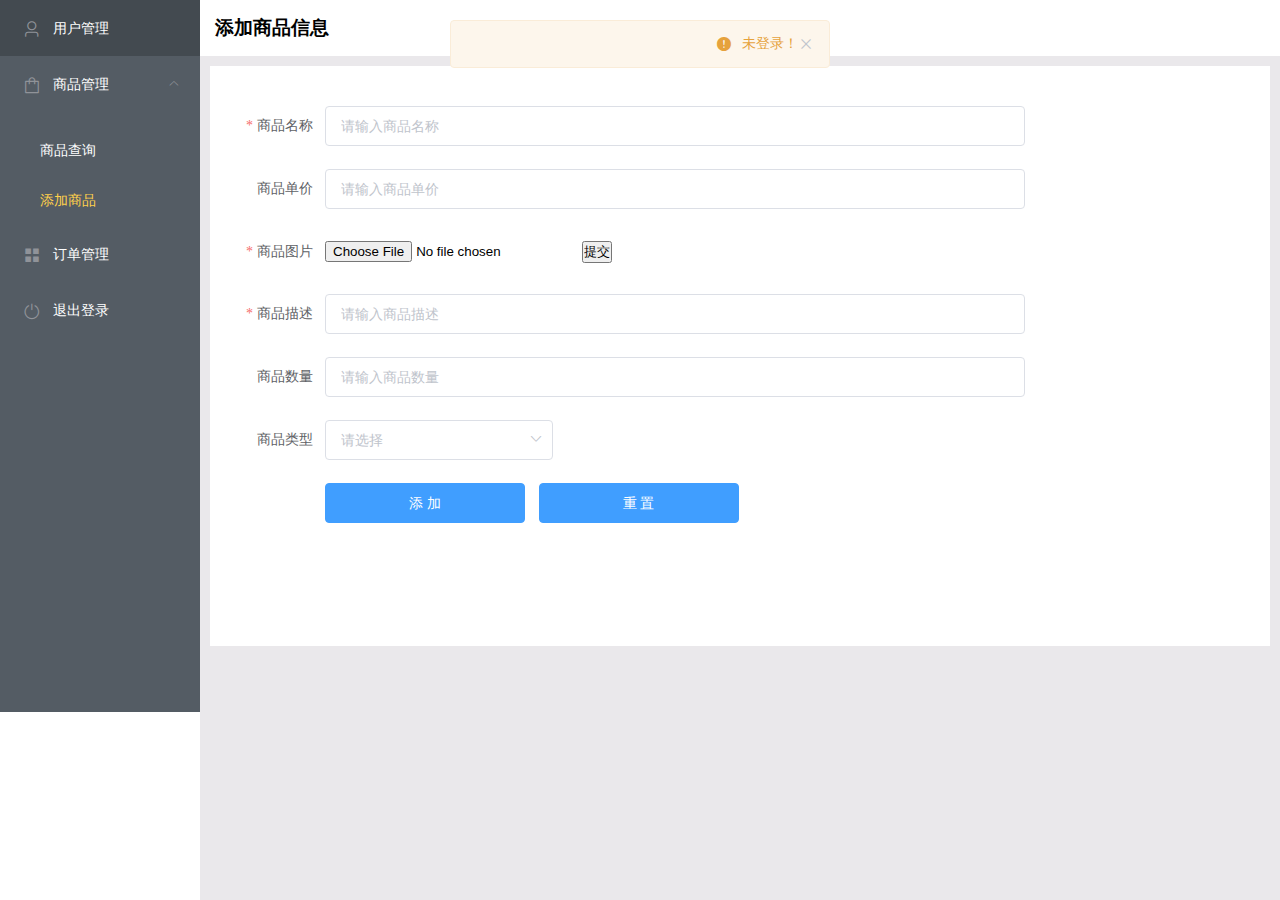
<file: src/main/resources/static/addShopping.html>
<!DOCTYPE html>
<html lang="en">

<head>
  <meta charset="UTF-8">
  <meta http-equiv="X-UA-Compatible" content="IE=edge">
  <meta name="viewport" content="width=device-width, initial-scale=1.0">
  <title>网上服装销售系统-后台管理</title>
  <link rel="shottchut icon" type="image/icon" href="image/logo.png">
  <link rel="stylesheet" href="vue/index.css">
  <link rel="stylesheet" href="css/adminCommon.css">
  <link rel="stylesheet" href="css/addShopping.css">
  <script src="vue/vue.js"></script>
  <script src="vue/index.js"></script>
  <script src="vue/axios.min.js"></script>
  <script src="js/addShopping.js"></script>
</head>

<body>
  <div id="app">
    <div class="left menu">
          <el-menu default-active="2-2" class="el-menu-vertical-demo" active-text-color="#ffd04b"
            background-color="#545c64" text-color="#fff">
            <a href="admin.html">
              <el-menu-item index="1">
                <i class="el-icon-user"></i>
                <span slot="title">用户管理</span>
              </el-menu-item>
            </a>
            <el-submenu index="2">
              <template slot="title">
                <i class="el-icon-shopping-bag-2"></i>
                <span>商品管理</span>
              </template>
              <el-menu-item-group>
                <a href="shoppingManage.html">
                  <el-menu-item index="2-1">商品查询</el-menu-item>
                </a>
                <a href="addShopping.html">
                  <el-menu-item index="2-2">添加商品</el-menu-item>
                </a>
              </el-menu-item-group>
            </el-submenu>
            <a href="orderManage.html">
              <el-menu-item index="3">
                <i class="el-icon-menu"></i>
                <span slot="title">订单管理</span>
              </el-menu-item>
            </a>
            <a href="login.html">
            <el-menu-item index="4">
              <i class="el-icon-switch-button"></i>
              <span slot="title">退出登录</span>
            </el-menu-item>
            </a>
          </el-menu>
    </div>
    <div class="right content">
      <h3>添加商品信息</h3>
      <div class="bottom">
        <el-form status-icon :model="shopping" :rules="rules" ref="shoppingForm" label-width="100px" style="width: 800px;float: left;">
          <el-form-item label="商品名称" prop="pname">
            <el-input placeholder="请输入商品名称" v-model="shopping.pname"></el-input>
          </el-form-item>
          <el-form-item label="商品单价" prop="price">
            <el-input placeholder="请输入商品单价" v-model="shopping.price"></el-input>
          </el-form-item>
          <el-form-item label="商品图片" prop="image">
            <form target="frameName" action="http://localhost:85/api/shopping/uploadFile"
              enctype="multipart/form-data" method="post">
              <input type="file" name="file">
              <input type="submit" value="提交" @click="submitImage">
            </form>
            <iframe src="" frameborder="0" name="frameName" id="frameName" ref="iframe"></iframe>
          </el-form-item>
          <el-form-item label="商品描述" prop="description">
            <el-input placeholder="请输入商品描述" v-model="shopping.description"></el-input>
          </el-form-item>
          <el-form-item label="商品数量" prop="num">
            <el-input placeholder="请输入商品数量" v-model="shopping.num"></el-input>
          </el-form-item>
          <el-form-item label="商品类型" prop="tid">
            <el-select v-model="value" placeholder="请选择">
              <el-option v-for="item in options" :key="item.value" :label="item.label" :value="item.value">
              </el-option>
            </el-select>
          </el-form-item>
          <el-form-item>
            <el-button type="primary" style="width: 200px;" @click="addShopping">添 加
            </el-button>
            <el-button type="primary" style="width: 200px;" @click="resetShopping">重 置
            </el-button>
          </el-form-item>
        </el-form>
      </div>
    </div>
  </div>
</body>

</html>
</file>
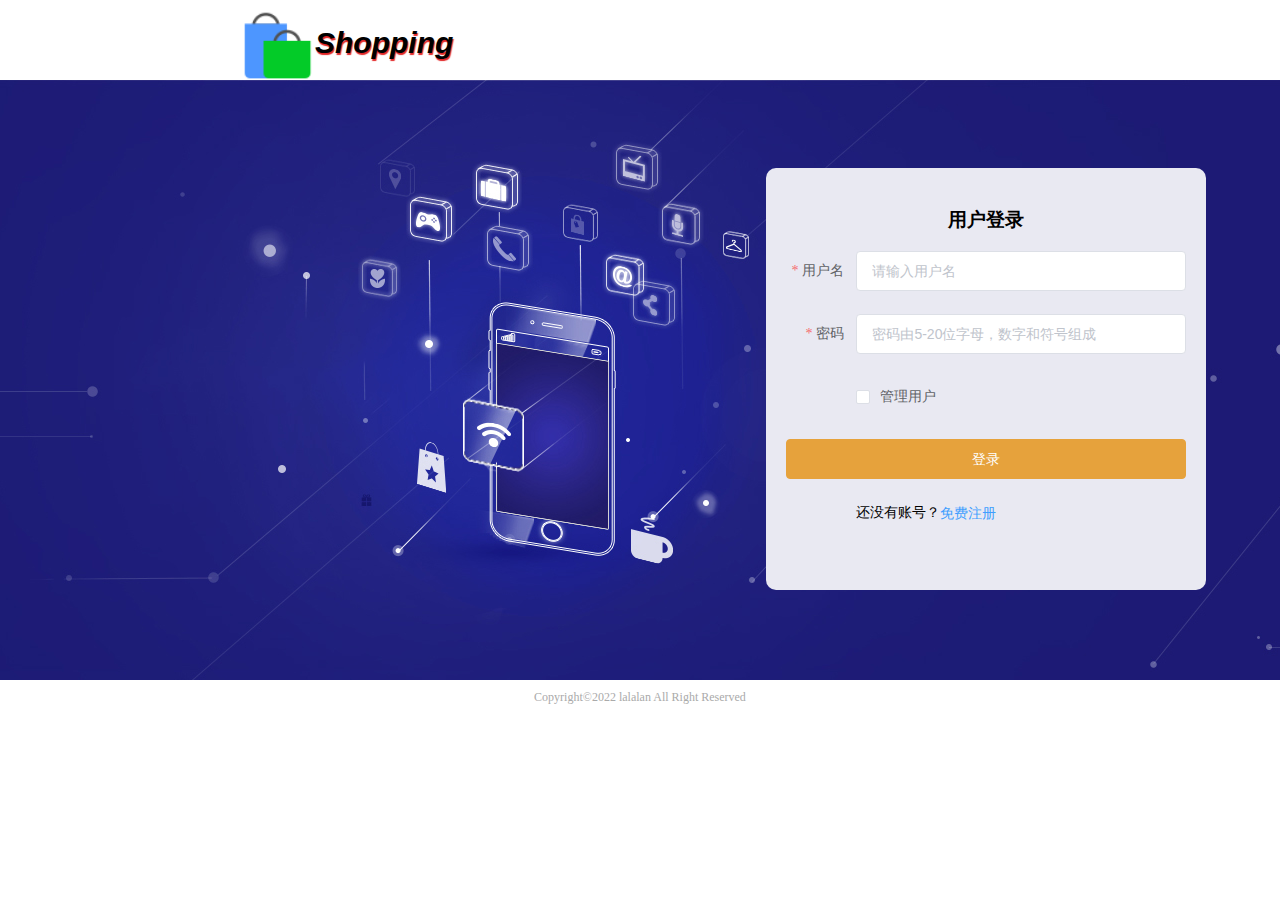
<file: src/main/resources/static/login.html>
<!DOCTYPE html>
<html lang="en">
<head>
  <meta charset="UTF-8">
  <meta http-equiv="X-UA-Compatible" content="IE=edge">
  <meta name="viewport" content="width=device-width, initial-scale=1.0">
  <title>网上服装销售系统-用户登录</title>
  <link rel="shottchut icon" type="image/icon" href="image/logo.png">
  <link rel="stylesheet" href="vue/index.css">
  <link rel="stylesheet" href="css/login.css">
  <script src="vue/vue.js"></script>
  <script src="vue/index.js"></script>
  <script src="vue/axios.min.js"></script>
  <script src="js/login.js"></script>
</head>
<body>
  <header>
    <img src="image/logo.png" alt="">Shopping
  </header>
  <div id="app">
    <h3>用户登录</h3>
    <el-form status-icon :model="user" :rules="rules" ref="registerForm"  label-width="70px">
      <el-form-item label="用户名" prop="username">
        <el-input type="username" placeholder="请输入用户名" v-model="user.username"></el-input>
      </el-form-item>
      <el-form-item label="密码" prop="password">
        <el-input type="password" placeholder="密码由5-20位字母，数字和符号组成" v-model="user.password"></el-input>
      </el-form-item>
      <el-form-item>
        <el-checkbox v-model="user.checked">管理用户</el-checkbox>
      </el-form-item>
      <el-button @click="register('registerForm')" type="warning" style="width: 100%;">登录</el-button>
      <el-form-item>
        <p style="color: black">还没有账号？<el-link href="register.html" type="primary" :underline="false">免费注册
          </el-link>
        </p>
      </el-form-item>
    </el-form>
  </div>
  <footer>Copyright&copy;2022 lalalan All Right Reserved</footer>
</body>
</html>
</file>
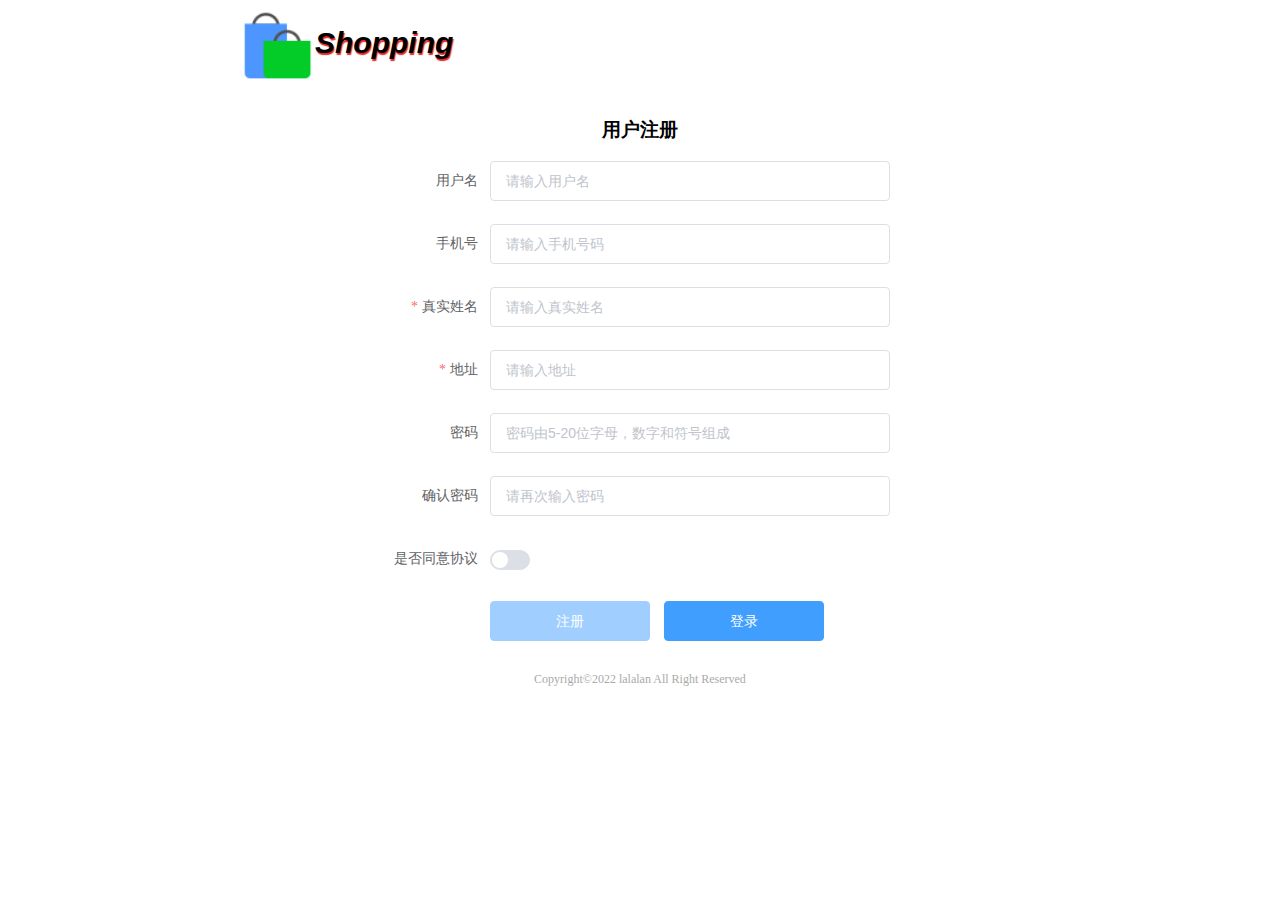
<file: src/main/resources/static/register.html>
<!DOCTYPE html>
<html lang="en">

<head>
  <meta charset="UTF-8">
  <meta http-equiv="X-UA-Compatible" content="IE=edge">
  <meta name="viewport" content="width=device-width, initial-scale=1.0">
  <title>网上服装销售系统-用户注册</title>
  <link rel="shottchut icon" type="image/icon" href="image/logo.png">
  <link rel="stylesheet" href="vue/index.css">
  <link rel="stylesheet" href="css/register.css">
  <script src="vue/vue.js"></script>
  <script src="vue/index.js"></script>
  <script src="vue/axios.min.js"></script>
  <script src="js/register.js"></script>
</head>
 </head>

 <body>
   <header>
     <img src="image/logo.png" alt="">Shopping
   </header>
   <div id="app">
     <h3>用户注册</h3>
     <el-form status-icon :model="user" :rules="rules" ref="registerForm" label-width="100px">
       <el-form-item label="用户名" prop="username">
         <el-input placeholder="请输入用户名" v-model="user.username"></el-input>
       </el-form-item>
      <el-form-item label="手机号" prop="tel">
         <el-input placeholder="请输入手机号码" v-model="user.tel"></el-input>
       </el-form-item>
       <el-form-item label="真实姓名" prop="name">
         <el-input placeholder="请输入真实姓名" v-model="user.name"></el-input>
       </el-form-item>
       <el-form-item label="地址" prop="address">
         <el-input placeholder="请输入地址" v-model="user.address"></el-input>
         
       </el-form-item>
       <el-form-item label="密码" prop="password">
         <el-input type="password" placeholder="密码由5-20位字母，数字和符号组成" v-model="user.password"></el-input>
       </el-form-item>
       <el-form-item label="确认密码" prop="passwordAgain">
         <el-input type="password" placeholder="请再次输入密码" v-model="user.passwordAgain"></el-input>
       </el-form-item>
       <el-form-item label="是否同意协议">
         <el-switch v-model="user.agree" active-color="#409eff" inactive-color="#dcdfe6">
         </el-switch>
       </el-form-item>
       <el-form-item>
         <el-button @click="register('registerForm')" :disabled="!user.agree" type="primary" style="width: 40%;">注册
         </el-button>
         <el-button @click="login" type="primary" style="width: 40%;">登录
         </el-button>
       </el-form-item>
     </el-form>
   </div>
   <footer>Copyright&copy;2022 lalalan All Right Reserved</footer>
 </body>


 </html>
</file>
<file: src/main/resources/static/vue/index.css>
@charset "UTF-8";.el-pagination--small .arrow.disabled,.el-table .hidden-columns,.el-table td.is-hidden>*,.el-table th.is-hidden>*,.el-table--hidden{visibility:hidden}.el-input__suffix,.el-tree.is-dragging .el-tree-node__content *{pointer-events:none}.el-dropdown .el-dropdown-selfdefine:focus:active,.el-dropdown .el-dropdown-selfdefine:focus:not(.focusing),.el-message__closeBtn:focus,.el-message__content:focus,.el-popover:focus,.el-popover:focus:active,.el-popover__reference:focus:hover,.el-popover__reference:focus:not(.focusing),.el-rate:active,.el-rate:focus,.el-tooltip:focus:hover,.el-tooltip:focus:not(.focusing),.el-upload-list__item.is-success:active,.el-upload-list__item.is-success:not(.focusing):focus{outline-width:0}@font-face{font-family:element-icons;src:url(fonts/element-icons.woff) format("woff"),url(fonts/element-icons.ttf) format("truetype");font-weight:400;font-display:"auto";font-style:normal}[class*=" el-icon-"],[class^=el-icon-]{font-family:element-icons!important;speak:none;font-style:normal;font-weight:400;font-variant:normal;text-transform:none;line-height:1;vertical-align:baseline;display:inline-block;-webkit-font-smoothing:antialiased;-moz-osx-font-smoothing:grayscale}.el-icon-ice-cream-round:before{content:"\e6a0"}.el-icon-ice-cream-square:before{content:"\e6a3"}.el-icon-lollipop:before{content:"\e6a4"}.el-icon-potato-strips:before{content:"\e6a5"}.el-icon-milk-tea:before{content:"\e6a6"}.el-icon-ice-drink:before{content:"\e6a7"}.el-icon-ice-tea:before{content:"\e6a9"}.el-icon-coffee:before{content:"\e6aa"}.el-icon-orange:before{content:"\e6ab"}.el-icon-pear:before{content:"\e6ac"}.el-icon-apple:before{content:"\e6ad"}.el-icon-cherry:before{content:"\e6ae"}.el-icon-watermelon:before{content:"\e6af"}.el-icon-grape:before{content:"\e6b0"}.el-icon-refrigerator:before{content:"\e6b1"}.el-icon-goblet-square-full:before{content:"\e6b2"}.el-icon-goblet-square:before{content:"\e6b3"}.el-icon-goblet-full:before{content:"\e6b4"}.el-icon-goblet:before{content:"\e6b5"}.el-icon-cold-drink:before{content:"\e6b6"}.el-icon-coffee-cup:before{content:"\e6b8"}.el-icon-water-cup:before{content:"\e6b9"}.el-icon-hot-water:before{content:"\e6ba"}.el-icon-ice-cream:before{content:"\e6bb"}.el-icon-dessert:before{content:"\e6bc"}.el-icon-sugar:before{content:"\e6bd"}.el-icon-tableware:before{content:"\e6be"}.el-icon-burger:before{content:"\e6bf"}.el-icon-knife-fork:before{content:"\e6c1"}.el-icon-fork-spoon:before{content:"\e6c2"}.el-icon-chicken:before{content:"\e6c3"}.el-icon-food:before{content:"\e6c4"}.el-icon-dish-1:before{content:"\e6c5"}.el-icon-dish:before{content:"\e6c6"}.el-icon-moon-night:before{content:"\e6ee"}.el-icon-moon:before{content:"\e6f0"}.el-icon-cloudy-and-sunny:before{content:"\e6f1"}.el-icon-partly-cloudy:before{content:"\e6f2"}.el-icon-cloudy:before{content:"\e6f3"}.el-icon-sunny:before{content:"\e6f6"}.el-icon-sunset:before{content:"\e6f7"}.el-icon-sunrise-1:before{content:"\e6f8"}.el-icon-sunrise:before{content:"\e6f9"}.el-icon-heavy-rain:before{content:"\e6fa"}.el-icon-lightning:before{content:"\e6fb"}.el-icon-light-rain:before{content:"\e6fc"}.el-icon-wind-power:before{content:"\e6fd"}.el-icon-baseball:before{content:"\e712"}.el-icon-soccer:before{content:"\e713"}.el-icon-football:before{content:"\e715"}.el-icon-basketball:before{content:"\e716"}.el-icon-ship:before{content:"\e73f"}.el-icon-truck:before{content:"\e740"}.el-icon-bicycle:before{content:"\e741"}.el-icon-mobile-phone:before{content:"\e6d3"}.el-icon-service:before{content:"\e6d4"}.el-icon-key:before{content:"\e6e2"}.el-icon-unlock:before{content:"\e6e4"}.el-icon-lock:before{content:"\e6e5"}.el-icon-watch:before{content:"\e6fe"}.el-icon-watch-1:before{content:"\e6ff"}.el-icon-timer:before{content:"\e702"}.el-icon-alarm-clock:before{content:"\e703"}.el-icon-map-location:before{content:"\e704"}.el-icon-delete-location:before{content:"\e705"}.el-icon-add-location:before{content:"\e706"}.el-icon-location-information:before{content:"\e707"}.el-icon-location-outline:before{content:"\e708"}.el-icon-location:before{content:"\e79e"}.el-icon-place:before{content:"\e709"}.el-icon-discover:before{content:"\e70a"}.el-icon-first-aid-kit:before{content:"\e70b"}.el-icon-trophy-1:before{content:"\e70c"}.el-icon-trophy:before{content:"\e70d"}.el-icon-medal:before{content:"\e70e"}.el-icon-medal-1:before{content:"\e70f"}.el-icon-stopwatch:before{content:"\e710"}.el-icon-mic:before{content:"\e711"}.el-icon-copy-document:before{content:"\e718"}.el-icon-full-screen:before{content:"\e719"}.el-icon-switch-button:before{content:"\e71b"}.el-icon-aim:before{content:"\e71c"}.el-icon-crop:before{content:"\e71d"}.el-icon-odometer:before{content:"\e71e"}.el-icon-time:before{content:"\e71f"}.el-icon-bangzhu:before{content:"\e724"}.el-icon-close-notification:before{content:"\e726"}.el-icon-microphone:before{content:"\e727"}.el-icon-turn-off-microphone:before{content:"\e728"}.el-icon-position:before{content:"\e729"}.el-icon-postcard:before{content:"\e72a"}.el-icon-message:before{content:"\e72b"}.el-icon-chat-line-square:before{content:"\e72d"}.el-icon-chat-dot-square:before{content:"\e72e"}.el-icon-chat-dot-round:before{content:"\e72f"}.el-icon-chat-square:before{content:"\e730"}.el-icon-chat-line-round:before{content:"\e731"}.el-icon-chat-round:before{content:"\e732"}.el-icon-set-up:before{content:"\e733"}.el-icon-turn-off:before{content:"\e734"}.el-icon-open:before{content:"\e735"}.el-icon-connection:before{content:"\e736"}.el-icon-link:before{content:"\e737"}.el-icon-cpu:before{content:"\e738"}.el-icon-thumb:before{content:"\e739"}.el-icon-female:before{content:"\e73a"}.el-icon-male:before{content:"\e73b"}.el-icon-guide:before{content:"\e73c"}.el-icon-news:before{content:"\e73e"}.el-icon-price-tag:before{content:"\e744"}.el-icon-discount:before{content:"\e745"}.el-icon-wallet:before{content:"\e747"}.el-icon-coin:before{content:"\e748"}.el-icon-money:before{content:"\e749"}.el-icon-bank-card:before{content:"\e74a"}.el-icon-box:before{content:"\e74b"}.el-icon-present:before{content:"\e74c"}.el-icon-sell:before{content:"\e6d5"}.el-icon-sold-out:before{content:"\e6d6"}.el-icon-shopping-bag-2:before{content:"\e74d"}.el-icon-shopping-bag-1:before{content:"\e74e"}.el-icon-shopping-cart-2:before{content:"\e74f"}.el-icon-shopping-cart-1:before{content:"\e750"}.el-icon-shopping-cart-full:before{content:"\e751"}.el-icon-smoking:before{content:"\e752"}.el-icon-no-smoking:before{content:"\e753"}.el-icon-house:before{content:"\e754"}.el-icon-table-lamp:before{content:"\e755"}.el-icon-school:before{content:"\e756"}.el-icon-office-building:before{content:"\e757"}.el-icon-toilet-paper:before{content:"\e758"}.el-icon-notebook-2:before{content:"\e759"}.el-icon-notebook-1:before{content:"\e75a"}.el-icon-files:before{content:"\e75b"}.el-icon-collection:before{content:"\e75c"}.el-icon-receiving:before{content:"\e75d"}.el-icon-suitcase-1:before{content:"\e760"}.el-icon-suitcase:before{content:"\e761"}.el-icon-film:before{content:"\e763"}.el-icon-collection-tag:before{content:"\e765"}.el-icon-data-analysis:before{content:"\e766"}.el-icon-pie-chart:before{content:"\e767"}.el-icon-data-board:before{content:"\e768"}.el-icon-data-line:before{content:"\e76d"}.el-icon-reading:before{content:"\e769"}.el-icon-magic-stick:before{content:"\e76a"}.el-icon-coordinate:before{content:"\e76b"}.el-icon-mouse:before{content:"\e76c"}.el-icon-brush:before{content:"\e76e"}.el-icon-headset:before{content:"\e76f"}.el-icon-umbrella:before{content:"\e770"}.el-icon-scissors:before{content:"\e771"}.el-icon-mobile:before{content:"\e773"}.el-icon-attract:before{content:"\e774"}.el-icon-monitor:before{content:"\e775"}.el-icon-search:before{content:"\e778"}.el-icon-takeaway-box:before{content:"\e77a"}.el-icon-paperclip:before{content:"\e77d"}.el-icon-printer:before{content:"\e77e"}.el-icon-document-add:before{content:"\e782"}.el-icon-document:before{content:"\e785"}.el-icon-document-checked:before{content:"\e786"}.el-icon-document-copy:before{content:"\e787"}.el-icon-document-delete:before{content:"\e788"}.el-icon-document-remove:before{content:"\e789"}.el-icon-tickets:before{content:"\e78b"}.el-icon-folder-checked:before{content:"\e77f"}.el-icon-folder-delete:before{content:"\e780"}.el-icon-folder-remove:before{content:"\e781"}.el-icon-folder-add:before{content:"\e783"}.el-icon-folder-opened:before{content:"\e784"}.el-icon-folder:before{content:"\e78a"}.el-icon-edit-outline:before{content:"\e764"}.el-icon-edit:before{content:"\e78c"}.el-icon-date:before{content:"\e78e"}.el-icon-c-scale-to-original:before{content:"\e7c6"}.el-icon-view:before{content:"\e6ce"}.el-icon-loading:before{content:"\e6cf"}.el-icon-rank:before{content:"\e6d1"}.el-icon-sort-down:before{content:"\e7c4"}.el-icon-sort-up:before{content:"\e7c5"}.el-icon-sort:before{content:"\e6d2"}.el-icon-finished:before{content:"\e6cd"}.el-icon-refresh-left:before{content:"\e6c7"}.el-icon-refresh-right:before{content:"\e6c8"}.el-icon-refresh:before{content:"\e6d0"}.el-icon-video-play:before{content:"\e7c0"}.el-icon-video-pause:before{content:"\e7c1"}.el-icon-d-arrow-right:before{content:"\e6dc"}.el-icon-d-arrow-left:before{content:"\e6dd"}.el-icon-arrow-up:before{content:"\e6e1"}.el-icon-arrow-down:before{content:"\e6df"}.el-icon-arrow-right:before{content:"\e6e0"}.el-icon-arrow-left:before{content:"\e6de"}.el-icon-top-right:before{content:"\e6e7"}.el-icon-top-left:before{content:"\e6e8"}.el-icon-top:before{content:"\e6e6"}.el-icon-bottom:before{content:"\e6eb"}.el-icon-right:before{content:"\e6e9"}.el-icon-back:before{content:"\e6ea"}.el-icon-bottom-right:before{content:"\e6ec"}.el-icon-bottom-left:before{content:"\e6ed"}.el-icon-caret-top:before{content:"\e78f"}.el-icon-caret-bottom:before{content:"\e790"}.el-icon-caret-right:before{content:"\e791"}.el-icon-caret-left:before{content:"\e792"}.el-icon-d-caret:before{content:"\e79a"}.el-icon-share:before{content:"\e793"}.el-icon-menu:before{content:"\e798"}.el-icon-s-grid:before{content:"\e7a6"}.el-icon-s-check:before{content:"\e7a7"}.el-icon-s-data:before{content:"\e7a8"}.el-icon-s-opportunity:before{content:"\e7aa"}.el-icon-s-custom:before{content:"\e7ab"}.el-icon-s-claim:before{content:"\e7ad"}.el-icon-s-finance:before{content:"\e7ae"}.el-icon-s-comment:before{content:"\e7af"}.el-icon-s-flag:before{content:"\e7b0"}.el-icon-s-marketing:before{content:"\e7b1"}.el-icon-s-shop:before{content:"\e7b4"}.el-icon-s-open:before{content:"\e7b5"}.el-icon-s-management:before{content:"\e7b6"}.el-icon-s-ticket:before{content:"\e7b7"}.el-icon-s-release:before{content:"\e7b8"}.el-icon-s-home:before{content:"\e7b9"}.el-icon-s-promotion:before{content:"\e7ba"}.el-icon-s-operation:before{content:"\e7bb"}.el-icon-s-unfold:before{content:"\e7bc"}.el-icon-s-fold:before{content:"\e7a9"}.el-icon-s-platform:before{content:"\e7bd"}.el-icon-s-order:before{content:"\e7be"}.el-icon-s-cooperation:before{content:"\e7bf"}.el-icon-bell:before{content:"\e725"}.el-icon-message-solid:before{content:"\e799"}.el-icon-video-camera:before{content:"\e772"}.el-icon-video-camera-solid:before{content:"\e796"}.el-icon-camera:before{content:"\e779"}.el-icon-camera-solid:before{content:"\e79b"}.el-icon-download:before{content:"\e77c"}.el-icon-upload2:before{content:"\e77b"}.el-icon-upload:before{content:"\e7c3"}.el-icon-picture-outline-round:before{content:"\e75f"}.el-icon-picture-outline:before{content:"\e75e"}.el-icon-picture:before{content:"\e79f"}.el-icon-close:before{content:"\e6db"}.el-icon-check:before{content:"\e6da"}.el-icon-plus:before{content:"\e6d9"}.el-icon-minus:before{content:"\e6d8"}.el-icon-help:before{content:"\e73d"}.el-icon-s-help:before{content:"\e7b3"}.el-icon-circle-close:before{content:"\e78d"}.el-icon-circle-check:before{content:"\e720"}.el-icon-circle-plus-outline:before{content:"\e723"}.el-icon-remove-outline:before{content:"\e722"}.el-icon-zoom-out:before{content:"\e776"}.el-icon-zoom-in:before{content:"\e777"}.el-icon-error:before{content:"\e79d"}.el-icon-success:before{content:"\e79c"}.el-icon-circle-plus:before{content:"\e7a0"}.el-icon-remove:before{content:"\e7a2"}.el-icon-info:before{content:"\e7a1"}.el-icon-question:before{content:"\e7a4"}.el-icon-warning-outline:before{content:"\e6c9"}.el-icon-warning:before{content:"\e7a3"}.el-icon-goods:before{content:"\e7c2"}.el-icon-s-goods:before{content:"\e7b2"}.el-icon-star-off:before{content:"\e717"}.el-icon-star-on:before{content:"\e797"}.el-icon-more-outline:before{content:"\e6cc"}.el-icon-more:before{content:"\e794"}.el-icon-phone-outline:before{content:"\e6cb"}.el-icon-phone:before{content:"\e795"}.el-icon-user:before{content:"\e6e3"}.el-icon-user-solid:before{content:"\e7a5"}.el-icon-setting:before{content:"\e6ca"}.el-icon-s-tools:before{content:"\e7ac"}.el-icon-delete:before{content:"\e6d7"}.el-icon-delete-solid:before{content:"\e7c9"}.el-icon-eleme:before{content:"\e7c7"}.el-icon-platform-eleme:before{content:"\e7ca"}.el-icon-loading{-webkit-animation:rotating 2s linear infinite;animation:rotating 2s linear infinite}.el-icon--right{margin-left:5px}.el-icon--left{margin-right:5px}@-webkit-keyframes rotating{0%{-webkit-transform:rotateZ(0);transform:rotateZ(0)}100%{-webkit-transform:rotateZ(360deg);transform:rotateZ(360deg)}}@keyframes rotating{0%{-webkit-transform:rotateZ(0);transform:rotateZ(0)}100%{-webkit-transform:rotateZ(360deg);transform:rotateZ(360deg)}}.el-pagination{white-space:nowrap;padding:2px 5px;color:#303133;font-weight:700}.el-pagination::after,.el-pagination::before{display:table;content:""}.el-pagination::after{clear:both}.el-pagination button,.el-pagination span:not([class*=suffix]){display:inline-block;font-size:13px;min-width:35.5px;height:28px;line-height:28px;vertical-align:top;-webkit-box-sizing:border-box;box-sizing:border-box}.el-pagination .el-input__inner{text-align:center;-moz-appearance:textfield;line-height:normal}.el-pagination .el-input__suffix{right:0;-webkit-transform:scale(.8);transform:scale(.8)}.el-pagination .el-select .el-input{width:100px;margin:0 5px}.el-pagination .el-select .el-input .el-input__inner{padding-right:25px;border-radius:3px}.el-pagination button{border:none;padding:0 6px;background:0 0}.el-pagination button:focus{outline:0}.el-pagination button:hover{color:#409EFF}.el-pagination button:disabled{color:#C0C4CC;background-color:#FFF;cursor:not-allowed}.el-pagination .btn-next,.el-pagination .btn-prev{background:center center no-repeat #FFF;background-size:16px;cursor:pointer;margin:0;color:#303133}.el-pagination .btn-next .el-icon,.el-pagination .btn-prev .el-icon{display:block;font-size:12px;font-weight:700}.el-pagination .btn-prev{padding-right:12px}.el-pagination .btn-next{padding-left:12px}.el-pagination .el-pager li.disabled{color:#C0C4CC;cursor:not-allowed}.el-pager li,.el-pager li.btn-quicknext:hover,.el-pager li.btn-quickprev:hover{cursor:pointer}.el-pagination--small .btn-next,.el-pagination--small .btn-prev,.el-pagination--small .el-pager li,.el-pagination--small .el-pager li.btn-quicknext,.el-pagination--small .el-pager li.btn-quickprev,.el-pagination--small .el-pager li:last-child{border-color:transparent;font-size:12px;line-height:22px;height:22px;min-width:22px}.el-pagination--small .more::before,.el-pagination--small li.more::before{line-height:24px}.el-pagination--small button,.el-pagination--small span:not([class*=suffix]){height:22px;line-height:22px}.el-pagination--small .el-pagination__editor,.el-pagination--small .el-pagination__editor.el-input .el-input__inner{height:22px}.el-pagination__sizes{margin:0 10px 0 0;font-weight:400;color:#606266}.el-pagination__sizes .el-input .el-input__inner{font-size:13px;padding-left:8px}.el-pagination__sizes .el-input .el-input__inner:hover{border-color:#409EFF}.el-pagination__total{margin-right:10px;font-weight:400;color:#606266}.el-pagination__jump{margin-left:24px;font-weight:400;color:#606266}.el-pagination__jump .el-input__inner{padding:0 3px}.el-pagination__rightwrapper{float:right}.el-pagination__editor{line-height:18px;padding:0 2px;height:28px;text-align:center;margin:0 2px;-webkit-box-sizing:border-box;box-sizing:border-box;border-radius:3px}.el-pager,.el-pagination.is-background .btn-next,.el-pagination.is-background .btn-prev{padding:0}.el-pagination__editor.el-input{width:50px}.el-pagination__editor.el-input .el-input__inner{height:28px}.el-pagination__editor .el-input__inner::-webkit-inner-spin-button,.el-pagination__editor .el-input__inner::-webkit-outer-spin-button{-webkit-appearance:none;margin:0}.el-pagination.is-background .btn-next,.el-pagination.is-background .btn-prev,.el-pagination.is-background .el-pager li{margin:0 5px;background-color:#f4f4f5;color:#606266;min-width:30px;border-radius:2px}.el-pagination.is-background .btn-next.disabled,.el-pagination.is-background .btn-next:disabled,.el-pagination.is-background .btn-prev.disabled,.el-pagination.is-background .btn-prev:disabled,.el-pagination.is-background .el-pager li.disabled{color:#C0C4CC}.el-pagination.is-background .el-pager li:not(.disabled):hover{color:#409EFF}.el-pagination.is-background .el-pager li:not(.disabled).active{background-color:#409EFF;color:#FFF}.el-dialog,.el-pager li{background:#FFF;-webkit-box-sizing:border-box}.el-pagination.is-background.el-pagination--small .btn-next,.el-pagination.is-background.el-pagination--small .btn-prev,.el-pagination.is-background.el-pagination--small .el-pager li{margin:0 3px;min-width:22px}.el-pager,.el-pager li{vertical-align:top;margin:0;display:inline-block}.el-pager{-webkit-user-select:none;-moz-user-select:none;-ms-user-select:none;user-select:none;list-style:none;font-size:0}.el-date-table,.el-table th{-webkit-user-select:none;-moz-user-select:none}.el-pager .more::before{line-height:30px}.el-pager li{padding:0 4px;font-size:13px;min-width:35.5px;height:28px;line-height:28px;box-sizing:border-box;text-align:center}.el-menu--collapse .el-menu .el-submenu,.el-menu--popup{min-width:200px}.el-pager li.btn-quicknext,.el-pager li.btn-quickprev{line-height:28px;color:#303133}.el-pager li.btn-quicknext.disabled,.el-pager li.btn-quickprev.disabled{color:#C0C4CC}.el-pager li.active+li{border-left:0}.el-pager li:hover{color:#409EFF}.el-pager li.active{color:#409EFF;cursor:default}@-webkit-keyframes v-modal-in{0%{opacity:0}}@-webkit-keyframes v-modal-out{100%{opacity:0}}.el-dialog{position:relative;margin:0 auto 50px;border-radius:2px;-webkit-box-shadow:0 1px 3px rgba(0,0,0,.3);box-shadow:0 1px 3px rgba(0,0,0,.3);box-sizing:border-box;width:50%}.el-dialog.is-fullscreen{width:100%;margin-top:0;margin-bottom:0;height:100%;overflow:auto}.el-dialog__wrapper{position:fixed;top:0;right:0;bottom:0;left:0;overflow:auto;margin:0}.el-dialog__header{padding:20px 20px 10px}.el-dialog__headerbtn{position:absolute;top:20px;right:20px;padding:0;background:0 0;border:none;outline:0;cursor:pointer;font-size:16px}.el-dialog__headerbtn .el-dialog__close{color:#909399}.el-dialog__headerbtn:focus .el-dialog__close,.el-dialog__headerbtn:hover .el-dialog__close{color:#409EFF}.el-dialog__title{line-height:24px;font-size:18px;color:#303133}.el-dialog__body{padding:30px 20px;color:#606266;font-size:14px;word-break:break-all}.el-dialog__footer{padding:10px 20px 20px;text-align:right;-webkit-box-sizing:border-box;box-sizing:border-box}.el-dialog--center{text-align:center}.el-dialog--center .el-dialog__body{text-align:initial;padding:25px 25px 30px}.el-dialog--center .el-dialog__footer{text-align:inherit}.dialog-fade-enter-active{-webkit-animation:dialog-fade-in .3s;animation:dialog-fade-in .3s}.dialog-fade-leave-active{-webkit-animation:dialog-fade-out .3s;animation:dialog-fade-out .3s}@-webkit-keyframes dialog-fade-in{0%{-webkit-transform:translate3d(0,-20px,0);transform:translate3d(0,-20px,0);opacity:0}100%{-webkit-transform:translate3d(0,0,0);transform:translate3d(0,0,0);opacity:1}}@keyframes dialog-fade-in{0%{-webkit-transform:translate3d(0,-20px,0);transform:translate3d(0,-20px,0);opacity:0}100%{-webkit-transform:translate3d(0,0,0);transform:translate3d(0,0,0);opacity:1}}@-webkit-keyframes dialog-fade-out{0%{-webkit-transform:translate3d(0,0,0);transform:translate3d(0,0,0);opacity:1}100%{-webkit-transform:translate3d(0,-20px,0);transform:translate3d(0,-20px,0);opacity:0}}@keyframes dialog-fade-out{0%{-webkit-transform:translate3d(0,0,0);transform:translate3d(0,0,0);opacity:1}100%{-webkit-transform:translate3d(0,-20px,0);transform:translate3d(0,-20px,0);opacity:0}}.el-autocomplete{position:relative;display:inline-block}.el-autocomplete-suggestion{margin:5px 0;-webkit-box-shadow:0 2px 12px 0 rgba(0,0,0,.1);box-shadow:0 2px 12px 0 rgba(0,0,0,.1);border-radius:4px;border:1px solid #E4E7ED;-webkit-box-sizing:border-box;box-sizing:border-box;background-color:#FFF}.el-dropdown-menu,.el-menu--collapse .el-submenu .el-menu{z-index:10;-webkit-box-shadow:0 2px 12px 0 rgba(0,0,0,.1)}.el-autocomplete-suggestion__wrap{max-height:280px;padding:10px 0;-webkit-box-sizing:border-box;box-sizing:border-box}.el-autocomplete-suggestion__list{margin:0;padding:0}.el-autocomplete-suggestion li{padding:0 20px;margin:0;line-height:34px;cursor:pointer;color:#606266;font-size:14px;list-style:none;white-space:nowrap;overflow:hidden;text-overflow:ellipsis}.el-autocomplete-suggestion li.highlighted,.el-autocomplete-suggestion li:hover{background-color:#F5F7FA}.el-autocomplete-suggestion li.divider{margin-top:6px;border-top:1px solid #000}.el-autocomplete-suggestion li.divider:last-child{margin-bottom:-6px}.el-autocomplete-suggestion.is-loading li{text-align:center;height:100px;line-height:100px;font-size:20px;color:#999}.el-autocomplete-suggestion.is-loading li::after{display:inline-block;content:"";height:100%;vertical-align:middle}.el-autocomplete-suggestion.is-loading li:hover{background-color:#FFF}.el-autocomplete-suggestion.is-loading .el-icon-loading{vertical-align:middle}.el-dropdown{display:inline-block;position:relative;color:#606266;font-size:14px}.el-dropdown .el-button-group{display:block}.el-dropdown .el-button-group .el-button{float:none}.el-dropdown .el-dropdown__caret-button{padding-left:5px;padding-right:5px;position:relative;border-left:none}.el-dropdown .el-dropdown__caret-button::before{content:'';position:absolute;display:block;width:1px;top:5px;bottom:5px;left:0;background:rgba(255,255,255,.5)}.el-dropdown .el-dropdown__caret-button.el-button--default::before{background:rgba(220,223,230,.5)}.el-dropdown .el-dropdown__caret-button:hover::before{top:0;bottom:0}.el-dropdown .el-dropdown__caret-button .el-dropdown__icon{padding-left:0}.el-dropdown__icon{font-size:12px;margin:0 3px}.el-dropdown-menu{position:absolute;top:0;left:0;padding:10px 0;margin:5px 0;background-color:#FFF;border:1px solid #EBEEF5;border-radius:4px;box-shadow:0 2px 12px 0 rgba(0,0,0,.1)}.el-dropdown-menu__item{list-style:none;line-height:36px;padding:0 20px;margin:0;font-size:14px;color:#606266;cursor:pointer;outline:0}.el-dropdown-menu__item:focus,.el-dropdown-menu__item:not(.is-disabled):hover{background-color:#ecf5ff;color:#66b1ff}.el-dropdown-menu__item i{margin-right:5px}.el-dropdown-menu__item--divided{position:relative;margin-top:6px;border-top:1px solid #EBEEF5}.el-dropdown-menu__item--divided:before{content:'';height:6px;display:block;margin:0 -20px;background-color:#FFF}.el-dropdown-menu__item.is-disabled{cursor:default;color:#bbb;pointer-events:none}.el-dropdown-menu--medium{padding:6px 0}.el-dropdown-menu--medium .el-dropdown-menu__item{line-height:30px;padding:0 17px;font-size:14px}.el-dropdown-menu--medium .el-dropdown-menu__item.el-dropdown-menu__item--divided{margin-top:6px}.el-dropdown-menu--medium .el-dropdown-menu__item.el-dropdown-menu__item--divided:before{height:6px;margin:0 -17px}.el-dropdown-menu--small{padding:6px 0}.el-dropdown-menu--small .el-dropdown-menu__item{line-height:27px;padding:0 15px;font-size:13px}.el-dropdown-menu--small .el-dropdown-menu__item.el-dropdown-menu__item--divided{margin-top:4px}.el-dropdown-menu--small .el-dropdown-menu__item.el-dropdown-menu__item--divided:before{height:4px;margin:0 -15px}.el-dropdown-menu--mini{padding:3px 0}.el-dropdown-menu--mini .el-dropdown-menu__item{line-height:24px;padding:0 10px;font-size:12px}.el-dropdown-menu--mini .el-dropdown-menu__item.el-dropdown-menu__item--divided{margin-top:3px}.el-dropdown-menu--mini .el-dropdown-menu__item.el-dropdown-menu__item--divided:before{height:3px;margin:0 -10px}.el-menu{border-right:solid 1px #e6e6e6;list-style:none;position:relative;margin:0;padding-left:0;background-color:#FFF}.el-menu--horizontal>.el-menu-item:not(.is-disabled):focus,.el-menu--horizontal>.el-menu-item:not(.is-disabled):hover,.el-menu--horizontal>.el-submenu .el-submenu__title:hover{background-color:#fff}.el-menu::after,.el-menu::before{display:table;content:""}.el-menu::after{clear:both}.el-menu.el-menu--horizontal{border-bottom:solid 1px #e6e6e6}.el-menu--horizontal{border-right:none}.el-menu--horizontal>.el-menu-item{float:left;height:60px;line-height:60px;margin:0;border-bottom:2px solid transparent;color:#909399}.el-menu--horizontal>.el-menu-item a,.el-menu--horizontal>.el-menu-item a:hover{color:inherit}.el-menu--horizontal>.el-submenu{float:left}.el-menu--horizontal>.el-submenu:focus,.el-menu--horizontal>.el-submenu:hover{outline:0}.el-menu--horizontal>.el-submenu:focus .el-submenu__title,.el-menu--horizontal>.el-submenu:hover .el-submenu__title{color:#303133}.el-menu--horizontal>.el-submenu.is-active .el-submenu__title{border-bottom:2px solid #409EFF;color:#303133}.el-menu--horizontal>.el-submenu .el-submenu__title{height:60px;line-height:60px;border-bottom:2px solid transparent;color:#909399}.el-menu--horizontal>.el-submenu .el-submenu__icon-arrow{position:static;vertical-align:middle;margin-left:8px;margin-top:-3px}.el-menu--horizontal .el-menu .el-menu-item,.el-menu--horizontal .el-menu .el-submenu__title{background-color:#FFF;float:none;height:36px;line-height:36px;padding:0 10px;color:#909399}.el-menu--horizontal .el-menu .el-menu-item.is-active,.el-menu--horizontal .el-menu .el-submenu.is-active>.el-submenu__title{color:#303133}.el-menu--horizontal .el-menu-item:not(.is-disabled):focus,.el-menu--horizontal .el-menu-item:not(.is-disabled):hover{outline:0;color:#303133}.el-menu--horizontal>.el-menu-item.is-active{border-bottom:2px solid #409EFF;color:#303133}.el-menu--collapse{width:64px}.el-menu--collapse>.el-menu-item [class^=el-icon-],.el-menu--collapse>.el-submenu>.el-submenu__title [class^=el-icon-]{margin:0;vertical-align:middle;width:24px;text-align:center}.el-menu--collapse>.el-menu-item .el-submenu__icon-arrow,.el-menu--collapse>.el-submenu>.el-submenu__title .el-submenu__icon-arrow{display:none}.el-menu--collapse>.el-menu-item span,.el-menu--collapse>.el-submenu>.el-submenu__title span{height:0;width:0;overflow:hidden;visibility:hidden;display:inline-block}.el-menu--collapse>.el-menu-item.is-active i{color:inherit}.el-menu--collapse .el-submenu{position:relative}.el-menu--collapse .el-submenu .el-menu{position:absolute;margin-left:5px;top:0;left:100%;border:1px solid #E4E7ED;border-radius:2px;box-shadow:0 2px 12px 0 rgba(0,0,0,.1)}.el-menu-item,.el-submenu__title{height:56px;line-height:56px;position:relative;-webkit-box-sizing:border-box;white-space:nowrap;list-style:none}.el-menu--collapse .el-submenu.is-opened>.el-submenu__title .el-submenu__icon-arrow{-webkit-transform:none;transform:none}.el-menu--popup{z-index:100;border:none;padding:5px 0;border-radius:2px;-webkit-box-shadow:0 2px 12px 0 rgba(0,0,0,.1);box-shadow:0 2px 12px 0 rgba(0,0,0,.1)}.el-menu--popup-bottom-start{margin-top:5px}.el-menu--popup-right-start{margin-left:5px;margin-right:5px}.el-menu-item{font-size:14px;color:#303133;padding:0 20px;cursor:pointer;-webkit-transition:border-color .3s,background-color .3s,color .3s;transition:border-color .3s,background-color .3s,color .3s;box-sizing:border-box}.el-menu-item *{vertical-align:middle}.el-menu-item i{color:#909399}.el-menu-item:focus,.el-menu-item:hover{outline:0;background-color:#ecf5ff}.el-menu-item.is-disabled{opacity:.25;cursor:not-allowed;background:0 0!important}.el-menu-item [class^=el-icon-]{margin-right:5px;width:24px;text-align:center;font-size:18px;vertical-align:middle}.el-menu-item.is-active{color:#409EFF}.el-menu-item.is-active i{color:inherit}.el-submenu{list-style:none;margin:0;padding-left:0}.el-submenu__title{font-size:14px;color:#303133;padding:0 20px;cursor:pointer;-webkit-transition:border-color .3s,background-color .3s,color .3s;transition:border-color .3s,background-color .3s,color .3s;box-sizing:border-box}.el-submenu__title *{vertical-align:middle}.el-submenu__title i{color:#909399}.el-submenu__title:focus,.el-submenu__title:hover{outline:0;background-color:#ecf5ff}.el-submenu__title.is-disabled{opacity:.25;cursor:not-allowed;background:0 0!important}.el-submenu__title:hover{background-color:#ecf5ff}.el-submenu .el-menu{border:none}.el-submenu .el-menu-item{height:50px;line-height:50px;padding:0 45px;min-width:200px}.el-submenu__icon-arrow{position:absolute;top:50%;right:20px;margin-top:-7px;-webkit-transition:-webkit-transform .3s;transition:-webkit-transform .3s;transition:transform .3s;transition:transform .3s,-webkit-transform .3s;font-size:12px}.el-submenu.is-active .el-submenu__title{border-bottom-color:#409EFF}.el-submenu.is-opened>.el-submenu__title .el-submenu__icon-arrow{-webkit-transform:rotateZ(180deg);transform:rotateZ(180deg)}.el-submenu.is-disabled .el-menu-item,.el-submenu.is-disabled .el-submenu__title{opacity:.25;cursor:not-allowed;background:0 0!important}.el-submenu [class^=el-icon-]{vertical-align:middle;margin-right:5px;width:24px;text-align:center;font-size:18px}.el-menu-item-group>ul{padding:0}.el-menu-item-group__title{padding:7px 0 7px 20px;line-height:normal;font-size:12px;color:#909399}.el-radio-button__inner,.el-radio-group{display:inline-block;line-height:1;vertical-align:middle}.horizontal-collapse-transition .el-submenu__title .el-submenu__icon-arrow{-webkit-transition:.2s;transition:.2s;opacity:0}.el-radio-group{font-size:0}.el-radio-button{position:relative;display:inline-block;outline:0}.el-radio-button__inner{white-space:nowrap;background:#FFF;border:1px solid #DCDFE6;font-weight:500;border-left:0;color:#606266;-webkit-appearance:none;text-align:center;-webkit-box-sizing:border-box;box-sizing:border-box;outline:0;margin:0;position:relative;cursor:pointer;-webkit-transition:all .3s cubic-bezier(.645,.045,.355,1);transition:all .3s cubic-bezier(.645,.045,.355,1);padding:12px 20px;font-size:14px;border-radius:0}.el-radio-button__inner.is-round{padding:12px 20px}.el-radio-button__inner:hover{color:#409EFF}.el-radio-button__inner [class*=el-icon-]{line-height:.9}.el-radio-button__inner [class*=el-icon-]+span{margin-left:5px}.el-radio-button:first-child .el-radio-button__inner{border-left:1px solid #DCDFE6;border-radius:4px 0 0 4px;-webkit-box-shadow:none!important;box-shadow:none!important}.el-radio-button__orig-radio{opacity:0;outline:0;position:absolute;z-index:-1}.el-radio-button__orig-radio:checked+.el-radio-button__inner{color:#FFF;background-color:#409EFF;border-color:#409EFF;-webkit-box-shadow:-1px 0 0 0 #409EFF;box-shadow:-1px 0 0 0 #409EFF}.el-radio-button__orig-radio:disabled+.el-radio-button__inner{color:#C0C4CC;cursor:not-allowed;background-image:none;background-color:#FFF;border-color:#EBEEF5;-webkit-box-shadow:none;box-shadow:none}.el-radio-button__orig-radio:disabled:checked+.el-radio-button__inner{background-color:#F2F6FC}.el-radio-button:last-child .el-radio-button__inner{border-radius:0 4px 4px 0}.el-popover,.el-radio-button:first-child:last-child .el-radio-button__inner{border-radius:4px}.el-radio-button--medium .el-radio-button__inner{padding:10px 20px;font-size:14px;border-radius:0}.el-radio-button--medium .el-radio-button__inner.is-round{padding:10px 20px}.el-radio-button--small .el-radio-button__inner{padding:9px 15px;font-size:12px;border-radius:0}.el-radio-button--small .el-radio-button__inner.is-round{padding:9px 15px}.el-radio-button--mini .el-radio-button__inner{padding:7px 15px;font-size:12px;border-radius:0}.el-radio-button--mini .el-radio-button__inner.is-round{padding:7px 15px}.el-radio-button:focus:not(.is-focus):not(:active):not(.is-disabled){-webkit-box-shadow:0 0 2px 2px #409EFF;box-shadow:0 0 2px 2px #409EFF}.el-switch{display:-webkit-inline-box;display:-ms-inline-flexbox;display:inline-flex;-webkit-box-align:center;-ms-flex-align:center;align-items:center;position:relative;font-size:14px;line-height:20px;height:20px;vertical-align:middle}.el-switch__core,.el-switch__label{display:inline-block;cursor:pointer}.el-switch.is-disabled .el-switch__core,.el-switch.is-disabled .el-switch__label{cursor:not-allowed}.el-switch__label{-webkit-transition:.2s;transition:.2s;height:20px;font-size:14px;font-weight:500;vertical-align:middle;color:#303133}.el-switch__label.is-active{color:#409EFF}.el-switch__label--left{margin-right:10px}.el-switch__label--right{margin-left:10px}.el-switch__label *{line-height:1;font-size:14px;display:inline-block}.el-switch__input{position:absolute;width:0;height:0;opacity:0;margin:0}.el-switch__core{margin:0;position:relative;width:40px;height:20px;border:1px solid #DCDFE6;outline:0;border-radius:10px;-webkit-box-sizing:border-box;box-sizing:border-box;background:#DCDFE6;-webkit-transition:border-color .3s,background-color .3s;transition:border-color .3s,background-color .3s;vertical-align:middle}.el-switch__core:after{content:"";position:absolute;top:1px;left:1px;border-radius:100%;-webkit-transition:all .3s;transition:all .3s;width:16px;height:16px;background-color:#FFF}.el-switch.is-checked .el-switch__core{border-color:#409EFF;background-color:#409EFF}.el-switch.is-checked .el-switch__core::after{left:100%;margin-left:-17px}.el-switch.is-disabled{opacity:.6}.el-switch--wide .el-switch__label.el-switch__label--left span{left:10px}.el-switch--wide .el-switch__label.el-switch__label--right span{right:10px}.el-switch .label-fade-enter,.el-switch .label-fade-leave-active{opacity:0}.el-select-dropdown{position:absolute;z-index:1001;border:1px solid #E4E7ED;border-radius:4px;background-color:#FFF;-webkit-box-shadow:0 2px 12px 0 rgba(0,0,0,.1);box-shadow:0 2px 12px 0 rgba(0,0,0,.1);-webkit-box-sizing:border-box;box-sizing:border-box;margin:5px 0}.el-select-dropdown.is-multiple .el-select-dropdown__item.selected{color:#409EFF;background-color:#FFF}.el-select-dropdown.is-multiple .el-select-dropdown__item.selected.hover{background-color:#F5F7FA}.el-select-dropdown.is-multiple .el-select-dropdown__item.selected::after{position:absolute;right:20px;font-family:element-icons;content:"\e6da";font-size:12px;font-weight:700;-webkit-font-smoothing:antialiased;-moz-osx-font-smoothing:grayscale}.el-select-dropdown .el-scrollbar.is-empty .el-select-dropdown__list{padding:0}.el-select-dropdown__empty{padding:10px 0;margin:0;text-align:center;color:#999;font-size:14px}.el-select-dropdown__wrap{max-height:274px}.el-select-dropdown__list{list-style:none;padding:6px 0;margin:0;-webkit-box-sizing:border-box;box-sizing:border-box}.el-select-dropdown__item{font-size:14px;padding:0 20px;position:relative;white-space:nowrap;overflow:hidden;text-overflow:ellipsis;color:#606266;height:34px;line-height:34px;-webkit-box-sizing:border-box;box-sizing:border-box;cursor:pointer}.el-select-dropdown__item.is-disabled{color:#C0C4CC;cursor:not-allowed}.el-select-dropdown__item.is-disabled:hover{background-color:#FFF}.el-select-dropdown__item.hover,.el-select-dropdown__item:hover{background-color:#F5F7FA}.el-select-dropdown__item.selected{color:#409EFF;font-weight:700}.el-select-group{margin:0;padding:0}.el-select-group__wrap{position:relative;list-style:none;margin:0;padding:0}.el-select-group__wrap:not(:last-of-type){padding-bottom:24px}.el-select-group__wrap:not(:last-of-type)::after{content:'';position:absolute;display:block;left:20px;right:20px;bottom:12px;height:1px;background:#E4E7ED}.el-select-group__title{padding-left:20px;font-size:12px;color:#909399;line-height:30px}.el-select-group .el-select-dropdown__item{padding-left:20px}.el-select{display:inline-block;position:relative}.el-select .el-select__tags>span{display:contents}.el-select:hover .el-input__inner{border-color:#C0C4CC}.el-select .el-input__inner{cursor:pointer;padding-right:35px}.el-select .el-input__inner:focus{border-color:#409EFF}.el-select .el-input .el-select__caret{color:#C0C4CC;font-size:14px;-webkit-transition:-webkit-transform .3s;transition:-webkit-transform .3s;transition:transform .3s;transition:transform .3s,-webkit-transform .3s;-webkit-transform:rotateZ(180deg);transform:rotateZ(180deg);cursor:pointer}.el-select .el-input .el-select__caret.is-reverse{-webkit-transform:rotateZ(0);transform:rotateZ(0)}.el-select .el-input .el-select__caret.is-show-close{font-size:14px;text-align:center;-webkit-transform:rotateZ(180deg);transform:rotateZ(180deg);border-radius:100%;color:#C0C4CC;-webkit-transition:color .2s cubic-bezier(.645,.045,.355,1);transition:color .2s cubic-bezier(.645,.045,.355,1)}.el-select .el-input .el-select__caret.is-show-close:hover{color:#909399}.el-select .el-input.is-disabled .el-input__inner{cursor:not-allowed}.el-select .el-input.is-disabled .el-input__inner:hover{border-color:#E4E7ED}.el-select .el-input.is-focus .el-input__inner{border-color:#409EFF}.el-select>.el-input{display:block}.el-select__input{border:none;outline:0;padding:0;margin-left:15px;color:#666;font-size:14px;-webkit-appearance:none;-moz-appearance:none;appearance:none;height:28px;background-color:transparent}.el-select__input.is-mini{height:14px}.el-select__close{cursor:pointer;position:absolute;top:8px;z-index:1000;right:25px;color:#C0C4CC;line-height:18px;font-size:14px}.el-select__close:hover{color:#909399}.el-select__tags{position:absolute;line-height:normal;white-space:normal;z-index:1;top:50%;-webkit-transform:translateY(-50%);transform:translateY(-50%);display:-webkit-box;display:-ms-flexbox;display:flex;-webkit-box-align:center;-ms-flex-align:center;align-items:center;-ms-flex-wrap:wrap;flex-wrap:wrap}.el-select .el-tag__close{margin-top:-2px}.el-select .el-tag{-webkit-box-sizing:border-box;box-sizing:border-box;border-color:transparent;margin:2px 0 2px 6px;background-color:#f0f2f5}.el-select .el-tag__close.el-icon-close{background-color:#C0C4CC;right:-7px;top:0;color:#FFF}.el-select .el-tag__close.el-icon-close:hover{background-color:#909399}.el-table,.el-table__expanded-cell{background-color:#FFF}.el-select .el-tag__close.el-icon-close::before{display:block;-webkit-transform:translate(0,.5px);transform:translate(0,.5px)}.el-table{position:relative;overflow:hidden;-webkit-box-sizing:border-box;box-sizing:border-box;-webkit-box-flex:1;-ms-flex:1;flex:1;width:100%;max-width:100%;font-size:14px;color:#606266}.el-table--mini,.el-table--small,.el-table__expand-icon{font-size:12px}.el-table__empty-block{min-height:60px;text-align:center;width:100%;display:-webkit-box;display:-ms-flexbox;display:flex;-webkit-box-pack:center;-ms-flex-pack:center;justify-content:center;-webkit-box-align:center;-ms-flex-align:center;align-items:center}.el-table__empty-text{line-height:60px;width:50%;color:#909399}.el-table__expand-column .cell{padding:0;text-align:center}.el-table__expand-icon{position:relative;cursor:pointer;color:#666;-webkit-transition:-webkit-transform .2s ease-in-out;transition:-webkit-transform .2s ease-in-out;transition:transform .2s ease-in-out;transition:transform .2s ease-in-out,-webkit-transform .2s ease-in-out;height:20px}.el-table__expand-icon--expanded{-webkit-transform:rotate(90deg);transform:rotate(90deg)}.el-table__expand-icon>.el-icon{position:absolute;left:50%;top:50%;margin-left:-5px;margin-top:-5px}.el-table__expanded-cell[class*=cell]{padding:20px 50px}.el-table__expanded-cell:hover{background-color:transparent!important}.el-table__placeholder{display:inline-block;width:20px}.el-table__append-wrapper{overflow:hidden}.el-table--fit{border-right:0;border-bottom:0}.el-table--fit td.gutter,.el-table--fit th.gutter{border-right-width:1px}.el-table--scrollable-x .el-table__body-wrapper{overflow-x:auto}.el-table--scrollable-y .el-table__body-wrapper{overflow-y:auto}.el-table thead{color:#909399;font-weight:500}.el-table thead.is-group th{background:#F5F7FA}.el-table th,.el-table tr{background-color:#FFF}.el-table td,.el-table th{padding:12px 0;min-width:0;-webkit-box-sizing:border-box;box-sizing:border-box;text-overflow:ellipsis;vertical-align:middle;position:relative;text-align:left}.el-table td.is-center,.el-table th.is-center{text-align:center}.el-table td.is-right,.el-table th.is-right{text-align:right}.el-table td.gutter,.el-table th.gutter{width:15px;border-right-width:0;border-bottom-width:0;padding:0}.el-table--medium td,.el-table--medium th{padding:10px 0}.el-table--small td,.el-table--small th{padding:8px 0}.el-table--mini td,.el-table--mini th{padding:6px 0}.el-table .cell,.el-table--border td:first-child .cell,.el-table--border th:first-child .cell{padding-left:10px}.el-table tr input[type=checkbox]{margin:0}.el-table td,.el-table th.is-leaf{border-bottom:1px solid #EBEEF5}.el-table th.is-sortable{cursor:pointer}.el-table th{overflow:hidden;-ms-user-select:none;user-select:none}.el-table th>.cell{display:inline-block;-webkit-box-sizing:border-box;box-sizing:border-box;position:relative;vertical-align:middle;padding-left:10px;padding-right:10px;width:100%}.el-table th>.cell.highlight{color:#409EFF}.el-table th.required>div::before{display:inline-block;content:"";width:8px;height:8px;border-radius:50%;background:#ff4d51;margin-right:5px;vertical-align:middle}.el-table td div{-webkit-box-sizing:border-box;box-sizing:border-box}.el-table td.gutter{width:0}.el-table .cell{-webkit-box-sizing:border-box;box-sizing:border-box;overflow:hidden;text-overflow:ellipsis;white-space:normal;word-break:break-all;line-height:23px;padding-right:10px}.el-table .cell.el-tooltip{white-space:nowrap;min-width:50px}.el-table--border,.el-table--group{border:1px solid #EBEEF5}.el-table--border::after,.el-table--group::after,.el-table::before{content:'';position:absolute;background-color:#EBEEF5;z-index:1}.el-table--border::after,.el-table--group::after{top:0;right:0;width:1px;height:100%}.el-table::before{left:0;bottom:0;width:100%;height:1px}.el-table--border{border-right:none;border-bottom:none}.el-table--border.el-loading-parent--relative{border-color:transparent}.el-table--border td,.el-table--border th,.el-table__body-wrapper .el-table--border.is-scrolling-left~.el-table__fixed{border-right:1px solid #EBEEF5}.el-table--border th.gutter:last-of-type{border-bottom:1px solid #EBEEF5;border-bottom-width:1px}.el-table--border th,.el-table__fixed-right-patch{border-bottom:1px solid #EBEEF5}.el-table__fixed,.el-table__fixed-right{position:absolute;top:0;left:0;overflow-x:hidden;overflow-y:hidden;-webkit-box-shadow:0 0 10px rgba(0,0,0,.12);box-shadow:0 0 10px rgba(0,0,0,.12)}.el-table__fixed-right::before,.el-table__fixed::before{content:'';position:absolute;left:0;bottom:0;width:100%;height:1px;background-color:#EBEEF5;z-index:4}.el-table__fixed-right-patch{position:absolute;top:-1px;right:0;background-color:#FFF}.el-table__fixed-right{top:0;left:auto;right:0}.el-table__fixed-right .el-table__fixed-body-wrapper,.el-table__fixed-right .el-table__fixed-footer-wrapper,.el-table__fixed-right .el-table__fixed-header-wrapper{left:auto;right:0}.el-table__fixed-header-wrapper{position:absolute;left:0;top:0;z-index:3}.el-table__fixed-footer-wrapper{position:absolute;left:0;bottom:0;z-index:3}.el-table__fixed-footer-wrapper tbody td{border-top:1px solid #EBEEF5;background-color:#F5F7FA;color:#606266}.el-table__fixed-body-wrapper{position:absolute;left:0;top:37px;overflow:hidden;z-index:3}.el-table__body-wrapper,.el-table__footer-wrapper,.el-table__header-wrapper{width:100%}.el-table__footer-wrapper{margin-top:-1px}.el-table__footer-wrapper td{border-top:1px solid #EBEEF5}.el-table__body,.el-table__footer,.el-table__header{table-layout:fixed;border-collapse:separate}.el-table__footer-wrapper,.el-table__header-wrapper{overflow:hidden}.el-table__footer-wrapper tbody td,.el-table__header-wrapper tbody td{background-color:#F5F7FA;color:#606266}.el-table__body-wrapper{overflow:hidden;position:relative}.el-table__body-wrapper.is-scrolling-left~.el-table__fixed,.el-table__body-wrapper.is-scrolling-none~.el-table__fixed,.el-table__body-wrapper.is-scrolling-none~.el-table__fixed-right,.el-table__body-wrapper.is-scrolling-right~.el-table__fixed-right{-webkit-box-shadow:none;box-shadow:none}.el-picker-panel,.el-table-filter{-webkit-box-shadow:0 2px 12px 0 rgba(0,0,0,.1)}.el-table__body-wrapper .el-table--border.is-scrolling-right~.el-table__fixed-right{border-left:1px solid #EBEEF5}.el-table .caret-wrapper{display:-webkit-inline-box;display:-ms-inline-flexbox;display:inline-flex;-webkit-box-orient:vertical;-webkit-box-direction:normal;-ms-flex-direction:column;flex-direction:column;-webkit-box-align:center;-ms-flex-align:center;align-items:center;height:34px;width:24px;vertical-align:middle;cursor:pointer;overflow:initial;position:relative}.el-table .sort-caret{width:0;height:0;border:5px solid transparent;position:absolute;left:7px}.el-table .sort-caret.ascending{border-bottom-color:#C0C4CC;top:5px}.el-table .sort-caret.descending{border-top-color:#C0C4CC;bottom:7px}.el-table .ascending .sort-caret.ascending{border-bottom-color:#409EFF}.el-table .descending .sort-caret.descending{border-top-color:#409EFF}.el-table .hidden-columns{position:absolute;z-index:-1}.el-table--striped .el-table__body tr.el-table__row--striped td{background:#FAFAFA}.el-table--striped .el-table__body tr.el-table__row--striped.current-row td{background-color:#ecf5ff}.el-table__body tr.hover-row.current-row>td,.el-table__body tr.hover-row.el-table__row--striped.current-row>td,.el-table__body tr.hover-row.el-table__row--striped>td,.el-table__body tr.hover-row>td{background-color:#F5F7FA}.el-table__body tr.current-row>td{background-color:#ecf5ff}.el-table__column-resize-proxy{position:absolute;left:200px;top:0;bottom:0;width:0;border-left:1px solid #EBEEF5;z-index:10}.el-table__column-filter-trigger{display:inline-block;line-height:34px;cursor:pointer}.el-table__column-filter-trigger i{color:#909399;font-size:12px;-webkit-transform:scale(.75);transform:scale(.75)}.el-table--enable-row-transition .el-table__body td{-webkit-transition:background-color .25s ease;transition:background-color .25s ease}.el-table--enable-row-hover .el-table__body tr:hover>td{background-color:#F5F7FA}.el-table--fluid-height .el-table__fixed,.el-table--fluid-height .el-table__fixed-right{bottom:0;overflow:hidden}.el-table [class*=el-table__row--level] .el-table__expand-icon{display:inline-block;width:20px;line-height:20px;height:20px;text-align:center;margin-right:3px}.el-table-column--selection .cell{padding-left:14px;padding-right:14px}.el-table-filter{border:1px solid #EBEEF5;border-radius:2px;background-color:#FFF;box-shadow:0 2px 12px 0 rgba(0,0,0,.1);-webkit-box-sizing:border-box;box-sizing:border-box;margin:2px 0}.el-date-table td,.el-date-table td div{height:30px;-webkit-box-sizing:border-box}.el-table-filter__list{padding:5px 0;margin:0;list-style:none;min-width:100px}.el-table-filter__list-item{line-height:36px;padding:0 10px;cursor:pointer;font-size:14px}.el-table-filter__list-item:hover{background-color:#ecf5ff;color:#66b1ff}.el-table-filter__list-item.is-active{background-color:#409EFF;color:#FFF}.el-table-filter__content{min-width:100px}.el-table-filter__bottom{border-top:1px solid #EBEEF5;padding:8px}.el-table-filter__bottom button{background:0 0;border:none;color:#606266;cursor:pointer;font-size:13px;padding:0 3px}.el-date-table td.in-range div,.el-date-table td.in-range div:hover,.el-date-table.is-week-mode .el-date-table__row.current div,.el-date-table.is-week-mode .el-date-table__row:hover div{background-color:#F2F6FC}.el-table-filter__bottom button:hover{color:#409EFF}.el-table-filter__bottom button:focus{outline:0}.el-table-filter__bottom button.is-disabled{color:#C0C4CC;cursor:not-allowed}.el-table-filter__wrap{max-height:280px}.el-table-filter__checkbox-group{padding:10px}.el-table-filter__checkbox-group label.el-checkbox{display:block;margin-right:5px;margin-bottom:8px;margin-left:5px}.el-table-filter__checkbox-group .el-checkbox:last-child{margin-bottom:0}.el-date-table{font-size:12px;-ms-user-select:none;user-select:none}.el-date-table.is-week-mode .el-date-table__row:hover td.available:hover{color:#606266}.el-date-table.is-week-mode .el-date-table__row:hover td:first-child div{margin-left:5px;border-top-left-radius:15px;border-bottom-left-radius:15px}.el-date-table.is-week-mode .el-date-table__row:hover td:last-child div{margin-right:5px;border-top-right-radius:15px;border-bottom-right-radius:15px}.el-date-table td{width:32px;padding:4px 0;box-sizing:border-box;text-align:center;cursor:pointer;position:relative}.el-date-table td div{padding:3px 0;box-sizing:border-box}.el-date-table td span{width:24px;height:24px;display:block;margin:0 auto;line-height:24px;position:absolute;left:50%;-webkit-transform:translateX(-50%);transform:translateX(-50%);border-radius:50%}.el-date-table td.next-month,.el-date-table td.prev-month{color:#C0C4CC}.el-date-table td.today{position:relative}.el-date-table td.today span{color:#409EFF;font-weight:700}.el-date-table td.today.end-date span,.el-date-table td.today.start-date span{color:#FFF}.el-date-table td.available:hover{color:#409EFF}.el-date-table td.current:not(.disabled) span{color:#FFF;background-color:#409EFF}.el-date-table td.end-date div,.el-date-table td.start-date div{color:#FFF}.el-date-table td.end-date span,.el-date-table td.start-date span{background-color:#409EFF}.el-date-table td.start-date div{margin-left:5px;border-top-left-radius:15px;border-bottom-left-radius:15px}.el-date-table td.end-date div{margin-right:5px;border-top-right-radius:15px;border-bottom-right-radius:15px}.el-date-table td.disabled div{background-color:#F5F7FA;opacity:1;cursor:not-allowed;color:#C0C4CC}.el-date-table td.selected div{margin-left:5px;margin-right:5px;background-color:#F2F6FC;border-radius:15px}.el-date-table td.selected div:hover{background-color:#F2F6FC}.el-date-table td.selected span{background-color:#409EFF;color:#FFF;border-radius:15px}.el-date-table td.week{font-size:80%;color:#606266}.el-month-table,.el-year-table{font-size:12px;border-collapse:collapse}.el-date-table th{padding:5px;color:#606266;font-weight:400;border-bottom:solid 1px #EBEEF5}.el-month-table{margin:-1px}.el-month-table td{text-align:center;padding:8px 0;cursor:pointer}.el-month-table td div{height:48px;padding:6px 0;-webkit-box-sizing:border-box;box-sizing:border-box}.el-month-table td.today .cell{color:#409EFF;font-weight:700}.el-month-table td.today.end-date .cell,.el-month-table td.today.start-date .cell{color:#FFF}.el-month-table td.disabled .cell{background-color:#F5F7FA;cursor:not-allowed;color:#C0C4CC}.el-month-table td.disabled .cell:hover{color:#C0C4CC}.el-month-table td .cell{width:60px;height:36px;display:block;line-height:36px;color:#606266;margin:0 auto;border-radius:18px}.el-month-table td .cell:hover{color:#409EFF}.el-month-table td.in-range div,.el-month-table td.in-range div:hover{background-color:#F2F6FC}.el-month-table td.end-date div,.el-month-table td.start-date div{color:#FFF}.el-month-table td.end-date .cell,.el-month-table td.start-date .cell{color:#FFF;background-color:#409EFF}.el-month-table td.start-date div{border-top-left-radius:24px;border-bottom-left-radius:24px}.el-month-table td.end-date div{border-top-right-radius:24px;border-bottom-right-radius:24px}.el-month-table td.current:not(.disabled) .cell{color:#409EFF}.el-year-table{margin:-1px}.el-year-table .el-icon{color:#303133}.el-year-table td{text-align:center;padding:20px 3px;cursor:pointer}.el-year-table td.today .cell{color:#409EFF;font-weight:700}.el-year-table td.disabled .cell{background-color:#F5F7FA;cursor:not-allowed;color:#C0C4CC}.el-year-table td.disabled .cell:hover{color:#C0C4CC}.el-year-table td .cell{width:48px;height:32px;display:block;line-height:32px;color:#606266;margin:0 auto}.el-year-table td .cell:hover,.el-year-table td.current:not(.disabled) .cell{color:#409EFF}.el-date-range-picker{width:646px}.el-date-range-picker.has-sidebar{width:756px}.el-date-range-picker table{table-layout:fixed;width:100%}.el-date-range-picker .el-picker-panel__body{min-width:513px}.el-date-range-picker .el-picker-panel__content{margin:0}.el-date-range-picker__header{position:relative;text-align:center;height:28px}.el-date-range-picker__header [class*=arrow-left]{float:left}.el-date-range-picker__header [class*=arrow-right]{float:right}.el-date-range-picker__header div{font-size:16px;font-weight:500;margin-right:50px}.el-date-range-picker__content{float:left;width:50%;-webkit-box-sizing:border-box;box-sizing:border-box;margin:0;padding:16px}.el-date-range-picker__content.is-left{border-right:1px solid #e4e4e4}.el-date-range-picker__content .el-date-range-picker__header div{margin-left:50px;margin-right:50px}.el-date-range-picker__editors-wrap{-webkit-box-sizing:border-box;box-sizing:border-box;display:table-cell}.el-date-range-picker__editors-wrap.is-right{text-align:right}.el-date-range-picker__time-header{position:relative;border-bottom:1px solid #e4e4e4;font-size:12px;padding:8px 5px 5px;display:table;width:100%;-webkit-box-sizing:border-box;box-sizing:border-box}.el-date-range-picker__time-header>.el-icon-arrow-right{font-size:20px;vertical-align:middle;display:table-cell;color:#303133}.el-date-range-picker__time-picker-wrap{position:relative;display:table-cell;padding:0 5px}.el-date-range-picker__time-picker-wrap .el-picker-panel{position:absolute;top:13px;right:0;z-index:1;background:#FFF}.el-date-picker{width:322px}.el-date-picker.has-sidebar.has-time{width:434px}.el-date-picker.has-sidebar{width:438px}.el-date-picker.has-time .el-picker-panel__body-wrapper{position:relative}.el-date-picker .el-picker-panel__content{width:292px}.el-date-picker table{table-layout:fixed;width:100%}.el-date-picker__editor-wrap{position:relative;display:table-cell;padding:0 5px}.el-date-picker__time-header{position:relative;border-bottom:1px solid #e4e4e4;font-size:12px;padding:8px 5px 5px;display:table;width:100%;-webkit-box-sizing:border-box;box-sizing:border-box}.el-date-picker__header{margin:12px;text-align:center}.el-date-picker__header--bordered{margin-bottom:0;padding-bottom:12px;border-bottom:solid 1px #EBEEF5}.el-date-picker__header--bordered+.el-picker-panel__content{margin-top:0}.el-date-picker__header-label{font-size:16px;font-weight:500;padding:0 5px;line-height:22px;text-align:center;cursor:pointer;color:#606266}.el-date-picker__header-label.active,.el-date-picker__header-label:hover{color:#409EFF}.el-date-picker__prev-btn{float:left}.el-date-picker__next-btn{float:right}.el-date-picker__time-wrap{padding:10px;text-align:center}.el-date-picker__time-label{float:left;cursor:pointer;line-height:30px;margin-left:10px}.time-select{margin:5px 0;min-width:0}.time-select .el-picker-panel__content{max-height:200px;margin:0}.time-select-item{padding:8px 10px;font-size:14px;line-height:20px}.time-select-item.selected:not(.disabled){color:#409EFF;font-weight:700}.time-select-item.disabled{color:#E4E7ED;cursor:not-allowed}.time-select-item:hover{background-color:#F5F7FA;font-weight:700;cursor:pointer}.el-date-editor{position:relative;display:inline-block;text-align:left}.el-date-editor.el-input,.el-date-editor.el-input__inner{width:220px}.el-date-editor--monthrange.el-input,.el-date-editor--monthrange.el-input__inner{width:300px}.el-date-editor--daterange.el-input,.el-date-editor--daterange.el-input__inner,.el-date-editor--timerange.el-input,.el-date-editor--timerange.el-input__inner{width:350px}.el-date-editor--datetimerange.el-input,.el-date-editor--datetimerange.el-input__inner{width:400px}.el-date-editor--dates .el-input__inner{text-overflow:ellipsis;white-space:nowrap}.el-date-editor .el-icon-circle-close{cursor:pointer}.el-date-editor .el-range__icon{font-size:14px;margin-left:-5px;color:#C0C4CC;float:left;line-height:32px}.el-date-editor .el-range-input,.el-date-editor .el-range-separator{height:100%;margin:0;text-align:center;display:inline-block;font-size:14px}.el-date-editor .el-range-input{-webkit-appearance:none;-moz-appearance:none;appearance:none;border:none;outline:0;padding:0;width:39%;color:#606266}.el-date-editor .el-range-input::-webkit-input-placeholder{color:#C0C4CC}.el-date-editor .el-range-input:-ms-input-placeholder{color:#C0C4CC}.el-date-editor .el-range-input::-ms-input-placeholder{color:#C0C4CC}.el-date-editor .el-range-input::placeholder{color:#C0C4CC}.el-date-editor .el-range-separator{padding:0 5px;line-height:32px;width:5%;color:#303133}.el-date-editor .el-range__close-icon{font-size:14px;color:#C0C4CC;width:25px;display:inline-block;float:right;line-height:32px}.el-range-editor.el-input__inner{display:-webkit-inline-box;display:-ms-inline-flexbox;display:inline-flex;-webkit-box-align:center;-ms-flex-align:center;align-items:center;padding:3px 10px}.el-range-editor .el-range-input{line-height:1}.el-range-editor.is-active,.el-range-editor.is-active:hover{border-color:#409EFF}.el-range-editor--medium.el-input__inner{height:36px}.el-range-editor--medium .el-range-separator{line-height:28px;font-size:14px}.el-range-editor--medium .el-range-input{font-size:14px}.el-range-editor--medium .el-range__close-icon,.el-range-editor--medium .el-range__icon{line-height:28px}.el-range-editor--small.el-input__inner{height:32px}.el-range-editor--small .el-range-separator{line-height:24px;font-size:13px}.el-range-editor--small .el-range-input{font-size:13px}.el-range-editor--small .el-range__close-icon,.el-range-editor--small .el-range__icon{line-height:24px}.el-range-editor--mini.el-input__inner{height:28px}.el-range-editor--mini .el-range-separator{line-height:20px;font-size:12px}.el-range-editor--mini .el-range-input{font-size:12px}.el-range-editor--mini .el-range__close-icon,.el-range-editor--mini .el-range__icon{line-height:20px}.el-range-editor.is-disabled{background-color:#F5F7FA;border-color:#E4E7ED;color:#C0C4CC;cursor:not-allowed}.el-range-editor.is-disabled:focus,.el-range-editor.is-disabled:hover{border-color:#E4E7ED}.el-range-editor.is-disabled input{background-color:#F5F7FA;color:#C0C4CC;cursor:not-allowed}.el-range-editor.is-disabled input::-webkit-input-placeholder{color:#C0C4CC}.el-range-editor.is-disabled input:-ms-input-placeholder{color:#C0C4CC}.el-range-editor.is-disabled input::-ms-input-placeholder{color:#C0C4CC}.el-range-editor.is-disabled input::placeholder{color:#C0C4CC}.el-range-editor.is-disabled .el-range-separator{color:#C0C4CC}.el-picker-panel{color:#606266;border:1px solid #E4E7ED;box-shadow:0 2px 12px 0 rgba(0,0,0,.1);background:#FFF;border-radius:4px;line-height:30px;margin:5px 0}.el-popover,.el-time-panel{-webkit-box-shadow:0 2px 12px 0 rgba(0,0,0,.1)}.el-picker-panel__body-wrapper::after,.el-picker-panel__body::after{content:"";display:table;clear:both}.el-picker-panel__content{position:relative;margin:15px}.el-picker-panel__footer{border-top:1px solid #e4e4e4;padding:4px;text-align:right;background-color:#FFF;position:relative;font-size:0}.el-picker-panel__shortcut{display:block;width:100%;border:0;background-color:transparent;line-height:28px;font-size:14px;color:#606266;padding-left:12px;text-align:left;outline:0;cursor:pointer}.el-picker-panel__shortcut:hover{color:#409EFF}.el-picker-panel__shortcut.active{background-color:#e6f1fe;color:#409EFF}.el-picker-panel__btn{border:1px solid #dcdcdc;color:#333;line-height:24px;border-radius:2px;padding:0 20px;cursor:pointer;background-color:transparent;outline:0;font-size:12px}.el-picker-panel__btn[disabled]{color:#ccc;cursor:not-allowed}.el-picker-panel__icon-btn{font-size:12px;color:#303133;border:0;background:0 0;cursor:pointer;outline:0;margin-top:8px}.el-picker-panel__icon-btn:hover{color:#409EFF}.el-picker-panel__icon-btn.is-disabled{color:#bbb}.el-picker-panel__icon-btn.is-disabled:hover{cursor:not-allowed}.el-picker-panel__link-btn{vertical-align:middle}.el-picker-panel [slot=sidebar],.el-picker-panel__sidebar{position:absolute;top:0;bottom:0;width:110px;border-right:1px solid #e4e4e4;-webkit-box-sizing:border-box;box-sizing:border-box;padding-top:6px;background-color:#FFF;overflow:auto}.el-picker-panel [slot=sidebar]+.el-picker-panel__body,.el-picker-panel__sidebar+.el-picker-panel__body{margin-left:110px}.el-time-spinner.has-seconds .el-time-spinner__wrapper{width:33.3%}.el-time-spinner__wrapper{max-height:190px;overflow:auto;display:inline-block;width:50%;vertical-align:top;position:relative}.el-time-spinner__wrapper .el-scrollbar__wrap:not(.el-scrollbar__wrap--hidden-default){padding-bottom:15px}.el-time-spinner__input.el-input .el-input__inner,.el-time-spinner__list{padding:0;text-align:center}.el-time-spinner__wrapper.is-arrow{-webkit-box-sizing:border-box;box-sizing:border-box;text-align:center;overflow:hidden}.el-time-spinner__wrapper.is-arrow .el-time-spinner__list{-webkit-transform:translateY(-32px);transform:translateY(-32px)}.el-time-spinner__wrapper.is-arrow .el-time-spinner__item:hover:not(.disabled):not(.active){background:#FFF;cursor:default}.el-time-spinner__arrow{font-size:12px;color:#909399;position:absolute;left:0;width:100%;z-index:1;text-align:center;height:30px;line-height:30px;cursor:pointer}.el-time-spinner__arrow:hover{color:#409EFF}.el-time-spinner__arrow.el-icon-arrow-up{top:10px}.el-time-spinner__arrow.el-icon-arrow-down{bottom:10px}.el-time-spinner__input.el-input{width:70%}.el-time-spinner__list{margin:0;list-style:none}.el-time-spinner__list::after,.el-time-spinner__list::before{content:'';display:block;width:100%;height:80px}.el-time-spinner__item{height:32px;line-height:32px;font-size:12px;color:#606266}.el-time-spinner__item:hover:not(.disabled):not(.active){background:#F5F7FA;cursor:pointer}.el-time-spinner__item.active:not(.disabled){color:#303133;font-weight:700}.el-time-spinner__item.disabled{color:#C0C4CC;cursor:not-allowed}.el-time-panel{margin:5px 0;border:1px solid #E4E7ED;background-color:#FFF;box-shadow:0 2px 12px 0 rgba(0,0,0,.1);border-radius:2px;position:absolute;width:180px;left:0;z-index:1000;-webkit-user-select:none;-moz-user-select:none;-ms-user-select:none;user-select:none;-webkit-box-sizing:content-box;box-sizing:content-box}.el-slider__button,.el-slider__button-wrapper{-webkit-user-select:none;-moz-user-select:none;-ms-user-select:none}.el-time-panel__content{font-size:0;position:relative;overflow:hidden}.el-time-panel__content::after,.el-time-panel__content::before{content:"";top:50%;position:absolute;margin-top:-15px;height:32px;z-index:-1;left:0;right:0;-webkit-box-sizing:border-box;box-sizing:border-box;padding-top:6px;text-align:left;border-top:1px solid #E4E7ED;border-bottom:1px solid #E4E7ED}.el-time-panel__content::after{left:50%;margin-left:12%;margin-right:12%}.el-time-panel__content::before{padding-left:50%;margin-right:12%;margin-left:12%}.el-time-panel__content.has-seconds::after{left:calc(100% / 3 * 2)}.el-time-panel__content.has-seconds::before{padding-left:calc(100% / 3)}.el-time-panel__footer{border-top:1px solid #e4e4e4;padding:4px;height:36px;line-height:25px;text-align:right;-webkit-box-sizing:border-box;box-sizing:border-box}.el-time-panel__btn{border:none;line-height:28px;padding:0 5px;margin:0 5px;cursor:pointer;background-color:transparent;outline:0;font-size:12px;color:#303133}.el-time-panel__btn.confirm{font-weight:800;color:#409EFF}.el-time-range-picker{width:354px;overflow:visible}.el-time-range-picker__content{position:relative;text-align:center;padding:10px}.el-time-range-picker__cell{-webkit-box-sizing:border-box;box-sizing:border-box;margin:0;padding:4px 7px 7px;width:50%;display:inline-block}.el-time-range-picker__header{margin-bottom:5px;text-align:center;font-size:14px}.el-time-range-picker__body{border-radius:2px;border:1px solid #E4E7ED}.el-popover{position:absolute;background:#FFF;min-width:150px;border:1px solid #EBEEF5;padding:12px;z-index:2000;color:#606266;line-height:1.4;text-align:justify;font-size:14px;box-shadow:0 2px 12px 0 rgba(0,0,0,.1);word-break:break-all}.el-popover--plain{padding:18px 20px}.el-popover__title{color:#303133;font-size:16px;line-height:1;margin-bottom:12px}.v-modal-enter{-webkit-animation:v-modal-in .2s ease;animation:v-modal-in .2s ease}.v-modal-leave{-webkit-animation:v-modal-out .2s ease forwards;animation:v-modal-out .2s ease forwards}@keyframes v-modal-in{0%{opacity:0}}@keyframes v-modal-out{100%{opacity:0}}.v-modal{position:fixed;left:0;top:0;width:100%;height:100%;opacity:.5;background:#000}.el-popup-parent--hidden{overflow:hidden}.el-message-box{display:inline-block;width:420px;padding-bottom:10px;vertical-align:middle;background-color:#FFF;border-radius:4px;border:1px solid #EBEEF5;font-size:18px;-webkit-box-shadow:0 2px 12px 0 rgba(0,0,0,.1);box-shadow:0 2px 12px 0 rgba(0,0,0,.1);text-align:left;overflow:hidden;-webkit-backface-visibility:hidden;backface-visibility:hidden}.el-message-box__wrapper{position:fixed;top:0;bottom:0;left:0;right:0;text-align:center}.el-message-box__wrapper::after{content:"";display:inline-block;height:100%;width:0;vertical-align:middle}.el-message-box__header{position:relative;padding:15px 15px 10px}.el-message-box__title{padding-left:0;margin-bottom:0;font-size:18px;line-height:1;color:#303133}.el-message-box__headerbtn{position:absolute;top:15px;right:15px;padding:0;border:none;outline:0;background:0 0;font-size:16px;cursor:pointer}.el-form-item.is-error .el-input__inner,.el-form-item.is-error .el-input__inner:focus,.el-form-item.is-error .el-textarea__inner,.el-form-item.is-error .el-textarea__inner:focus,.el-message-box__input input.invalid,.el-message-box__input input.invalid:focus{border-color:#F56C6C}.el-message-box__headerbtn .el-message-box__close{color:#909399}.el-message-box__headerbtn:focus .el-message-box__close,.el-message-box__headerbtn:hover .el-message-box__close{color:#409EFF}.el-message-box__content{padding:10px 15px;color:#606266;font-size:14px}.el-message-box__container{position:relative}.el-message-box__input{padding-top:15px}.el-message-box__status{position:absolute;top:50%;-webkit-transform:translateY(-50%);transform:translateY(-50%);font-size:24px!important}.el-message-box__status::before{padding-left:1px}.el-message-box__status+.el-message-box__message{padding-left:36px;padding-right:12px}.el-message-box__status.el-icon-success{color:#67C23A}.el-message-box__status.el-icon-info{color:#909399}.el-message-box__status.el-icon-warning{color:#E6A23C}.el-message-box__status.el-icon-error{color:#F56C6C}.el-message-box__message{margin:0}.el-message-box__message p{margin:0;line-height:24px}.el-message-box__errormsg{color:#F56C6C;font-size:12px;min-height:18px;margin-top:2px}.el-message-box__btns{padding:5px 15px 0;text-align:right}.el-message-box__btns button:nth-child(2){margin-left:10px}.el-message-box__btns-reverse{-webkit-box-orient:horizontal;-webkit-box-direction:reverse;-ms-flex-direction:row-reverse;flex-direction:row-reverse}.el-message-box--center{padding-bottom:30px}.el-message-box--center .el-message-box__header{padding-top:30px}.el-message-box--center .el-message-box__title{position:relative;display:-webkit-box;display:-ms-flexbox;display:flex;-webkit-box-align:center;-ms-flex-align:center;align-items:center;-webkit-box-pack:center;-ms-flex-pack:center;justify-content:center}.el-message-box--center .el-message-box__status{position:relative;top:auto;padding-right:5px;text-align:center;-webkit-transform:translateY(-1px);transform:translateY(-1px)}.el-message-box--center .el-message-box__message{margin-left:0}.el-message-box--center .el-message-box__btns,.el-message-box--center .el-message-box__content{text-align:center}.el-message-box--center .el-message-box__content{padding-left:27px;padding-right:27px}.msgbox-fade-enter-active{-webkit-animation:msgbox-fade-in .3s;animation:msgbox-fade-in .3s}.msgbox-fade-leave-active{-webkit-animation:msgbox-fade-out .3s;animation:msgbox-fade-out .3s}@-webkit-keyframes msgbox-fade-in{0%{-webkit-transform:translate3d(0,-20px,0);transform:translate3d(0,-20px,0);opacity:0}100%{-webkit-transform:translate3d(0,0,0);transform:translate3d(0,0,0);opacity:1}}@keyframes msgbox-fade-in{0%{-webkit-transform:translate3d(0,-20px,0);transform:translate3d(0,-20px,0);opacity:0}100%{-webkit-transform:translate3d(0,0,0);transform:translate3d(0,0,0);opacity:1}}@-webkit-keyframes msgbox-fade-out{0%{-webkit-transform:translate3d(0,0,0);transform:translate3d(0,0,0);opacity:1}100%{-webkit-transform:translate3d(0,-20px,0);transform:translate3d(0,-20px,0);opacity:0}}@keyframes msgbox-fade-out{0%{-webkit-transform:translate3d(0,0,0);transform:translate3d(0,0,0);opacity:1}100%{-webkit-transform:translate3d(0,-20px,0);transform:translate3d(0,-20px,0);opacity:0}}.el-breadcrumb{font-size:14px;line-height:1}.el-breadcrumb::after,.el-breadcrumb::before{display:table;content:""}.el-breadcrumb::after{clear:both}.el-breadcrumb__separator{margin:0 9px;font-weight:700;color:#C0C4CC}.el-breadcrumb__separator[class*=icon]{margin:0 6px;font-weight:400}.el-breadcrumb__item{float:left}.el-breadcrumb__inner{color:#606266}.el-breadcrumb__inner a,.el-breadcrumb__inner.is-link{font-weight:700;text-decoration:none;-webkit-transition:color .2s cubic-bezier(.645,.045,.355,1);transition:color .2s cubic-bezier(.645,.045,.355,1);color:#303133}.el-breadcrumb__inner a:hover,.el-breadcrumb__inner.is-link:hover{color:#409EFF;cursor:pointer}.el-breadcrumb__item:last-child .el-breadcrumb__inner,.el-breadcrumb__item:last-child .el-breadcrumb__inner a,.el-breadcrumb__item:last-child .el-breadcrumb__inner a:hover,.el-breadcrumb__item:last-child .el-breadcrumb__inner:hover{font-weight:400;color:#606266;cursor:text}.el-breadcrumb__item:last-child .el-breadcrumb__separator{display:none}.el-form--label-left .el-form-item__label{text-align:left}.el-form--label-top .el-form-item__label{float:none;display:inline-block;text-align:left;padding:0 0 10px}.el-form--inline .el-form-item{display:inline-block;margin-right:10px;vertical-align:top}.el-form--inline .el-form-item__label{float:none;display:inline-block}.el-form--inline .el-form-item__content{display:inline-block;vertical-align:top}.el-form--inline.el-form--label-top .el-form-item__content{display:block}.el-form-item{margin-bottom:22px}.el-form-item::after,.el-form-item::before{display:table;content:""}.el-form-item::after{clear:both}.el-form-item .el-form-item{margin-bottom:0}.el-form-item--mini.el-form-item,.el-form-item--small.el-form-item{margin-bottom:18px}.el-form-item .el-input__validateIcon{display:none}.el-form-item--medium .el-form-item__content,.el-form-item--medium .el-form-item__label{line-height:36px}.el-form-item--small .el-form-item__content,.el-form-item--small .el-form-item__label{line-height:32px}.el-form-item--small .el-form-item__error{padding-top:2px}.el-form-item--mini .el-form-item__content,.el-form-item--mini .el-form-item__label{line-height:28px}.el-form-item--mini .el-form-item__error{padding-top:1px}.el-form-item__label-wrap{float:left}.el-form-item__label-wrap .el-form-item__label{display:inline-block;float:none}.el-form-item__label{text-align:right;vertical-align:middle;float:left;font-size:14px;color:#606266;line-height:40px;padding:0 12px 0 0;-webkit-box-sizing:border-box;box-sizing:border-box}.el-form-item__content{line-height:40px;position:relative;font-size:14px}.el-form-item__content::after,.el-form-item__content::before{display:table;content:""}.el-form-item__content::after{clear:both}.el-form-item__content .el-input-group{vertical-align:top}.el-form-item__error{color:#F56C6C;font-size:12px;line-height:1;padding-top:4px;position:absolute;top:100%;left:0}.el-form-item__error--inline{position:relative;top:auto;left:auto;display:inline-block;margin-left:10px}.el-form-item.is-required:not(.is-no-asterisk) .el-form-item__label-wrap>.el-form-item__label:before,.el-form-item.is-required:not(.is-no-asterisk)>.el-form-item__label:before{content:'*';color:#F56C6C;margin-right:4px}.el-form-item.is-error .el-input-group__append .el-input__inner,.el-form-item.is-error .el-input-group__prepend .el-input__inner{border-color:transparent}.el-form-item.is-error .el-input__validateIcon{color:#F56C6C}.el-form-item--feedback .el-input__validateIcon{display:inline-block}.el-tabs__header{padding:0;position:relative;margin:0 0 15px}.el-tabs__active-bar{position:absolute;bottom:0;left:0;height:2px;background-color:#409EFF;z-index:1;-webkit-transition:-webkit-transform .3s cubic-bezier(.645,.045,.355,1);transition:-webkit-transform .3s cubic-bezier(.645,.045,.355,1);transition:transform .3s cubic-bezier(.645,.045,.355,1);transition:transform .3s cubic-bezier(.645,.045,.355,1),-webkit-transform .3s cubic-bezier(.645,.045,.355,1);list-style:none}.el-tabs__new-tab{float:right;border:1px solid #d3dce6;height:18px;width:18px;line-height:18px;margin:12px 0 9px 10px;border-radius:3px;text-align:center;font-size:12px;color:#d3dce6;cursor:pointer;-webkit-transition:all .15s;transition:all .15s}.el-collapse-item__arrow,.el-tabs__nav{-webkit-transition:-webkit-transform .3s}.el-tabs__new-tab .el-icon-plus{-webkit-transform:scale(.8,.8);transform:scale(.8,.8)}.el-tabs__new-tab:hover{color:#409EFF}.el-tabs__nav-wrap{overflow:hidden;margin-bottom:-1px;position:relative}.el-tabs__nav-wrap::after{content:"";position:absolute;left:0;bottom:0;width:100%;height:2px;background-color:#E4E7ED;z-index:1}.el-tabs--border-card>.el-tabs__header .el-tabs__nav-wrap::after,.el-tabs--card>.el-tabs__header .el-tabs__nav-wrap::after{content:none}.el-tabs__nav-wrap.is-scrollable{padding:0 20px;-webkit-box-sizing:border-box;box-sizing:border-box}.el-tabs__nav-scroll{overflow:hidden}.el-tabs__nav-next,.el-tabs__nav-prev{position:absolute;cursor:pointer;line-height:44px;font-size:12px;color:#909399}.el-tabs__nav-next{right:0}.el-tabs__nav-prev{left:0}.el-tabs__nav{white-space:nowrap;position:relative;transition:-webkit-transform .3s;transition:transform .3s;transition:transform .3s,-webkit-transform .3s;float:left;z-index:2}.el-tabs__nav.is-stretch{min-width:100%;display:-webkit-box;display:-ms-flexbox;display:flex}.el-tabs__nav.is-stretch>*{-webkit-box-flex:1;-ms-flex:1;flex:1;text-align:center}.el-tabs__item{padding:0 20px;height:40px;-webkit-box-sizing:border-box;box-sizing:border-box;line-height:40px;display:inline-block;list-style:none;font-size:14px;font-weight:500;color:#303133;position:relative}.el-tabs__item:focus,.el-tabs__item:focus:active{outline:0}.el-tabs__item:focus.is-active.is-focus:not(:active){-webkit-box-shadow:0 0 2px 2px #409EFF inset;box-shadow:0 0 2px 2px #409EFF inset;border-radius:3px}.el-tabs__item .el-icon-close{border-radius:50%;text-align:center;-webkit-transition:all .3s cubic-bezier(.645,.045,.355,1);transition:all .3s cubic-bezier(.645,.045,.355,1);margin-left:5px}.el-tabs__item .el-icon-close:before{-webkit-transform:scale(.9);transform:scale(.9);display:inline-block}.el-tabs__item .el-icon-close:hover{background-color:#C0C4CC;color:#FFF}.el-tabs__item.is-active{color:#409EFF}.el-tabs__item:hover{color:#409EFF;cursor:pointer}.el-tabs__item.is-disabled{color:#C0C4CC;cursor:default}.el-tabs__content{overflow:hidden;position:relative}.el-tabs--card>.el-tabs__header{border-bottom:1px solid #E4E7ED}.el-tabs--card>.el-tabs__header .el-tabs__nav{border:1px solid #E4E7ED;border-bottom:none;border-radius:4px 4px 0 0;-webkit-box-sizing:border-box;box-sizing:border-box}.el-tabs--card>.el-tabs__header .el-tabs__active-bar{display:none}.el-tabs--card>.el-tabs__header .el-tabs__item .el-icon-close{position:relative;font-size:12px;width:0;height:14px;vertical-align:middle;line-height:15px;overflow:hidden;top:-1px;right:-2px;-webkit-transform-origin:100% 50%;transform-origin:100% 50%}.el-tabs--card>.el-tabs__header .el-tabs__item.is-active.is-closable .el-icon-close,.el-tabs--card>.el-tabs__header .el-tabs__item.is-closable:hover .el-icon-close{width:14px}.el-tabs--card>.el-tabs__header .el-tabs__item{border-bottom:1px solid transparent;border-left:1px solid #E4E7ED;-webkit-transition:color .3s cubic-bezier(.645,.045,.355,1),padding .3s cubic-bezier(.645,.045,.355,1);transition:color .3s cubic-bezier(.645,.045,.355,1),padding .3s cubic-bezier(.645,.045,.355,1)}.el-tabs--card>.el-tabs__header .el-tabs__item:first-child{border-left:none}.el-tabs--card>.el-tabs__header .el-tabs__item.is-closable:hover{padding-left:13px;padding-right:13px}.el-tabs--card>.el-tabs__header .el-tabs__item.is-active{border-bottom-color:#FFF}.el-tabs--card>.el-tabs__header .el-tabs__item.is-active.is-closable{padding-left:20px;padding-right:20px}.el-tabs--border-card{background:#FFF;border:1px solid #DCDFE6;-webkit-box-shadow:0 2px 4px 0 rgba(0,0,0,.12),0 0 6px 0 rgba(0,0,0,.04);box-shadow:0 2px 4px 0 rgba(0,0,0,.12),0 0 6px 0 rgba(0,0,0,.04)}.el-tabs--border-card>.el-tabs__content{padding:15px}.el-tabs--border-card>.el-tabs__header{background-color:#F5F7FA;border-bottom:1px solid #E4E7ED;margin:0}.el-tabs--border-card>.el-tabs__header .el-tabs__item{-webkit-transition:all .3s cubic-bezier(.645,.045,.355,1);transition:all .3s cubic-bezier(.645,.045,.355,1);border:1px solid transparent;margin-top:-1px;color:#909399}.el-tabs--border-card>.el-tabs__header .el-tabs__item+.el-tabs__item,.el-tabs--border-card>.el-tabs__header .el-tabs__item:first-child{margin-left:-1px}.el-tabs--border-card>.el-tabs__header .el-tabs__item.is-active{color:#409EFF;background-color:#FFF;border-right-color:#DCDFE6;border-left-color:#DCDFE6}.el-tabs--border-card>.el-tabs__header .el-tabs__item:not(.is-disabled):hover{color:#409EFF}.el-tabs--border-card>.el-tabs__header .el-tabs__item.is-disabled{color:#C0C4CC}.el-tabs--border-card>.el-tabs__header .is-scrollable .el-tabs__item:first-child{margin-left:0}.el-tabs--bottom .el-tabs__item.is-bottom:nth-child(2),.el-tabs--bottom .el-tabs__item.is-top:nth-child(2),.el-tabs--top .el-tabs__item.is-bottom:nth-child(2),.el-tabs--top .el-tabs__item.is-top:nth-child(2){padding-left:0}.el-tabs--bottom .el-tabs__item.is-bottom:last-child,.el-tabs--bottom .el-tabs__item.is-top:last-child,.el-tabs--top .el-tabs__item.is-bottom:last-child,.el-tabs--top .el-tabs__item.is-top:last-child{padding-right:0}.el-tabs--bottom .el-tabs--left>.el-tabs__header .el-tabs__item:nth-child(2),.el-tabs--bottom .el-tabs--right>.el-tabs__header .el-tabs__item:nth-child(2),.el-tabs--bottom.el-tabs--border-card>.el-tabs__header .el-tabs__item:nth-child(2),.el-tabs--bottom.el-tabs--card>.el-tabs__header .el-tabs__item:nth-child(2),.el-tabs--top .el-tabs--left>.el-tabs__header .el-tabs__item:nth-child(2),.el-tabs--top .el-tabs--right>.el-tabs__header .el-tabs__item:nth-child(2),.el-tabs--top.el-tabs--border-card>.el-tabs__header .el-tabs__item:nth-child(2),.el-tabs--top.el-tabs--card>.el-tabs__header .el-tabs__item:nth-child(2){padding-left:20px}.el-tabs--bottom .el-tabs--left>.el-tabs__header .el-tabs__item:last-child,.el-tabs--bottom .el-tabs--right>.el-tabs__header .el-tabs__item:last-child,.el-tabs--bottom.el-tabs--border-card>.el-tabs__header .el-tabs__item:last-child,.el-tabs--bottom.el-tabs--card>.el-tabs__header .el-tabs__item:last-child,.el-tabs--top .el-tabs--left>.el-tabs__header .el-tabs__item:last-child,.el-tabs--top .el-tabs--right>.el-tabs__header .el-tabs__item:last-child,.el-tabs--top.el-tabs--border-card>.el-tabs__header .el-tabs__item:last-child,.el-tabs--top.el-tabs--card>.el-tabs__header .el-tabs__item:last-child{padding-right:20px}.el-tabs--bottom .el-tabs__header.is-bottom{margin-bottom:0;margin-top:10px}.el-tabs--bottom.el-tabs--border-card .el-tabs__header.is-bottom{border-bottom:0;border-top:1px solid #DCDFE6}.el-tabs--bottom.el-tabs--border-card .el-tabs__nav-wrap.is-bottom{margin-top:-1px;margin-bottom:0}.el-tabs--bottom.el-tabs--border-card .el-tabs__item.is-bottom:not(.is-active){border:1px solid transparent}.el-tabs--bottom.el-tabs--border-card .el-tabs__item.is-bottom{margin:0 -1px -1px}.el-tabs--left,.el-tabs--right{overflow:hidden}.el-tabs--left .el-tabs__header.is-left,.el-tabs--left .el-tabs__header.is-right,.el-tabs--left .el-tabs__nav-scroll,.el-tabs--left .el-tabs__nav-wrap.is-left,.el-tabs--left .el-tabs__nav-wrap.is-right,.el-tabs--right .el-tabs__header.is-left,.el-tabs--right .el-tabs__header.is-right,.el-tabs--right .el-tabs__nav-scroll,.el-tabs--right .el-tabs__nav-wrap.is-left,.el-tabs--right .el-tabs__nav-wrap.is-right{height:100%}.el-tabs--left .el-tabs__active-bar.is-left,.el-tabs--left .el-tabs__active-bar.is-right,.el-tabs--right .el-tabs__active-bar.is-left,.el-tabs--right .el-tabs__active-bar.is-right{top:0;bottom:auto;width:2px;height:auto}.el-tabs--left .el-tabs__nav-wrap.is-left,.el-tabs--left .el-tabs__nav-wrap.is-right,.el-tabs--right .el-tabs__nav-wrap.is-left,.el-tabs--right .el-tabs__nav-wrap.is-right{margin-bottom:0}.el-tabs--left .el-tabs__nav-wrap.is-left>.el-tabs__nav-next,.el-tabs--left .el-tabs__nav-wrap.is-left>.el-tabs__nav-prev,.el-tabs--left .el-tabs__nav-wrap.is-right>.el-tabs__nav-next,.el-tabs--left .el-tabs__nav-wrap.is-right>.el-tabs__nav-prev,.el-tabs--right .el-tabs__nav-wrap.is-left>.el-tabs__nav-next,.el-tabs--right .el-tabs__nav-wrap.is-left>.el-tabs__nav-prev,.el-tabs--right .el-tabs__nav-wrap.is-right>.el-tabs__nav-next,.el-tabs--right .el-tabs__nav-wrap.is-right>.el-tabs__nav-prev{height:30px;line-height:30px;width:100%;text-align:center;cursor:pointer}.el-tabs--left .el-tabs__nav-wrap.is-left>.el-tabs__nav-next i,.el-tabs--left .el-tabs__nav-wrap.is-left>.el-tabs__nav-prev i,.el-tabs--left .el-tabs__nav-wrap.is-right>.el-tabs__nav-next i,.el-tabs--left .el-tabs__nav-wrap.is-right>.el-tabs__nav-prev i,.el-tabs--right .el-tabs__nav-wrap.is-left>.el-tabs__nav-next i,.el-tabs--right .el-tabs__nav-wrap.is-left>.el-tabs__nav-prev i,.el-tabs--right .el-tabs__nav-wrap.is-right>.el-tabs__nav-next i,.el-tabs--right .el-tabs__nav-wrap.is-right>.el-tabs__nav-prev i{-webkit-transform:rotateZ(90deg);transform:rotateZ(90deg)}.el-tabs--left .el-tabs__nav-wrap.is-left>.el-tabs__nav-prev,.el-tabs--left .el-tabs__nav-wrap.is-right>.el-tabs__nav-prev,.el-tabs--right .el-tabs__nav-wrap.is-left>.el-tabs__nav-prev,.el-tabs--right .el-tabs__nav-wrap.is-right>.el-tabs__nav-prev{left:auto;top:0}.el-tabs--left .el-tabs__nav-wrap.is-left>.el-tabs__nav-next,.el-tabs--left .el-tabs__nav-wrap.is-right>.el-tabs__nav-next,.el-tabs--right .el-tabs__nav-wrap.is-left>.el-tabs__nav-next,.el-tabs--right .el-tabs__nav-wrap.is-right>.el-tabs__nav-next{right:auto;bottom:0}.el-tabs--left .el-tabs__active-bar.is-left,.el-tabs--left .el-tabs__nav-wrap.is-left::after{right:0;left:auto}.el-tabs--left .el-tabs__nav-wrap.is-left.is-scrollable,.el-tabs--left .el-tabs__nav-wrap.is-right.is-scrollable,.el-tabs--right .el-tabs__nav-wrap.is-left.is-scrollable,.el-tabs--right .el-tabs__nav-wrap.is-right.is-scrollable{padding:30px 0}.el-tabs--left .el-tabs__nav-wrap.is-left::after,.el-tabs--left .el-tabs__nav-wrap.is-right::after,.el-tabs--right .el-tabs__nav-wrap.is-left::after,.el-tabs--right .el-tabs__nav-wrap.is-right::after{height:100%;width:2px;bottom:auto;top:0}.el-tabs--left .el-tabs__nav.is-left,.el-tabs--left .el-tabs__nav.is-right,.el-tabs--right .el-tabs__nav.is-left,.el-tabs--right .el-tabs__nav.is-right{float:none}.el-tabs--left .el-tabs__item.is-left,.el-tabs--left .el-tabs__item.is-right,.el-tabs--right .el-tabs__item.is-left,.el-tabs--right .el-tabs__item.is-right{display:block}.el-tabs--left.el-tabs--card .el-tabs__active-bar.is-left,.el-tabs--right.el-tabs--card .el-tabs__active-bar.is-right{display:none}.el-tabs--left .el-tabs__header.is-left{float:left;margin-bottom:0;margin-right:10px}.el-tabs--left .el-tabs__nav-wrap.is-left{margin-right:-1px}.el-tabs--left .el-tabs__item.is-left{text-align:right}.el-tabs--left.el-tabs--card .el-tabs__item.is-left{border-left:none;border-right:1px solid #E4E7ED;border-bottom:none;border-top:1px solid #E4E7ED;text-align:left}.el-tabs--left.el-tabs--card .el-tabs__item.is-left:first-child{border-right:1px solid #E4E7ED;border-top:none}.el-tabs--left.el-tabs--card .el-tabs__item.is-left.is-active{border:1px solid #E4E7ED;border-right-color:#fff;border-left:none;border-bottom:none}.el-tabs--left.el-tabs--card .el-tabs__item.is-left.is-active:first-child{border-top:none}.el-tabs--left.el-tabs--card .el-tabs__item.is-left.is-active:last-child{border-bottom:none}.el-tabs--left.el-tabs--card .el-tabs__nav{border-radius:4px 0 0 4px;border-bottom:1px solid #E4E7ED;border-right:none}.el-tabs--left.el-tabs--card .el-tabs__new-tab{float:none}.el-tabs--left.el-tabs--border-card .el-tabs__header.is-left{border-right:1px solid #dfe4ed}.el-tabs--left.el-tabs--border-card .el-tabs__item.is-left{border:1px solid transparent;margin:-1px 0 -1px -1px}.el-tabs--left.el-tabs--border-card .el-tabs__item.is-left.is-active{border-color:#d1dbe5 transparent}.el-tabs--right .el-tabs__header.is-right{float:right;margin-bottom:0;margin-left:10px}.el-tabs--right .el-tabs__nav-wrap.is-right{margin-left:-1px}.el-tabs--right .el-tabs__nav-wrap.is-right::after{left:0;right:auto}.el-tabs--right .el-tabs__active-bar.is-right{left:0}.el-tabs--right.el-tabs--card .el-tabs__item.is-right{border-bottom:none;border-top:1px solid #E4E7ED}.el-tabs--right.el-tabs--card .el-tabs__item.is-right:first-child{border-left:1px solid #E4E7ED;border-top:none}.el-tabs--right.el-tabs--card .el-tabs__item.is-right.is-active{border:1px solid #E4E7ED;border-left-color:#fff;border-right:none;border-bottom:none}.el-tabs--right.el-tabs--card .el-tabs__item.is-right.is-active:first-child{border-top:none}.el-tabs--right.el-tabs--card .el-tabs__item.is-right.is-active:last-child{border-bottom:none}.el-tabs--right.el-tabs--card .el-tabs__nav{border-radius:0 4px 4px 0;border-bottom:1px solid #E4E7ED;border-left:none}.el-tabs--right.el-tabs--border-card .el-tabs__header.is-right{border-left:1px solid #dfe4ed}.el-tabs--right.el-tabs--border-card .el-tabs__item.is-right{border:1px solid transparent;margin:-1px -1px -1px 0}.el-tabs--right.el-tabs--border-card .el-tabs__item.is-right.is-active{border-color:#d1dbe5 transparent}.slideInLeft-transition,.slideInRight-transition{display:inline-block}.slideInRight-enter{-webkit-animation:slideInRight-enter .3s;animation:slideInRight-enter .3s}.slideInRight-leave{position:absolute;left:0;right:0;-webkit-animation:slideInRight-leave .3s;animation:slideInRight-leave .3s}.slideInLeft-enter{-webkit-animation:slideInLeft-enter .3s;animation:slideInLeft-enter .3s}.slideInLeft-leave{position:absolute;left:0;right:0;-webkit-animation:slideInLeft-leave .3s;animation:slideInLeft-leave .3s}@-webkit-keyframes slideInRight-enter{0%{opacity:0;-webkit-transform-origin:0 0;transform-origin:0 0;-webkit-transform:translateX(100%);transform:translateX(100%)}to{opacity:1;-webkit-transform-origin:0 0;transform-origin:0 0;-webkit-transform:translateX(0);transform:translateX(0)}}@keyframes slideInRight-enter{0%{opacity:0;-webkit-transform-origin:0 0;transform-origin:0 0;-webkit-transform:translateX(100%);transform:translateX(100%)}to{opacity:1;-webkit-transform-origin:0 0;transform-origin:0 0;-webkit-transform:translateX(0);transform:translateX(0)}}@-webkit-keyframes slideInRight-leave{0%{-webkit-transform-origin:0 0;transform-origin:0 0;-webkit-transform:translateX(0);transform:translateX(0);opacity:1}100%{-webkit-transform-origin:0 0;transform-origin:0 0;-webkit-transform:translateX(100%);transform:translateX(100%);opacity:0}}@keyframes slideInRight-leave{0%{-webkit-transform-origin:0 0;transform-origin:0 0;-webkit-transform:translateX(0);transform:translateX(0);opacity:1}100%{-webkit-transform-origin:0 0;transform-origin:0 0;-webkit-transform:translateX(100%);transform:translateX(100%);opacity:0}}@-webkit-keyframes slideInLeft-enter{0%{opacity:0;-webkit-transform-origin:0 0;transform-origin:0 0;-webkit-transform:translateX(-100%);transform:translateX(-100%)}to{opacity:1;-webkit-transform-origin:0 0;transform-origin:0 0;-webkit-transform:translateX(0);transform:translateX(0)}}@keyframes slideInLeft-enter{0%{opacity:0;-webkit-transform-origin:0 0;transform-origin:0 0;-webkit-transform:translateX(-100%);transform:translateX(-100%)}to{opacity:1;-webkit-transform-origin:0 0;transform-origin:0 0;-webkit-transform:translateX(0);transform:translateX(0)}}@-webkit-keyframes slideInLeft-leave{0%{-webkit-transform-origin:0 0;transform-origin:0 0;-webkit-transform:translateX(0);transform:translateX(0);opacity:1}100%{-webkit-transform-origin:0 0;transform-origin:0 0;-webkit-transform:translateX(-100%);transform:translateX(-100%);opacity:0}}@keyframes slideInLeft-leave{0%{-webkit-transform-origin:0 0;transform-origin:0 0;-webkit-transform:translateX(0);transform:translateX(0);opacity:1}100%{-webkit-transform-origin:0 0;transform-origin:0 0;-webkit-transform:translateX(-100%);transform:translateX(-100%);opacity:0}}.el-tree{position:relative;cursor:default;background:#FFF;color:#606266}.el-tree__empty-block{position:relative;min-height:60px;text-align:center;width:100%;height:100%}.el-tree__empty-text{position:absolute;left:50%;top:50%;-webkit-transform:translate(-50%,-50%);transform:translate(-50%,-50%);color:#909399;font-size:14px}.el-tree__drop-indicator{position:absolute;left:0;right:0;height:1px;background-color:#409EFF}.el-tree-node{white-space:nowrap;outline:0}.el-tree-node:focus>.el-tree-node__content{background-color:#F5F7FA}.el-tree-node.is-drop-inner>.el-tree-node__content .el-tree-node__label{background-color:#409EFF;color:#fff}.el-tree-node__content{display:-webkit-box;display:-ms-flexbox;display:flex;-webkit-box-align:center;-ms-flex-align:center;align-items:center;height:26px;cursor:pointer}.el-tree-node__content>.el-tree-node__expand-icon{padding:6px}.el-tree-node__content>label.el-checkbox{margin-right:8px}.el-tree-node__content:hover{background-color:#F5F7FA}.el-tree.is-dragging .el-tree-node__content{cursor:move}.el-tree.is-dragging.is-drop-not-allow .el-tree-node__content{cursor:not-allowed}.el-tree-node__expand-icon{cursor:pointer;color:#C0C4CC;font-size:12px;-webkit-transform:rotate(0);transform:rotate(0);-webkit-transition:-webkit-transform .3s ease-in-out;transition:-webkit-transform .3s ease-in-out;transition:transform .3s ease-in-out;transition:transform .3s ease-in-out,-webkit-transform .3s ease-in-out}.el-tree-node__expand-icon.expanded{-webkit-transform:rotate(90deg);transform:rotate(90deg)}.el-tree-node__expand-icon.is-leaf{color:transparent;cursor:default}.el-tree-node__label{font-size:14px}.el-tree-node__loading-icon{margin-right:8px;font-size:14px;color:#C0C4CC}.el-tree-node>.el-tree-node__children{overflow:hidden;background-color:transparent}.el-tree-node.is-expanded>.el-tree-node__children{display:block}.el-tree--highlight-current .el-tree-node.is-current>.el-tree-node__content{background-color:#f0f7ff}.el-alert{width:100%;padding:8px 16px;margin:0;-webkit-box-sizing:border-box;box-sizing:border-box;border-radius:4px;position:relative;background-color:#FFF;overflow:hidden;opacity:1;display:-webkit-box;display:-ms-flexbox;display:flex;-webkit-box-align:center;-ms-flex-align:center;align-items:center;-webkit-transition:opacity .2s;transition:opacity .2s}.el-alert.is-light .el-alert__closebtn{color:#C0C4CC}.el-alert.is-dark .el-alert__closebtn,.el-alert.is-dark .el-alert__description{color:#FFF}.el-alert.is-center{-webkit-box-pack:center;-ms-flex-pack:center;justify-content:center}.el-alert--success.is-light{background-color:#f0f9eb;color:#67C23A}.el-alert--success.is-light .el-alert__description{color:#67C23A}.el-alert--success.is-dark{background-color:#67C23A;color:#FFF}.el-alert--info.is-light{background-color:#f4f4f5;color:#909399}.el-alert--info.is-dark{background-color:#909399;color:#FFF}.el-alert--info .el-alert__description{color:#909399}.el-alert--warning.is-light{background-color:#fdf6ec;color:#E6A23C}.el-alert--warning.is-light .el-alert__description{color:#E6A23C}.el-alert--warning.is-dark{background-color:#E6A23C;color:#FFF}.el-alert--error.is-light{background-color:#fef0f0;color:#F56C6C}.el-alert--error.is-light .el-alert__description{color:#F56C6C}.el-alert--error.is-dark{background-color:#F56C6C;color:#FFF}.el-alert__content{display:table-cell;padding:0 8px}.el-alert__icon{font-size:16px;width:16px}.el-alert__icon.is-big{font-size:28px;width:28px}.el-alert__title{font-size:13px;line-height:18px}.el-alert__title.is-bold{font-weight:700}.el-alert .el-alert__description{font-size:12px;margin:5px 0 0}.el-alert__closebtn{font-size:12px;opacity:1;position:absolute;top:12px;right:15px;cursor:pointer}.el-alert-fade-enter,.el-alert-fade-leave-active,.el-loading-fade-enter,.el-loading-fade-leave-active,.el-notification-fade-leave-active{opacity:0}.el-alert__closebtn.is-customed{font-style:normal;font-size:13px;top:9px}.el-notification{display:-webkit-box;display:-ms-flexbox;display:flex;width:330px;padding:14px 26px 14px 13px;border-radius:8px;-webkit-box-sizing:border-box;box-sizing:border-box;border:1px solid #EBEEF5;position:fixed;background-color:#FFF;-webkit-box-shadow:0 2px 12px 0 rgba(0,0,0,.1);box-shadow:0 2px 12px 0 rgba(0,0,0,.1);-webkit-transition:opacity .3s,left .3s,right .3s,top .4s,bottom .3s,-webkit-transform .3s;transition:opacity .3s,left .3s,right .3s,top .4s,bottom .3s,-webkit-transform .3s;transition:opacity .3s,transform .3s,left .3s,right .3s,top .4s,bottom .3s;transition:opacity .3s,transform .3s,left .3s,right .3s,top .4s,bottom .3s,-webkit-transform .3s;overflow:hidden}.el-notification.right{right:16px}.el-notification.left{left:16px}.el-notification__group{margin-left:13px;margin-right:8px}.el-notification__title{font-weight:700;font-size:16px;color:#303133;margin:0}.el-notification__content{font-size:14px;line-height:21px;margin:6px 0 0;color:#606266;text-align:justify}.el-notification__content p{margin:0}.el-notification__icon{height:24px;width:24px;font-size:24px}.el-notification__closeBtn{position:absolute;top:18px;right:15px;cursor:pointer;color:#909399;font-size:16px}.el-notification__closeBtn:hover{color:#606266}.el-notification .el-icon-success{color:#67C23A}.el-notification .el-icon-error{color:#F56C6C}.el-notification .el-icon-info{color:#909399}.el-notification .el-icon-warning{color:#E6A23C}.el-notification-fade-enter.right{right:0;-webkit-transform:translateX(100%);transform:translateX(100%)}.el-notification-fade-enter.left{left:0;-webkit-transform:translateX(-100%);transform:translateX(-100%)}.el-input-number{position:relative;display:inline-block;width:180px;line-height:38px}.el-input-number .el-input{display:block}.el-input-number .el-input__inner{-webkit-appearance:none;padding-left:50px;padding-right:50px;text-align:center}.el-input-number__decrease,.el-input-number__increase{position:absolute;z-index:1;top:1px;width:40px;height:auto;text-align:center;background:#F5F7FA;color:#606266;cursor:pointer;font-size:13px}.el-input-number__decrease:hover,.el-input-number__increase:hover{color:#409EFF}.el-input-number__decrease:hover:not(.is-disabled)~.el-input .el-input__inner:not(.is-disabled),.el-input-number__increase:hover:not(.is-disabled)~.el-input .el-input__inner:not(.is-disabled){border-color:#409EFF}.el-input-number__decrease.is-disabled,.el-input-number__increase.is-disabled{color:#C0C4CC;cursor:not-allowed}.el-input-number__increase{right:1px;border-radius:0 4px 4px 0;border-left:1px solid #DCDFE6}.el-input-number__decrease{left:1px;border-radius:4px 0 0 4px;border-right:1px solid #DCDFE6}.el-input-number.is-disabled .el-input-number__decrease,.el-input-number.is-disabled .el-input-number__increase{border-color:#E4E7ED;color:#E4E7ED}.el-input-number.is-disabled .el-input-number__decrease:hover,.el-input-number.is-disabled .el-input-number__increase:hover{color:#E4E7ED;cursor:not-allowed}.el-input-number--medium{width:200px;line-height:34px}.el-input-number--medium .el-input-number__decrease,.el-input-number--medium .el-input-number__increase{width:36px;font-size:14px}.el-input-number--medium .el-input__inner{padding-left:43px;padding-right:43px}.el-input-number--small{width:130px;line-height:30px}.el-input-number--small .el-input-number__decrease,.el-input-number--small .el-input-number__increase{width:32px;font-size:13px}.el-input-number--small .el-input-number__decrease [class*=el-icon],.el-input-number--small .el-input-number__increase [class*=el-icon]{-webkit-transform:scale(.9);transform:scale(.9)}.el-input-number--small .el-input__inner{padding-left:39px;padding-right:39px}.el-input-number--mini{width:130px;line-height:26px}.el-input-number--mini .el-input-number__decrease,.el-input-number--mini .el-input-number__increase{width:28px;font-size:12px}.el-input-number--mini .el-input-number__decrease [class*=el-icon],.el-input-number--mini .el-input-number__increase [class*=el-icon]{-webkit-transform:scale(.8);transform:scale(.8)}.el-input-number--mini .el-input__inner{padding-left:35px;padding-right:35px}.el-input-number.is-without-controls .el-input__inner{padding-left:15px;padding-right:15px}.el-input-number.is-controls-right .el-input__inner{padding-left:15px;padding-right:50px}.el-input-number.is-controls-right .el-input-number__decrease,.el-input-number.is-controls-right .el-input-number__increase{height:auto;line-height:19px}.el-input-number.is-controls-right .el-input-number__decrease [class*=el-icon],.el-input-number.is-controls-right .el-input-number__increase [class*=el-icon]{-webkit-transform:scale(.8);transform:scale(.8)}.el-input-number.is-controls-right .el-input-number__increase{border-radius:0 4px 0 0;border-bottom:1px solid #DCDFE6}.el-input-number.is-controls-right .el-input-number__decrease{right:1px;bottom:1px;top:auto;left:auto;border-right:none;border-left:1px solid #DCDFE6;border-radius:0 0 4px}.el-input-number.is-controls-right[class*=medium] [class*=decrease],.el-input-number.is-controls-right[class*=medium] [class*=increase]{line-height:17px}.el-input-number.is-controls-right[class*=small] [class*=decrease],.el-input-number.is-controls-right[class*=small] [class*=increase]{line-height:15px}.el-input-number.is-controls-right[class*=mini] [class*=decrease],.el-input-number.is-controls-right[class*=mini] [class*=increase]{line-height:13px}.el-tooltip__popper{position:absolute;border-radius:4px;padding:10px;z-index:2000;font-size:12px;line-height:1.2;min-width:10px;word-wrap:break-word}.el-tooltip__popper .popper__arrow,.el-tooltip__popper .popper__arrow::after{position:absolute;display:block;width:0;height:0;border-color:transparent;border-style:solid}.el-tooltip__popper .popper__arrow{border-width:6px}.el-tooltip__popper .popper__arrow::after{content:" ";border-width:5px}.el-progress-bar__inner::after,.el-row::after,.el-row::before,.el-slider::after,.el-slider::before,.el-slider__button-wrapper::after,.el-upload-cover::after{content:""}.el-tooltip__popper[x-placement^=top]{margin-bottom:12px}.el-tooltip__popper[x-placement^=top] .popper__arrow{bottom:-6px;border-top-color:#303133;border-bottom-width:0}.el-tooltip__popper[x-placement^=top] .popper__arrow::after{bottom:1px;margin-left:-5px;border-top-color:#303133;border-bottom-width:0}.el-tooltip__popper[x-placement^=bottom]{margin-top:12px}.el-tooltip__popper[x-placement^=bottom] .popper__arrow{top:-6px;border-top-width:0;border-bottom-color:#303133}.el-tooltip__popper[x-placement^=bottom] .popper__arrow::after{top:1px;margin-left:-5px;border-top-width:0;border-bottom-color:#303133}.el-tooltip__popper[x-placement^=right]{margin-left:12px}.el-tooltip__popper[x-placement^=right] .popper__arrow{left:-6px;border-right-color:#303133;border-left-width:0}.el-tooltip__popper[x-placement^=right] .popper__arrow::after{bottom:-5px;left:1px;border-right-color:#303133;border-left-width:0}.el-tooltip__popper[x-placement^=left]{margin-right:12px}.el-tooltip__popper[x-placement^=left] .popper__arrow{right:-6px;border-right-width:0;border-left-color:#303133}.el-tooltip__popper[x-placement^=left] .popper__arrow::after{right:1px;bottom:-5px;margin-left:-5px;border-right-width:0;border-left-color:#303133}.el-tooltip__popper.is-dark{background:#303133;color:#FFF}.el-tooltip__popper.is-light{background:#FFF;border:1px solid #303133}.el-tooltip__popper.is-light[x-placement^=top] .popper__arrow{border-top-color:#303133}.el-tooltip__popper.is-light[x-placement^=top] .popper__arrow::after{border-top-color:#FFF}.el-tooltip__popper.is-light[x-placement^=bottom] .popper__arrow{border-bottom-color:#303133}.el-tooltip__popper.is-light[x-placement^=bottom] .popper__arrow::after{border-bottom-color:#FFF}.el-tooltip__popper.is-light[x-placement^=left] .popper__arrow{border-left-color:#303133}.el-tooltip__popper.is-light[x-placement^=left] .popper__arrow::after{border-left-color:#FFF}.el-tooltip__popper.is-light[x-placement^=right] .popper__arrow{border-right-color:#303133}.el-tooltip__popper.is-light[x-placement^=right] .popper__arrow::after{border-right-color:#FFF}.el-slider::after,.el-slider::before{display:table}.el-slider__button-wrapper .el-tooltip,.el-slider__button-wrapper::after{vertical-align:middle;display:inline-block}.el-slider::after{clear:both}.el-slider__runway{width:100%;height:6px;margin:16px 0;background-color:#E4E7ED;border-radius:3px;position:relative;cursor:pointer;vertical-align:middle}.el-slider__runway.show-input{margin-right:160px;width:auto}.el-slider__runway.disabled{cursor:default}.el-slider__runway.disabled .el-slider__bar{background-color:#C0C4CC}.el-slider__runway.disabled .el-slider__button{border-color:#C0C4CC}.el-slider__runway.disabled .el-slider__button-wrapper.dragging,.el-slider__runway.disabled .el-slider__button-wrapper.hover,.el-slider__runway.disabled .el-slider__button-wrapper:hover{cursor:not-allowed}.el-slider__runway.disabled .el-slider__button.dragging,.el-slider__runway.disabled .el-slider__button.hover,.el-slider__runway.disabled .el-slider__button:hover{-webkit-transform:scale(1);transform:scale(1);cursor:not-allowed}.el-slider__button-wrapper,.el-slider__stop{-webkit-transform:translateX(-50%);position:absolute}.el-slider__input{float:right;margin-top:3px;width:130px}.el-slider__input.el-input-number--mini{margin-top:5px}.el-slider__input.el-input-number--medium{margin-top:0}.el-slider__input.el-input-number--large{margin-top:-2px}.el-slider__bar{height:6px;background-color:#409EFF;border-top-left-radius:3px;border-bottom-left-radius:3px;position:absolute}.el-slider__button-wrapper{height:36px;width:36px;z-index:1001;top:-15px;transform:translateX(-50%);background-color:transparent;text-align:center;user-select:none;line-height:normal}.el-slider__button-wrapper::after{height:100%}.el-slider__button-wrapper.hover,.el-slider__button-wrapper:hover{cursor:-webkit-grab;cursor:grab}.el-slider__button-wrapper.dragging{cursor:-webkit-grabbing;cursor:grabbing}.el-slider__button{width:16px;height:16px;border:2px solid #409EFF;background-color:#FFF;border-radius:50%;-webkit-transition:.2s;transition:.2s;user-select:none}.el-image-viewer__btn,.el-step__icon-inner{-webkit-user-select:none;-moz-user-select:none;-ms-user-select:none}.el-slider__button.dragging,.el-slider__button.hover,.el-slider__button:hover{-webkit-transform:scale(1.2);transform:scale(1.2)}.el-slider__button.hover,.el-slider__button:hover{cursor:-webkit-grab;cursor:grab}.el-slider__button.dragging{cursor:-webkit-grabbing;cursor:grabbing}.el-slider__stop{height:6px;width:6px;border-radius:100%;background-color:#FFF;transform:translateX(-50%)}.el-slider__marks{top:0;left:12px;width:18px;height:100%}.el-slider__marks-text{position:absolute;-webkit-transform:translateX(-50%);transform:translateX(-50%);font-size:14px;color:#909399;margin-top:15px}.el-slider.is-vertical{position:relative}.el-slider.is-vertical .el-slider__runway{width:6px;height:100%;margin:0 16px}.el-slider.is-vertical .el-slider__bar{width:6px;height:auto;border-radius:0 0 3px 3px}.el-slider.is-vertical .el-slider__button-wrapper{top:auto;left:-15px;-webkit-transform:translateY(50%);transform:translateY(50%)}.el-slider.is-vertical .el-slider__stop{-webkit-transform:translateY(50%);transform:translateY(50%)}.el-slider.is-vertical.el-slider--with-input{padding-bottom:58px}.el-slider.is-vertical.el-slider--with-input .el-slider__input{overflow:visible;float:none;position:absolute;bottom:22px;width:36px;margin-top:15px}.el-slider.is-vertical.el-slider--with-input .el-slider__input .el-input__inner{text-align:center;padding-left:5px;padding-right:5px}.el-slider.is-vertical.el-slider--with-input .el-slider__input .el-input-number__decrease,.el-slider.is-vertical.el-slider--with-input .el-slider__input .el-input-number__increase{top:32px;margin-top:-1px;border:1px solid #DCDFE6;line-height:20px;-webkit-box-sizing:border-box;box-sizing:border-box;-webkit-transition:border-color .2s cubic-bezier(.645,.045,.355,1);transition:border-color .2s cubic-bezier(.645,.045,.355,1)}.el-slider.is-vertical.el-slider--with-input .el-slider__input .el-input-number__decrease{width:18px;right:18px;border-bottom-left-radius:4px}.el-slider.is-vertical.el-slider--with-input .el-slider__input .el-input-number__increase{width:19px;border-bottom-right-radius:4px}.el-slider.is-vertical.el-slider--with-input .el-slider__input .el-input-number__increase~.el-input .el-input__inner{border-bottom-left-radius:0;border-bottom-right-radius:0}.el-slider.is-vertical.el-slider--with-input .el-slider__input:hover .el-input-number__decrease,.el-slider.is-vertical.el-slider--with-input .el-slider__input:hover .el-input-number__increase{border-color:#C0C4CC}.el-slider.is-vertical.el-slider--with-input .el-slider__input:active .el-input-number__decrease,.el-slider.is-vertical.el-slider--with-input .el-slider__input:active .el-input-number__increase{border-color:#409EFF}.el-slider.is-vertical .el-slider__marks-text{margin-top:0;left:15px;-webkit-transform:translateY(50%);transform:translateY(50%)}.el-loading-parent--relative{position:relative!important}.el-loading-parent--hidden{overflow:hidden!important}.el-loading-mask{position:absolute;z-index:2000;background-color:rgba(255,255,255,.9);margin:0;top:0;right:0;bottom:0;left:0;-webkit-transition:opacity .3s;transition:opacity .3s}.el-loading-mask.is-fullscreen{position:fixed}.el-loading-mask.is-fullscreen .el-loading-spinner{margin-top:-25px}.el-loading-mask.is-fullscreen .el-loading-spinner .circular{height:50px;width:50px}.el-loading-spinner{top:50%;margin-top:-21px;width:100%;text-align:center;position:absolute}.el-col-pull-0,.el-col-pull-1,.el-col-pull-10,.el-col-pull-11,.el-col-pull-13,.el-col-pull-14,.el-col-pull-15,.el-col-pull-16,.el-col-pull-17,.el-col-pull-18,.el-col-pull-19,.el-col-pull-2,.el-col-pull-20,.el-col-pull-21,.el-col-pull-22,.el-col-pull-23,.el-col-pull-24,.el-col-pull-3,.el-col-pull-4,.el-col-pull-5,.el-col-pull-6,.el-col-pull-7,.el-col-pull-8,.el-col-pull-9,.el-col-push-0,.el-col-push-1,.el-col-push-10,.el-col-push-11,.el-col-push-12,.el-col-push-13,.el-col-push-14,.el-col-push-15,.el-col-push-16,.el-col-push-17,.el-col-push-18,.el-col-push-19,.el-col-push-2,.el-col-push-20,.el-col-push-21,.el-col-push-22,.el-col-push-23,.el-col-push-24,.el-col-push-3,.el-col-push-4,.el-col-push-5,.el-col-push-6,.el-col-push-7,.el-col-push-8,.el-col-push-9,.el-row{position:relative}.el-loading-spinner .el-loading-text{color:#409EFF;margin:3px 0;font-size:14px}.el-loading-spinner .circular{height:42px;width:42px;-webkit-animation:loading-rotate 2s linear infinite;animation:loading-rotate 2s linear infinite}.el-loading-spinner .path{-webkit-animation:loading-dash 1.5s ease-in-out infinite;animation:loading-dash 1.5s ease-in-out infinite;stroke-dasharray:90,150;stroke-dashoffset:0;stroke-width:2;stroke:#409EFF;stroke-linecap:round}.el-loading-spinner i{color:#409EFF}@-webkit-keyframes loading-rotate{100%{-webkit-transform:rotate(360deg);transform:rotate(360deg)}}@keyframes loading-rotate{100%{-webkit-transform:rotate(360deg);transform:rotate(360deg)}}@-webkit-keyframes loading-dash{0%{stroke-dasharray:1,200;stroke-dashoffset:0}50%{stroke-dasharray:90,150;stroke-dashoffset:-40px}100%{stroke-dasharray:90,150;stroke-dashoffset:-120px}}@keyframes loading-dash{0%{stroke-dasharray:1,200;stroke-dashoffset:0}50%{stroke-dasharray:90,150;stroke-dashoffset:-40px}100%{stroke-dasharray:90,150;stroke-dashoffset:-120px}}.el-row{-webkit-box-sizing:border-box;box-sizing:border-box}.el-row::after,.el-row::before{display:table}.el-row::after{clear:both}.el-row--flex{display:-webkit-box;display:-ms-flexbox;display:flex}.el-col-0,.el-row--flex:after,.el-row--flex:before{display:none}.el-row--flex.is-justify-center{-webkit-box-pack:center;-ms-flex-pack:center;justify-content:center}.el-row--flex.is-justify-end{-webkit-box-pack:end;-ms-flex-pack:end;justify-content:flex-end}.el-row--flex.is-justify-space-between{-webkit-box-pack:justify;-ms-flex-pack:justify;justify-content:space-between}.el-row--flex.is-justify-space-around{-ms-flex-pack:distribute;justify-content:space-around}.el-row--flex.is-align-middle{-webkit-box-align:center;-ms-flex-align:center;align-items:center}.el-row--flex.is-align-bottom{-webkit-box-align:end;-ms-flex-align:end;align-items:flex-end}[class*=el-col-]{float:left;-webkit-box-sizing:border-box;box-sizing:border-box}.el-upload--picture-card,.el-upload-dragger{-webkit-box-sizing:border-box;cursor:pointer}.el-col-0{width:0%}.el-col-offset-0{margin-left:0}.el-col-pull-0{right:0}.el-col-push-0{left:0}.el-col-1{width:4.16667%}.el-col-offset-1{margin-left:4.16667%}.el-col-pull-1{right:4.16667%}.el-col-push-1{left:4.16667%}.el-col-2{width:8.33333%}.el-col-offset-2{margin-left:8.33333%}.el-col-pull-2{right:8.33333%}.el-col-push-2{left:8.33333%}.el-col-3{width:12.5%}.el-col-offset-3{margin-left:12.5%}.el-col-pull-3{right:12.5%}.el-col-push-3{left:12.5%}.el-col-4{width:16.66667%}.el-col-offset-4{margin-left:16.66667%}.el-col-pull-4{right:16.66667%}.el-col-push-4{left:16.66667%}.el-col-5{width:20.83333%}.el-col-offset-5{margin-left:20.83333%}.el-col-pull-5{right:20.83333%}.el-col-push-5{left:20.83333%}.el-col-6{width:25%}.el-col-offset-6{margin-left:25%}.el-col-pull-6{right:25%}.el-col-push-6{left:25%}.el-col-7{width:29.16667%}.el-col-offset-7{margin-left:29.16667%}.el-col-pull-7{right:29.16667%}.el-col-push-7{left:29.16667%}.el-col-8{width:33.33333%}.el-col-offset-8{margin-left:33.33333%}.el-col-pull-8{right:33.33333%}.el-col-push-8{left:33.33333%}.el-col-9{width:37.5%}.el-col-offset-9{margin-left:37.5%}.el-col-pull-9{right:37.5%}.el-col-push-9{left:37.5%}.el-col-10{width:41.66667%}.el-col-offset-10{margin-left:41.66667%}.el-col-pull-10{right:41.66667%}.el-col-push-10{left:41.66667%}.el-col-11{width:45.83333%}.el-col-offset-11{margin-left:45.83333%}.el-col-pull-11{right:45.83333%}.el-col-push-11{left:45.83333%}.el-col-12{width:50%}.el-col-offset-12{margin-left:50%}.el-col-pull-12{position:relative;right:50%}.el-col-push-12{left:50%}.el-col-13{width:54.16667%}.el-col-offset-13{margin-left:54.16667%}.el-col-pull-13{right:54.16667%}.el-col-push-13{left:54.16667%}.el-col-14{width:58.33333%}.el-col-offset-14{margin-left:58.33333%}.el-col-pull-14{right:58.33333%}.el-col-push-14{left:58.33333%}.el-col-15{width:62.5%}.el-col-offset-15{margin-left:62.5%}.el-col-pull-15{right:62.5%}.el-col-push-15{left:62.5%}.el-col-16{width:66.66667%}.el-col-offset-16{margin-left:66.66667%}.el-col-pull-16{right:66.66667%}.el-col-push-16{left:66.66667%}.el-col-17{width:70.83333%}.el-col-offset-17{margin-left:70.83333%}.el-col-pull-17{right:70.83333%}.el-col-push-17{left:70.83333%}.el-col-18{width:75%}.el-col-offset-18{margin-left:75%}.el-col-pull-18{right:75%}.el-col-push-18{left:75%}.el-col-19{width:79.16667%}.el-col-offset-19{margin-left:79.16667%}.el-col-pull-19{right:79.16667%}.el-col-push-19{left:79.16667%}.el-col-20{width:83.33333%}.el-col-offset-20{margin-left:83.33333%}.el-col-pull-20{right:83.33333%}.el-col-push-20{left:83.33333%}.el-col-21{width:87.5%}.el-col-offset-21{margin-left:87.5%}.el-col-pull-21{right:87.5%}.el-col-push-21{left:87.5%}.el-col-22{width:91.66667%}.el-col-offset-22{margin-left:91.66667%}.el-col-pull-22{right:91.66667%}.el-col-push-22{left:91.66667%}.el-col-23{width:95.83333%}.el-col-offset-23{margin-left:95.83333%}.el-col-pull-23{right:95.83333%}.el-col-push-23{left:95.83333%}.el-col-24{width:100%}.el-col-offset-24{margin-left:100%}.el-col-pull-24{right:100%}.el-col-push-24{left:100%}@media only screen and (max-width:767px){.el-col-xs-0{display:none;width:0%}.el-col-xs-offset-0{margin-left:0}.el-col-xs-pull-0{position:relative;right:0}.el-col-xs-push-0{position:relative;left:0}.el-col-xs-1{width:4.16667%}.el-col-xs-offset-1{margin-left:4.16667%}.el-col-xs-pull-1{position:relative;right:4.16667%}.el-col-xs-push-1{position:relative;left:4.16667%}.el-col-xs-2{width:8.33333%}.el-col-xs-offset-2{margin-left:8.33333%}.el-col-xs-pull-2{position:relative;right:8.33333%}.el-col-xs-push-2{position:relative;left:8.33333%}.el-col-xs-3{width:12.5%}.el-col-xs-offset-3{margin-left:12.5%}.el-col-xs-pull-3{position:relative;right:12.5%}.el-col-xs-push-3{position:relative;left:12.5%}.el-col-xs-4{width:16.66667%}.el-col-xs-offset-4{margin-left:16.66667%}.el-col-xs-pull-4{position:relative;right:16.66667%}.el-col-xs-push-4{position:relative;left:16.66667%}.el-col-xs-5{width:20.83333%}.el-col-xs-offset-5{margin-left:20.83333%}.el-col-xs-pull-5{position:relative;right:20.83333%}.el-col-xs-push-5{position:relative;left:20.83333%}.el-col-xs-6{width:25%}.el-col-xs-offset-6{margin-left:25%}.el-col-xs-pull-6{position:relative;right:25%}.el-col-xs-push-6{position:relative;left:25%}.el-col-xs-7{width:29.16667%}.el-col-xs-offset-7{margin-left:29.16667%}.el-col-xs-pull-7{position:relative;right:29.16667%}.el-col-xs-push-7{position:relative;left:29.16667%}.el-col-xs-8{width:33.33333%}.el-col-xs-offset-8{margin-left:33.33333%}.el-col-xs-pull-8{position:relative;right:33.33333%}.el-col-xs-push-8{position:relative;left:33.33333%}.el-col-xs-9{width:37.5%}.el-col-xs-offset-9{margin-left:37.5%}.el-col-xs-pull-9{position:relative;right:37.5%}.el-col-xs-push-9{position:relative;left:37.5%}.el-col-xs-10{width:41.66667%}.el-col-xs-offset-10{margin-left:41.66667%}.el-col-xs-pull-10{position:relative;right:41.66667%}.el-col-xs-push-10{position:relative;left:41.66667%}.el-col-xs-11{width:45.83333%}.el-col-xs-offset-11{margin-left:45.83333%}.el-col-xs-pull-11{position:relative;right:45.83333%}.el-col-xs-push-11{position:relative;left:45.83333%}.el-col-xs-12{width:50%}.el-col-xs-offset-12{margin-left:50%}.el-col-xs-pull-12{position:relative;right:50%}.el-col-xs-push-12{position:relative;left:50%}.el-col-xs-13{width:54.16667%}.el-col-xs-offset-13{margin-left:54.16667%}.el-col-xs-pull-13{position:relative;right:54.16667%}.el-col-xs-push-13{position:relative;left:54.16667%}.el-col-xs-14{width:58.33333%}.el-col-xs-offset-14{margin-left:58.33333%}.el-col-xs-pull-14{position:relative;right:58.33333%}.el-col-xs-push-14{position:relative;left:58.33333%}.el-col-xs-15{width:62.5%}.el-col-xs-offset-15{margin-left:62.5%}.el-col-xs-pull-15{position:relative;right:62.5%}.el-col-xs-push-15{position:relative;left:62.5%}.el-col-xs-16{width:66.66667%}.el-col-xs-offset-16{margin-left:66.66667%}.el-col-xs-pull-16{position:relative;right:66.66667%}.el-col-xs-push-16{position:relative;left:66.66667%}.el-col-xs-17{width:70.83333%}.el-col-xs-offset-17{margin-left:70.83333%}.el-col-xs-pull-17{position:relative;right:70.83333%}.el-col-xs-push-17{position:relative;left:70.83333%}.el-col-xs-18{width:75%}.el-col-xs-offset-18{margin-left:75%}.el-col-xs-pull-18{position:relative;right:75%}.el-col-xs-push-18{position:relative;left:75%}.el-col-xs-19{width:79.16667%}.el-col-xs-offset-19{margin-left:79.16667%}.el-col-xs-pull-19{position:relative;right:79.16667%}.el-col-xs-push-19{position:relative;left:79.16667%}.el-col-xs-20{width:83.33333%}.el-col-xs-offset-20{margin-left:83.33333%}.el-col-xs-pull-20{position:relative;right:83.33333%}.el-col-xs-push-20{position:relative;left:83.33333%}.el-col-xs-21{width:87.5%}.el-col-xs-offset-21{margin-left:87.5%}.el-col-xs-pull-21{position:relative;right:87.5%}.el-col-xs-push-21{position:relative;left:87.5%}.el-col-xs-22{width:91.66667%}.el-col-xs-offset-22{margin-left:91.66667%}.el-col-xs-pull-22{position:relative;right:91.66667%}.el-col-xs-push-22{position:relative;left:91.66667%}.el-col-xs-23{width:95.83333%}.el-col-xs-offset-23{margin-left:95.83333%}.el-col-xs-pull-23{position:relative;right:95.83333%}.el-col-xs-push-23{position:relative;left:95.83333%}.el-col-xs-24{width:100%}.el-col-xs-offset-24{margin-left:100%}.el-col-xs-pull-24{position:relative;right:100%}.el-col-xs-push-24{position:relative;left:100%}}@media only screen and (min-width:768px){.el-col-sm-0{display:none;width:0%}.el-col-sm-offset-0{margin-left:0}.el-col-sm-pull-0{position:relative;right:0}.el-col-sm-push-0{position:relative;left:0}.el-col-sm-1{width:4.16667%}.el-col-sm-offset-1{margin-left:4.16667%}.el-col-sm-pull-1{position:relative;right:4.16667%}.el-col-sm-push-1{position:relative;left:4.16667%}.el-col-sm-2{width:8.33333%}.el-col-sm-offset-2{margin-left:8.33333%}.el-col-sm-pull-2{position:relative;right:8.33333%}.el-col-sm-push-2{position:relative;left:8.33333%}.el-col-sm-3{width:12.5%}.el-col-sm-offset-3{margin-left:12.5%}.el-col-sm-pull-3{position:relative;right:12.5%}.el-col-sm-push-3{position:relative;left:12.5%}.el-col-sm-4{width:16.66667%}.el-col-sm-offset-4{margin-left:16.66667%}.el-col-sm-pull-4{position:relative;right:16.66667%}.el-col-sm-push-4{position:relative;left:16.66667%}.el-col-sm-5{width:20.83333%}.el-col-sm-offset-5{margin-left:20.83333%}.el-col-sm-pull-5{position:relative;right:20.83333%}.el-col-sm-push-5{position:relative;left:20.83333%}.el-col-sm-6{width:25%}.el-col-sm-offset-6{margin-left:25%}.el-col-sm-pull-6{position:relative;right:25%}.el-col-sm-push-6{position:relative;left:25%}.el-col-sm-7{width:29.16667%}.el-col-sm-offset-7{margin-left:29.16667%}.el-col-sm-pull-7{position:relative;right:29.16667%}.el-col-sm-push-7{position:relative;left:29.16667%}.el-col-sm-8{width:33.33333%}.el-col-sm-offset-8{margin-left:33.33333%}.el-col-sm-pull-8{position:relative;right:33.33333%}.el-col-sm-push-8{position:relative;left:33.33333%}.el-col-sm-9{width:37.5%}.el-col-sm-offset-9{margin-left:37.5%}.el-col-sm-pull-9{position:relative;right:37.5%}.el-col-sm-push-9{position:relative;left:37.5%}.el-col-sm-10{width:41.66667%}.el-col-sm-offset-10{margin-left:41.66667%}.el-col-sm-pull-10{position:relative;right:41.66667%}.el-col-sm-push-10{position:relative;left:41.66667%}.el-col-sm-11{width:45.83333%}.el-col-sm-offset-11{margin-left:45.83333%}.el-col-sm-pull-11{position:relative;right:45.83333%}.el-col-sm-push-11{position:relative;left:45.83333%}.el-col-sm-12{width:50%}.el-col-sm-offset-12{margin-left:50%}.el-col-sm-pull-12{position:relative;right:50%}.el-col-sm-push-12{position:relative;left:50%}.el-col-sm-13{width:54.16667%}.el-col-sm-offset-13{margin-left:54.16667%}.el-col-sm-pull-13{position:relative;right:54.16667%}.el-col-sm-push-13{position:relative;left:54.16667%}.el-col-sm-14{width:58.33333%}.el-col-sm-offset-14{margin-left:58.33333%}.el-col-sm-pull-14{position:relative;right:58.33333%}.el-col-sm-push-14{position:relative;left:58.33333%}.el-col-sm-15{width:62.5%}.el-col-sm-offset-15{margin-left:62.5%}.el-col-sm-pull-15{position:relative;right:62.5%}.el-col-sm-push-15{position:relative;left:62.5%}.el-col-sm-16{width:66.66667%}.el-col-sm-offset-16{margin-left:66.66667%}.el-col-sm-pull-16{position:relative;right:66.66667%}.el-col-sm-push-16{position:relative;left:66.66667%}.el-col-sm-17{width:70.83333%}.el-col-sm-offset-17{margin-left:70.83333%}.el-col-sm-pull-17{position:relative;right:70.83333%}.el-col-sm-push-17{position:relative;left:70.83333%}.el-col-sm-18{width:75%}.el-col-sm-offset-18{margin-left:75%}.el-col-sm-pull-18{position:relative;right:75%}.el-col-sm-push-18{position:relative;left:75%}.el-col-sm-19{width:79.16667%}.el-col-sm-offset-19{margin-left:79.16667%}.el-col-sm-pull-19{position:relative;right:79.16667%}.el-col-sm-push-19{position:relative;left:79.16667%}.el-col-sm-20{width:83.33333%}.el-col-sm-offset-20{margin-left:83.33333%}.el-col-sm-pull-20{position:relative;right:83.33333%}.el-col-sm-push-20{position:relative;left:83.33333%}.el-col-sm-21{width:87.5%}.el-col-sm-offset-21{margin-left:87.5%}.el-col-sm-pull-21{position:relative;right:87.5%}.el-col-sm-push-21{position:relative;left:87.5%}.el-col-sm-22{width:91.66667%}.el-col-sm-offset-22{margin-left:91.66667%}.el-col-sm-pull-22{position:relative;right:91.66667%}.el-col-sm-push-22{position:relative;left:91.66667%}.el-col-sm-23{width:95.83333%}.el-col-sm-offset-23{margin-left:95.83333%}.el-col-sm-pull-23{position:relative;right:95.83333%}.el-col-sm-push-23{position:relative;left:95.83333%}.el-col-sm-24{width:100%}.el-col-sm-offset-24{margin-left:100%}.el-col-sm-pull-24{position:relative;right:100%}.el-col-sm-push-24{position:relative;left:100%}}@media only screen and (min-width:992px){.el-col-md-0{display:none;width:0%}.el-col-md-offset-0{margin-left:0}.el-col-md-pull-0{position:relative;right:0}.el-col-md-push-0{position:relative;left:0}.el-col-md-1{width:4.16667%}.el-col-md-offset-1{margin-left:4.16667%}.el-col-md-pull-1{position:relative;right:4.16667%}.el-col-md-push-1{position:relative;left:4.16667%}.el-col-md-2{width:8.33333%}.el-col-md-offset-2{margin-left:8.33333%}.el-col-md-pull-2{position:relative;right:8.33333%}.el-col-md-push-2{position:relative;left:8.33333%}.el-col-md-3{width:12.5%}.el-col-md-offset-3{margin-left:12.5%}.el-col-md-pull-3{position:relative;right:12.5%}.el-col-md-push-3{position:relative;left:12.5%}.el-col-md-4{width:16.66667%}.el-col-md-offset-4{margin-left:16.66667%}.el-col-md-pull-4{position:relative;right:16.66667%}.el-col-md-push-4{position:relative;left:16.66667%}.el-col-md-5{width:20.83333%}.el-col-md-offset-5{margin-left:20.83333%}.el-col-md-pull-5{position:relative;right:20.83333%}.el-col-md-push-5{position:relative;left:20.83333%}.el-col-md-6{width:25%}.el-col-md-offset-6{margin-left:25%}.el-col-md-pull-6{position:relative;right:25%}.el-col-md-push-6{position:relative;left:25%}.el-col-md-7{width:29.16667%}.el-col-md-offset-7{margin-left:29.16667%}.el-col-md-pull-7{position:relative;right:29.16667%}.el-col-md-push-7{position:relative;left:29.16667%}.el-col-md-8{width:33.33333%}.el-col-md-offset-8{margin-left:33.33333%}.el-col-md-pull-8{position:relative;right:33.33333%}.el-col-md-push-8{position:relative;left:33.33333%}.el-col-md-9{width:37.5%}.el-col-md-offset-9{margin-left:37.5%}.el-col-md-pull-9{position:relative;right:37.5%}.el-col-md-push-9{position:relative;left:37.5%}.el-col-md-10{width:41.66667%}.el-col-md-offset-10{margin-left:41.66667%}.el-col-md-pull-10{position:relative;right:41.66667%}.el-col-md-push-10{position:relative;left:41.66667%}.el-col-md-11{width:45.83333%}.el-col-md-offset-11{margin-left:45.83333%}.el-col-md-pull-11{position:relative;right:45.83333%}.el-col-md-push-11{position:relative;left:45.83333%}.el-col-md-12{width:50%}.el-col-md-offset-12{margin-left:50%}.el-col-md-pull-12{position:relative;right:50%}.el-col-md-push-12{position:relative;left:50%}.el-col-md-13{width:54.16667%}.el-col-md-offset-13{margin-left:54.16667%}.el-col-md-pull-13{position:relative;right:54.16667%}.el-col-md-push-13{position:relative;left:54.16667%}.el-col-md-14{width:58.33333%}.el-col-md-offset-14{margin-left:58.33333%}.el-col-md-pull-14{position:relative;right:58.33333%}.el-col-md-push-14{position:relative;left:58.33333%}.el-col-md-15{width:62.5%}.el-col-md-offset-15{margin-left:62.5%}.el-col-md-pull-15{position:relative;right:62.5%}.el-col-md-push-15{position:relative;left:62.5%}.el-col-md-16{width:66.66667%}.el-col-md-offset-16{margin-left:66.66667%}.el-col-md-pull-16{position:relative;right:66.66667%}.el-col-md-push-16{position:relative;left:66.66667%}.el-col-md-17{width:70.83333%}.el-col-md-offset-17{margin-left:70.83333%}.el-col-md-pull-17{position:relative;right:70.83333%}.el-col-md-push-17{position:relative;left:70.83333%}.el-col-md-18{width:75%}.el-col-md-offset-18{margin-left:75%}.el-col-md-pull-18{position:relative;right:75%}.el-col-md-push-18{position:relative;left:75%}.el-col-md-19{width:79.16667%}.el-col-md-offset-19{margin-left:79.16667%}.el-col-md-pull-19{position:relative;right:79.16667%}.el-col-md-push-19{position:relative;left:79.16667%}.el-col-md-20{width:83.33333%}.el-col-md-offset-20{margin-left:83.33333%}.el-col-md-pull-20{position:relative;right:83.33333%}.el-col-md-push-20{position:relative;left:83.33333%}.el-col-md-21{width:87.5%}.el-col-md-offset-21{margin-left:87.5%}.el-col-md-pull-21{position:relative;right:87.5%}.el-col-md-push-21{position:relative;left:87.5%}.el-col-md-22{width:91.66667%}.el-col-md-offset-22{margin-left:91.66667%}.el-col-md-pull-22{position:relative;right:91.66667%}.el-col-md-push-22{position:relative;left:91.66667%}.el-col-md-23{width:95.83333%}.el-col-md-offset-23{margin-left:95.83333%}.el-col-md-pull-23{position:relative;right:95.83333%}.el-col-md-push-23{position:relative;left:95.83333%}.el-col-md-24{width:100%}.el-col-md-offset-24{margin-left:100%}.el-col-md-pull-24{position:relative;right:100%}.el-col-md-push-24{position:relative;left:100%}}@media only screen and (min-width:1200px){.el-col-lg-0{display:none;width:0%}.el-col-lg-offset-0{margin-left:0}.el-col-lg-pull-0{position:relative;right:0}.el-col-lg-push-0{position:relative;left:0}.el-col-lg-1{width:4.16667%}.el-col-lg-offset-1{margin-left:4.16667%}.el-col-lg-pull-1{position:relative;right:4.16667%}.el-col-lg-push-1{position:relative;left:4.16667%}.el-col-lg-2{width:8.33333%}.el-col-lg-offset-2{margin-left:8.33333%}.el-col-lg-pull-2{position:relative;right:8.33333%}.el-col-lg-push-2{position:relative;left:8.33333%}.el-col-lg-3{width:12.5%}.el-col-lg-offset-3{margin-left:12.5%}.el-col-lg-pull-3{position:relative;right:12.5%}.el-col-lg-push-3{position:relative;left:12.5%}.el-col-lg-4{width:16.66667%}.el-col-lg-offset-4{margin-left:16.66667%}.el-col-lg-pull-4{position:relative;right:16.66667%}.el-col-lg-push-4{position:relative;left:16.66667%}.el-col-lg-5{width:20.83333%}.el-col-lg-offset-5{margin-left:20.83333%}.el-col-lg-pull-5{position:relative;right:20.83333%}.el-col-lg-push-5{position:relative;left:20.83333%}.el-col-lg-6{width:25%}.el-col-lg-offset-6{margin-left:25%}.el-col-lg-pull-6{position:relative;right:25%}.el-col-lg-push-6{position:relative;left:25%}.el-col-lg-7{width:29.16667%}.el-col-lg-offset-7{margin-left:29.16667%}.el-col-lg-pull-7{position:relative;right:29.16667%}.el-col-lg-push-7{position:relative;left:29.16667%}.el-col-lg-8{width:33.33333%}.el-col-lg-offset-8{margin-left:33.33333%}.el-col-lg-pull-8{position:relative;right:33.33333%}.el-col-lg-push-8{position:relative;left:33.33333%}.el-col-lg-9{width:37.5%}.el-col-lg-offset-9{margin-left:37.5%}.el-col-lg-pull-9{position:relative;right:37.5%}.el-col-lg-push-9{position:relative;left:37.5%}.el-col-lg-10{width:41.66667%}.el-col-lg-offset-10{margin-left:41.66667%}.el-col-lg-pull-10{position:relative;right:41.66667%}.el-col-lg-push-10{position:relative;left:41.66667%}.el-col-lg-11{width:45.83333%}.el-col-lg-offset-11{margin-left:45.83333%}.el-col-lg-pull-11{position:relative;right:45.83333%}.el-col-lg-push-11{position:relative;left:45.83333%}.el-col-lg-12{width:50%}.el-col-lg-offset-12{margin-left:50%}.el-col-lg-pull-12{position:relative;right:50%}.el-col-lg-push-12{position:relative;left:50%}.el-col-lg-13{width:54.16667%}.el-col-lg-offset-13{margin-left:54.16667%}.el-col-lg-pull-13{position:relative;right:54.16667%}.el-col-lg-push-13{position:relative;left:54.16667%}.el-col-lg-14{width:58.33333%}.el-col-lg-offset-14{margin-left:58.33333%}.el-col-lg-pull-14{position:relative;right:58.33333%}.el-col-lg-push-14{position:relative;left:58.33333%}.el-col-lg-15{width:62.5%}.el-col-lg-offset-15{margin-left:62.5%}.el-col-lg-pull-15{position:relative;right:62.5%}.el-col-lg-push-15{position:relative;left:62.5%}.el-col-lg-16{width:66.66667%}.el-col-lg-offset-16{margin-left:66.66667%}.el-col-lg-pull-16{position:relative;right:66.66667%}.el-col-lg-push-16{position:relative;left:66.66667%}.el-col-lg-17{width:70.83333%}.el-col-lg-offset-17{margin-left:70.83333%}.el-col-lg-pull-17{position:relative;right:70.83333%}.el-col-lg-push-17{position:relative;left:70.83333%}.el-col-lg-18{width:75%}.el-col-lg-offset-18{margin-left:75%}.el-col-lg-pull-18{position:relative;right:75%}.el-col-lg-push-18{position:relative;left:75%}.el-col-lg-19{width:79.16667%}.el-col-lg-offset-19{margin-left:79.16667%}.el-col-lg-pull-19{position:relative;right:79.16667%}.el-col-lg-push-19{position:relative;left:79.16667%}.el-col-lg-20{width:83.33333%}.el-col-lg-offset-20{margin-left:83.33333%}.el-col-lg-pull-20{position:relative;right:83.33333%}.el-col-lg-push-20{position:relative;left:83.33333%}.el-col-lg-21{width:87.5%}.el-col-lg-offset-21{margin-left:87.5%}.el-col-lg-pull-21{position:relative;right:87.5%}.el-col-lg-push-21{position:relative;left:87.5%}.el-col-lg-22{width:91.66667%}.el-col-lg-offset-22{margin-left:91.66667%}.el-col-lg-pull-22{position:relative;right:91.66667%}.el-col-lg-push-22{position:relative;left:91.66667%}.el-col-lg-23{width:95.83333%}.el-col-lg-offset-23{margin-left:95.83333%}.el-col-lg-pull-23{position:relative;right:95.83333%}.el-col-lg-push-23{position:relative;left:95.83333%}.el-col-lg-24{width:100%}.el-col-lg-offset-24{margin-left:100%}.el-col-lg-pull-24{position:relative;right:100%}.el-col-lg-push-24{position:relative;left:100%}}@media only screen and (min-width:1920px){.el-col-xl-0{display:none;width:0%}.el-col-xl-offset-0{margin-left:0}.el-col-xl-pull-0{position:relative;right:0}.el-col-xl-push-0{position:relative;left:0}.el-col-xl-1{width:4.16667%}.el-col-xl-offset-1{margin-left:4.16667%}.el-col-xl-pull-1{position:relative;right:4.16667%}.el-col-xl-push-1{position:relative;left:4.16667%}.el-col-xl-2{width:8.33333%}.el-col-xl-offset-2{margin-left:8.33333%}.el-col-xl-pull-2{position:relative;right:8.33333%}.el-col-xl-push-2{position:relative;left:8.33333%}.el-col-xl-3{width:12.5%}.el-col-xl-offset-3{margin-left:12.5%}.el-col-xl-pull-3{position:relative;right:12.5%}.el-col-xl-push-3{position:relative;left:12.5%}.el-col-xl-4{width:16.66667%}.el-col-xl-offset-4{margin-left:16.66667%}.el-col-xl-pull-4{position:relative;right:16.66667%}.el-col-xl-push-4{position:relative;left:16.66667%}.el-col-xl-5{width:20.83333%}.el-col-xl-offset-5{margin-left:20.83333%}.el-col-xl-pull-5{position:relative;right:20.83333%}.el-col-xl-push-5{position:relative;left:20.83333%}.el-col-xl-6{width:25%}.el-col-xl-offset-6{margin-left:25%}.el-col-xl-pull-6{position:relative;right:25%}.el-col-xl-push-6{position:relative;left:25%}.el-col-xl-7{width:29.16667%}.el-col-xl-offset-7{margin-left:29.16667%}.el-col-xl-pull-7{position:relative;right:29.16667%}.el-col-xl-push-7{position:relative;left:29.16667%}.el-col-xl-8{width:33.33333%}.el-col-xl-offset-8{margin-left:33.33333%}.el-col-xl-pull-8{position:relative;right:33.33333%}.el-col-xl-push-8{position:relative;left:33.33333%}.el-col-xl-9{width:37.5%}.el-col-xl-offset-9{margin-left:37.5%}.el-col-xl-pull-9{position:relative;right:37.5%}.el-col-xl-push-9{position:relative;left:37.5%}.el-col-xl-10{width:41.66667%}.el-col-xl-offset-10{margin-left:41.66667%}.el-col-xl-pull-10{position:relative;right:41.66667%}.el-col-xl-push-10{position:relative;left:41.66667%}.el-col-xl-11{width:45.83333%}.el-col-xl-offset-11{margin-left:45.83333%}.el-col-xl-pull-11{position:relative;right:45.83333%}.el-col-xl-push-11{position:relative;left:45.83333%}.el-col-xl-12{width:50%}.el-col-xl-offset-12{margin-left:50%}.el-col-xl-pull-12{position:relative;right:50%}.el-col-xl-push-12{position:relative;left:50%}.el-col-xl-13{width:54.16667%}.el-col-xl-offset-13{margin-left:54.16667%}.el-col-xl-pull-13{position:relative;right:54.16667%}.el-col-xl-push-13{position:relative;left:54.16667%}.el-col-xl-14{width:58.33333%}.el-col-xl-offset-14{margin-left:58.33333%}.el-col-xl-pull-14{position:relative;right:58.33333%}.el-col-xl-push-14{position:relative;left:58.33333%}.el-col-xl-15{width:62.5%}.el-col-xl-offset-15{margin-left:62.5%}.el-col-xl-pull-15{position:relative;right:62.5%}.el-col-xl-push-15{position:relative;left:62.5%}.el-col-xl-16{width:66.66667%}.el-col-xl-offset-16{margin-left:66.66667%}.el-col-xl-pull-16{position:relative;right:66.66667%}.el-col-xl-push-16{position:relative;left:66.66667%}.el-col-xl-17{width:70.83333%}.el-col-xl-offset-17{margin-left:70.83333%}.el-col-xl-pull-17{position:relative;right:70.83333%}.el-col-xl-push-17{position:relative;left:70.83333%}.el-col-xl-18{width:75%}.el-col-xl-offset-18{margin-left:75%}.el-col-xl-pull-18{position:relative;right:75%}.el-col-xl-push-18{position:relative;left:75%}.el-col-xl-19{width:79.16667%}.el-col-xl-offset-19{margin-left:79.16667%}.el-col-xl-pull-19{position:relative;right:79.16667%}.el-col-xl-push-19{position:relative;left:79.16667%}.el-col-xl-20{width:83.33333%}.el-col-xl-offset-20{margin-left:83.33333%}.el-col-xl-pull-20{position:relative;right:83.33333%}.el-col-xl-push-20{position:relative;left:83.33333%}.el-col-xl-21{width:87.5%}.el-col-xl-offset-21{margin-left:87.5%}.el-col-xl-pull-21{position:relative;right:87.5%}.el-col-xl-push-21{position:relative;left:87.5%}.el-col-xl-22{width:91.66667%}.el-col-xl-offset-22{margin-left:91.66667%}.el-col-xl-pull-22{position:relative;right:91.66667%}.el-col-xl-push-22{position:relative;left:91.66667%}.el-col-xl-23{width:95.83333%}.el-col-xl-offset-23{margin-left:95.83333%}.el-col-xl-pull-23{position:relative;right:95.83333%}.el-col-xl-push-23{position:relative;left:95.83333%}.el-col-xl-24{width:100%}.el-col-xl-offset-24{margin-left:100%}.el-col-xl-pull-24{position:relative;right:100%}.el-col-xl-push-24{position:relative;left:100%}}@-webkit-keyframes progress{0%{background-position:0 0}100%{background-position:32px 0}}.el-upload{display:inline-block;text-align:center;cursor:pointer;outline:0}.el-upload__input{display:none}.el-upload__tip{font-size:12px;color:#606266;margin-top:7px}.el-upload iframe{position:absolute;z-index:-1;top:0;left:0;opacity:0;filter:alpha(opacity=0)}.el-upload--picture-card{background-color:#fbfdff;border:1px dashed #c0ccda;border-radius:6px;box-sizing:border-box;width:148px;height:148px;line-height:146px;vertical-align:top}.el-upload--picture-card i{font-size:28px;color:#8c939d}.el-upload--picture-card:hover,.el-upload:focus{border-color:#409EFF;color:#409EFF}.el-upload:focus .el-upload-dragger{border-color:#409EFF}.el-upload-dragger{background-color:#fff;border:1px dashed #d9d9d9;border-radius:6px;box-sizing:border-box;width:360px;height:180px;text-align:center;position:relative;overflow:hidden}.el-upload-dragger .el-icon-upload{font-size:67px;color:#C0C4CC;margin:40px 0 16px;line-height:50px}.el-upload-dragger+.el-upload__tip{text-align:center}.el-upload-dragger~.el-upload__files{border-top:1px solid #DCDFE6;margin-top:7px;padding-top:5px}.el-upload-dragger .el-upload__text{color:#606266;font-size:14px;text-align:center}.el-upload-dragger .el-upload__text em{color:#409EFF;font-style:normal}.el-upload-dragger:hover{border-color:#409EFF}.el-upload-dragger.is-dragover{background-color:rgba(32,159,255,.06);border:2px dashed #409EFF}.el-upload-list{margin:0;padding:0;list-style:none}.el-upload-list__item{-webkit-transition:all .5s cubic-bezier(.55,0,.1,1);transition:all .5s cubic-bezier(.55,0,.1,1);font-size:14px;color:#606266;line-height:1.8;margin-top:5px;position:relative;-webkit-box-sizing:border-box;box-sizing:border-box;border-radius:4px;width:100%}.el-upload-list__item .el-progress{position:absolute;top:20px;width:100%}.el-upload-list__item .el-progress__text{position:absolute;right:0;top:-13px}.el-upload-list__item .el-progress-bar{margin-right:0;padding-right:0}.el-upload-list__item:first-child{margin-top:10px}.el-upload-list__item .el-icon-upload-success{color:#67C23A}.el-upload-list__item .el-icon-close{display:none;position:absolute;top:5px;right:5px;cursor:pointer;opacity:.75;color:#606266}.el-upload-list__item .el-icon-close:hover{opacity:1}.el-upload-list__item .el-icon-close-tip{display:none;position:absolute;top:5px;right:5px;font-size:12px;cursor:pointer;opacity:1;color:#409EFF}.el-upload-list__item:hover{background-color:#F5F7FA}.el-upload-list__item:hover .el-icon-close{display:inline-block}.el-upload-list__item:hover .el-progress__text{display:none}.el-upload-list__item.is-success .el-upload-list__item-status-label{display:block}.el-upload-list__item.is-success .el-upload-list__item-name:focus,.el-upload-list__item.is-success .el-upload-list__item-name:hover{color:#409EFF;cursor:pointer}.el-upload-list__item.is-success:focus:not(:hover) .el-icon-close-tip{display:inline-block}.el-upload-list__item.is-success:active .el-icon-close-tip,.el-upload-list__item.is-success:focus .el-upload-list__item-status-label,.el-upload-list__item.is-success:hover .el-upload-list__item-status-label,.el-upload-list__item.is-success:not(.focusing):focus .el-icon-close-tip{display:none}.el-upload-list.is-disabled .el-upload-list__item:hover .el-upload-list__item-status-label{display:block}.el-upload-list__item-name{color:#606266;display:block;margin-right:40px;overflow:hidden;padding-left:4px;text-overflow:ellipsis;-webkit-transition:color .3s;transition:color .3s;white-space:nowrap}.el-upload-list__item-name [class^=el-icon]{height:100%;margin-right:7px;color:#909399;line-height:inherit}.el-upload-list__item-status-label{position:absolute;right:5px;top:0;line-height:inherit;display:none}.el-upload-list__item-delete{position:absolute;right:10px;top:0;font-size:12px;color:#606266;display:none}.el-upload-list__item-delete:hover{color:#409EFF}.el-upload-list--picture-card{margin:0;display:inline;vertical-align:top}.el-upload-list--picture-card .el-upload-list__item{overflow:hidden;background-color:#fff;border:1px solid #c0ccda;border-radius:6px;-webkit-box-sizing:border-box;box-sizing:border-box;width:148px;height:148px;margin:0 8px 8px 0;display:inline-block}.el-upload-list--picture-card .el-upload-list__item .el-icon-check,.el-upload-list--picture-card .el-upload-list__item .el-icon-circle-check{color:#FFF}.el-upload-list--picture-card .el-upload-list__item .el-icon-close,.el-upload-list--picture-card .el-upload-list__item:hover .el-upload-list__item-status-label{display:none}.el-upload-list--picture-card .el-upload-list__item:hover .el-progress__text{display:block}.el-upload-list--picture-card .el-upload-list__item-name{display:none}.el-upload-list--picture-card .el-upload-list__item-thumbnail{width:100%;height:100%}.el-upload-list--picture-card .el-upload-list__item-status-label{position:absolute;right:-15px;top:-6px;width:40px;height:24px;background:#13ce66;text-align:center;-webkit-transform:rotate(45deg);transform:rotate(45deg);-webkit-box-shadow:0 0 1pc 1px rgba(0,0,0,.2);box-shadow:0 0 1pc 1px rgba(0,0,0,.2)}.el-upload-list--picture-card .el-upload-list__item-status-label i{font-size:12px;margin-top:11px;-webkit-transform:rotate(-45deg);transform:rotate(-45deg)}.el-upload-list--picture-card .el-upload-list__item-actions{position:absolute;width:100%;height:100%;left:0;top:0;cursor:default;text-align:center;color:#fff;opacity:0;font-size:20px;background-color:rgba(0,0,0,.5);-webkit-transition:opacity .3s;transition:opacity .3s}.el-upload-list--picture-card .el-upload-list__item-actions::after{display:inline-block;content:"";height:100%;vertical-align:middle}.el-upload-list--picture-card .el-upload-list__item-actions span{display:none;cursor:pointer}.el-upload-list--picture-card .el-upload-list__item-actions span+span{margin-left:15px}.el-upload-list--picture-card .el-upload-list__item-actions .el-upload-list__item-delete{position:static;font-size:inherit;color:inherit}.el-upload-list--picture-card .el-upload-list__item-actions:hover{opacity:1}.el-upload-list--picture-card .el-upload-list__item-actions:hover span{display:inline-block}.el-upload-list--picture-card .el-progress{top:50%;left:50%;-webkit-transform:translate(-50%,-50%);transform:translate(-50%,-50%);bottom:auto;width:126px}.el-upload-list--picture-card .el-progress .el-progress__text{top:50%}.el-upload-list--picture .el-upload-list__item{overflow:hidden;z-index:0;background-color:#fff;border:1px solid #c0ccda;border-radius:6px;-webkit-box-sizing:border-box;box-sizing:border-box;margin-top:10px;padding:10px 10px 10px 90px;height:92px}.el-upload-list--picture .el-upload-list__item .el-icon-check,.el-upload-list--picture .el-upload-list__item .el-icon-circle-check{color:#FFF}.el-upload-list--picture .el-upload-list__item:hover .el-upload-list__item-status-label{background:0 0;-webkit-box-shadow:none;box-shadow:none;top:-2px;right:-12px}.el-upload-list--picture .el-upload-list__item:hover .el-progress__text{display:block}.el-upload-list--picture .el-upload-list__item.is-success .el-upload-list__item-name{line-height:70px;margin-top:0}.el-upload-list--picture .el-upload-list__item.is-success .el-upload-list__item-name i{display:none}.el-upload-list--picture .el-upload-list__item-thumbnail{vertical-align:middle;display:inline-block;width:70px;height:70px;float:left;position:relative;z-index:1;margin-left:-80px;background-color:#FFF}.el-upload-list--picture .el-upload-list__item-name{display:block;margin-top:20px}.el-upload-list--picture .el-upload-list__item-name i{font-size:70px;line-height:1;position:absolute;left:9px;top:10px}.el-upload-list--picture .el-upload-list__item-status-label{position:absolute;right:-17px;top:-7px;width:46px;height:26px;background:#13ce66;text-align:center;-webkit-transform:rotate(45deg);transform:rotate(45deg);-webkit-box-shadow:0 1px 1px #ccc;box-shadow:0 1px 1px #ccc}.el-upload-list--picture .el-upload-list__item-status-label i{font-size:12px;margin-top:12px;-webkit-transform:rotate(-45deg);transform:rotate(-45deg)}.el-upload-list--picture .el-progress{position:relative;top:-7px}.el-upload-cover{position:absolute;left:0;top:0;width:100%;height:100%;overflow:hidden;z-index:10;cursor:default}.el-upload-cover::after{display:inline-block;height:100%;vertical-align:middle}.el-upload-cover img{display:block;width:100%;height:100%}.el-upload-cover__label{position:absolute;right:-15px;top:-6px;width:40px;height:24px;background:#13ce66;text-align:center;-webkit-transform:rotate(45deg);transform:rotate(45deg);-webkit-box-shadow:0 0 1pc 1px rgba(0,0,0,.2);box-shadow:0 0 1pc 1px rgba(0,0,0,.2)}.el-upload-cover__label i{font-size:12px;margin-top:11px;-webkit-transform:rotate(-45deg);transform:rotate(-45deg);color:#fff}.el-upload-cover__progress{display:inline-block;vertical-align:middle;position:static;width:243px}.el-upload-cover__progress+.el-upload__inner{opacity:0}.el-upload-cover__content{position:absolute;top:0;left:0;width:100%;height:100%}.el-upload-cover__interact{position:absolute;bottom:0;left:0;width:100%;height:100%;background-color:rgba(0,0,0,.72);text-align:center}.el-upload-cover__interact .btn{display:inline-block;color:#FFF;font-size:14px;cursor:pointer;vertical-align:middle;-webkit-transition:opacity .3s cubic-bezier(.23,1,.32,1),-webkit-transform .3s cubic-bezier(.23,1,.32,1);transition:opacity .3s cubic-bezier(.23,1,.32,1),-webkit-transform .3s cubic-bezier(.23,1,.32,1);transition:transform .3s cubic-bezier(.23,1,.32,1),opacity .3s cubic-bezier(.23,1,.32,1);transition:transform .3s cubic-bezier(.23,1,.32,1),opacity .3s cubic-bezier(.23,1,.32,1),-webkit-transform .3s cubic-bezier(.23,1,.32,1);margin-top:60px}.el-upload-cover__interact .btn span{opacity:0;-webkit-transition:opacity .15s linear;transition:opacity .15s linear}.el-upload-cover__interact .btn:not(:first-child){margin-left:35px}.el-upload-cover__interact .btn:hover{-webkit-transform:translateY(-13px);transform:translateY(-13px)}.el-upload-cover__interact .btn:hover span{opacity:1}.el-upload-cover__interact .btn i{color:#FFF;display:block;font-size:24px;line-height:inherit;margin:0 auto 5px}.el-upload-cover__title{position:absolute;bottom:0;left:0;background-color:#FFF;height:36px;width:100%;overflow:hidden;text-overflow:ellipsis;white-space:nowrap;font-weight:400;text-align:left;padding:0 10px;margin:0;line-height:36px;font-size:14px;color:#303133}.el-upload-cover+.el-upload__inner{opacity:0;position:relative;z-index:1}.el-progress{position:relative;line-height:1}.el-progress__text{font-size:14px;color:#606266;display:inline-block;vertical-align:middle;margin-left:10px;line-height:1}.el-progress__text i{vertical-align:middle;display:block}.el-progress--circle,.el-progress--dashboard{display:inline-block}.el-progress--circle .el-progress__text,.el-progress--dashboard .el-progress__text{position:absolute;top:50%;left:0;width:100%;text-align:center;margin:0;-webkit-transform:translate(0,-50%);transform:translate(0,-50%)}.el-progress--circle .el-progress__text i,.el-progress--dashboard .el-progress__text i{vertical-align:middle;display:inline-block}.el-progress--without-text .el-progress__text{display:none}.el-progress--without-text .el-progress-bar{padding-right:0;margin-right:0;display:block}.el-progress-bar,.el-progress-bar__inner::after,.el-progress-bar__innerText,.el-spinner{display:inline-block;vertical-align:middle}.el-progress--text-inside .el-progress-bar{padding-right:0;margin-right:0}.el-progress.is-success .el-progress-bar__inner{background-color:#67C23A}.el-progress.is-success .el-progress__text{color:#67C23A}.el-progress.is-warning .el-progress-bar__inner{background-color:#E6A23C}.el-progress.is-warning .el-progress__text{color:#E6A23C}.el-progress.is-exception .el-progress-bar__inner{background-color:#F56C6C}.el-progress.is-exception .el-progress__text{color:#F56C6C}.el-progress-bar{padding-right:50px;width:100%;margin-right:-55px;-webkit-box-sizing:border-box;box-sizing:border-box}.el-progress-bar__outer{height:6px;border-radius:100px;background-color:#EBEEF5;overflow:hidden;position:relative;vertical-align:middle}.el-progress-bar__inner{position:absolute;left:0;top:0;height:100%;background-color:#409EFF;text-align:right;border-radius:100px;line-height:1;white-space:nowrap;-webkit-transition:width .6s ease;transition:width .6s ease}.el-card,.el-message{border-radius:4px;overflow:hidden}.el-progress-bar__inner::after{height:100%}.el-progress-bar__innerText{color:#FFF;font-size:12px;margin:0 5px}@keyframes progress{0%{background-position:0 0}100%{background-position:32px 0}}.el-time-spinner{width:100%;white-space:nowrap}.el-spinner-inner{-webkit-animation:rotate 2s linear infinite;animation:rotate 2s linear infinite;width:50px;height:50px}.el-spinner-inner .path{stroke:#ececec;stroke-linecap:round;-webkit-animation:dash 1.5s ease-in-out infinite;animation:dash 1.5s ease-in-out infinite}@-webkit-keyframes rotate{100%{-webkit-transform:rotate(360deg);transform:rotate(360deg)}}@keyframes rotate{100%{-webkit-transform:rotate(360deg);transform:rotate(360deg)}}@-webkit-keyframes dash{0%{stroke-dasharray:1,150;stroke-dashoffset:0}50%{stroke-dasharray:90,150;stroke-dashoffset:-35}100%{stroke-dasharray:90,150;stroke-dashoffset:-124}}@keyframes dash{0%{stroke-dasharray:1,150;stroke-dashoffset:0}50%{stroke-dasharray:90,150;stroke-dashoffset:-35}100%{stroke-dasharray:90,150;stroke-dashoffset:-124}}.el-message{min-width:380px;-webkit-box-sizing:border-box;box-sizing:border-box;border-width:1px;border-style:solid;border-color:#EBEEF5;position:fixed;left:50%;top:20px;-webkit-transform:translateX(-50%);transform:translateX(-50%);background-color:#edf2fc;-webkit-transition:opacity .3s,top .4s,-webkit-transform .4s;transition:opacity .3s,top .4s,-webkit-transform .4s;transition:opacity .3s,transform .4s,top .4s;transition:opacity .3s,transform .4s,top .4s,-webkit-transform .4s;padding:15px 15px 15px 20px;display:-webkit-box;display:-ms-flexbox;display:flex;-webkit-box-align:center;-ms-flex-align:center;align-items:center}.el-message.is-center{-webkit-box-pack:center;-ms-flex-pack:center;justify-content:center}.el-message.is-closable .el-message__content{padding-right:16px}.el-message p{margin:0}.el-message--info .el-message__content{color:#909399}.el-message--success{background-color:#f0f9eb;border-color:#e1f3d8}.el-message--success .el-message__content{color:#67C23A}.el-message--warning{background-color:#fdf6ec;border-color:#faecd8}.el-message--warning .el-message__content{color:#E6A23C}.el-message--error{background-color:#fef0f0;border-color:#fde2e2}.el-message--error .el-message__content{color:#F56C6C}.el-message__icon{margin-right:10px}.el-message__content{padding:0;font-size:14px;line-height:1}.el-message__closeBtn{position:absolute;top:50%;right:15px;-webkit-transform:translateY(-50%);transform:translateY(-50%);cursor:pointer;color:#C0C4CC;font-size:16px}.el-message__closeBtn:hover{color:#909399}.el-message .el-icon-success{color:#67C23A}.el-message .el-icon-error{color:#F56C6C}.el-message .el-icon-info{color:#909399}.el-message .el-icon-warning{color:#E6A23C}.el-message-fade-enter,.el-message-fade-leave-active{opacity:0;-webkit-transform:translate(-50%,-100%);transform:translate(-50%,-100%)}.el-badge{position:relative;vertical-align:middle;display:inline-block}.el-badge__content{background-color:#F56C6C;border-radius:10px;color:#FFF;display:inline-block;font-size:12px;height:18px;line-height:18px;padding:0 6px;text-align:center;white-space:nowrap;border:1px solid #FFF}.el-badge__content.is-fixed{position:absolute;top:0;right:10px;-webkit-transform:translateY(-50%) translateX(100%);transform:translateY(-50%) translateX(100%)}.el-rate__icon,.el-rate__item{position:relative;display:inline-block}.el-badge__content.is-fixed.is-dot{right:5px}.el-badge__content.is-dot{height:8px;width:8px;padding:0;right:0;border-radius:50%}.el-badge__content--primary{background-color:#409EFF}.el-badge__content--success{background-color:#67C23A}.el-badge__content--warning{background-color:#E6A23C}.el-badge__content--info{background-color:#909399}.el-badge__content--danger{background-color:#F56C6C}.el-card{border:1px solid #EBEEF5;background-color:#FFF;color:#303133;-webkit-transition:.3s;transition:.3s}.el-card.is-always-shadow,.el-card.is-hover-shadow:focus,.el-card.is-hover-shadow:hover{-webkit-box-shadow:0 2px 12px 0 rgba(0,0,0,.1);box-shadow:0 2px 12px 0 rgba(0,0,0,.1)}.el-card__header{padding:18px 20px;border-bottom:1px solid #EBEEF5;-webkit-box-sizing:border-box;box-sizing:border-box}.el-card__body{padding:20px}.el-rate{height:20px;line-height:1}.el-rate__item{font-size:0;vertical-align:middle}.el-rate__icon{font-size:18px;margin-right:6px;color:#C0C4CC;-webkit-transition:.3s;transition:.3s}.el-rate__decimal,.el-rate__icon .path2{position:absolute;top:0;left:0}.el-rate__icon.hover{-webkit-transform:scale(1.15);transform:scale(1.15)}.el-rate__decimal{display:inline-block;overflow:hidden}.el-step.is-vertical,.el-steps{display:-webkit-box;display:-ms-flexbox}.el-rate__text{font-size:14px;vertical-align:middle}.el-steps{display:flex}.el-steps--simple{padding:13px 8%;border-radius:4px;background:#F5F7FA}.el-steps--horizontal{white-space:nowrap}.el-steps--vertical{height:100%;-webkit-box-orient:vertical;-webkit-box-direction:normal;-ms-flex-flow:column;flex-flow:column}.el-step{position:relative;-ms-flex-negative:1;flex-shrink:1}.el-step:last-of-type .el-step__line{display:none}.el-step:last-of-type.is-flex{-ms-flex-preferred-size:auto!important;flex-basis:auto!important;-ms-flex-negative:0;flex-shrink:0;-webkit-box-flex:0;-ms-flex-positive:0;flex-grow:0}.el-step:last-of-type .el-step__description,.el-step:last-of-type .el-step__main{padding-right:0}.el-step__head{position:relative;width:100%}.el-step__head.is-process{color:#303133;border-color:#303133}.el-step__head.is-wait{color:#C0C4CC;border-color:#C0C4CC}.el-step__head.is-success{color:#67C23A;border-color:#67C23A}.el-step__head.is-error{color:#F56C6C;border-color:#F56C6C}.el-step__head.is-finish{color:#409EFF;border-color:#409EFF}.el-step__icon{position:relative;z-index:1;display:-webkit-inline-box;display:-ms-inline-flexbox;display:inline-flex;-webkit-box-pack:center;-ms-flex-pack:center;justify-content:center;-webkit-box-align:center;-ms-flex-align:center;align-items:center;width:24px;height:24px;font-size:14px;-webkit-box-sizing:border-box;box-sizing:border-box;background:#FFF;-webkit-transition:.15s ease-out;transition:.15s ease-out}.el-step__icon.is-text{border-radius:50%;border:2px solid;border-color:inherit}.el-step__icon.is-icon{width:40px}.el-step__icon-inner{display:inline-block;user-select:none;text-align:center;font-weight:700;line-height:1;color:inherit}.el-step__icon-inner[class*=el-icon]:not(.is-status){font-size:25px;font-weight:400}.el-step__icon-inner.is-status{-webkit-transform:translateY(1px);transform:translateY(1px)}.el-step__line{position:absolute;border-color:inherit;background-color:#C0C4CC}.el-step__line-inner{display:block;border-width:1px;border-style:solid;border-color:inherit;-webkit-transition:.15s ease-out;transition:.15s ease-out;-webkit-box-sizing:border-box;box-sizing:border-box;width:0;height:0}.el-step__main{white-space:normal;text-align:left}.el-step__title{font-size:16px;line-height:38px}.el-step__title.is-process{font-weight:700;color:#303133}.el-step__title.is-wait{color:#C0C4CC}.el-step__title.is-success{color:#67C23A}.el-step__title.is-error{color:#F56C6C}.el-step__title.is-finish{color:#409EFF}.el-step__description{padding-right:10%;margin-top:-5px;font-size:12px;line-height:20px;font-weight:400}.el-step__description.is-process{color:#303133}.el-step__description.is-wait{color:#C0C4CC}.el-step__description.is-success{color:#67C23A}.el-step__description.is-error{color:#F56C6C}.el-step__description.is-finish{color:#409EFF}.el-step.is-horizontal{display:inline-block}.el-step.is-horizontal .el-step__line{height:2px;top:11px;left:0;right:0}.el-step.is-vertical{display:flex}.el-step.is-vertical .el-step__head{-webkit-box-flex:0;-ms-flex-positive:0;flex-grow:0;width:24px}.el-step.is-vertical .el-step__main{padding-left:10px;-webkit-box-flex:1;-ms-flex-positive:1;flex-grow:1}.el-step.is-vertical .el-step__title{line-height:24px;padding-bottom:8px}.el-step.is-vertical .el-step__line{width:2px;top:0;bottom:0;left:11px}.el-step.is-vertical .el-step__icon.is-icon{width:24px}.el-step.is-center .el-step__head,.el-step.is-center .el-step__main{text-align:center}.el-step.is-center .el-step__description{padding-left:20%;padding-right:20%}.el-step.is-center .el-step__line{left:50%;right:-50%}.el-step.is-simple{display:-webkit-box;display:-ms-flexbox;display:flex;-webkit-box-align:center;-ms-flex-align:center;align-items:center}.el-step.is-simple .el-step__head{width:auto;font-size:0;padding-right:10px}.el-step.is-simple .el-step__icon{background:0 0;width:16px;height:16px;font-size:12px}.el-step.is-simple .el-step__icon-inner[class*=el-icon]:not(.is-status){font-size:18px}.el-step.is-simple .el-step__icon-inner.is-status{-webkit-transform:scale(.8) translateY(1px);transform:scale(.8) translateY(1px)}.el-step.is-simple .el-step__main{position:relative;display:-webkit-box;display:-ms-flexbox;display:flex;-webkit-box-align:stretch;-ms-flex-align:stretch;align-items:stretch;-webkit-box-flex:1;-ms-flex-positive:1;flex-grow:1}.el-step.is-simple .el-step__title{font-size:16px;line-height:20px}.el-step.is-simple:not(:last-of-type) .el-step__title{max-width:50%;word-break:break-all}.el-step.is-simple .el-step__arrow{-webkit-box-flex:1;-ms-flex-positive:1;flex-grow:1;display:-webkit-box;display:-ms-flexbox;display:flex;-webkit-box-align:center;-ms-flex-align:center;align-items:center;-webkit-box-pack:center;-ms-flex-pack:center;justify-content:center}.el-step.is-simple .el-step__arrow::after,.el-step.is-simple .el-step__arrow::before{content:'';display:inline-block;position:absolute;height:15px;width:1px;background:#C0C4CC}.el-step.is-simple .el-step__arrow::before{-webkit-transform:rotate(-45deg) translateY(-4px);transform:rotate(-45deg) translateY(-4px);-webkit-transform-origin:0 0;transform-origin:0 0}.el-step.is-simple .el-step__arrow::after{-webkit-transform:rotate(45deg) translateY(4px);transform:rotate(45deg) translateY(4px);-webkit-transform-origin:100% 100%;transform-origin:100% 100%}.el-step.is-simple:last-of-type .el-step__arrow{display:none}.el-carousel{position:relative}.el-carousel--horizontal{overflow-x:hidden}.el-carousel--vertical{overflow-y:hidden}.el-carousel__container{position:relative;height:300px}.el-carousel__arrow{border:none;outline:0;padding:0;margin:0;height:36px;width:36px;cursor:pointer;-webkit-transition:.3s;transition:.3s;border-radius:50%;background-color:rgba(31,45,61,.11);color:#FFF;position:absolute;top:50%;z-index:10;-webkit-transform:translateY(-50%);transform:translateY(-50%);text-align:center;font-size:12px}.el-carousel__arrow--left{left:16px}.el-carousel__arrow--right{right:16px}.el-carousel__arrow:hover{background-color:rgba(31,45,61,.23)}.el-carousel__arrow i{cursor:pointer}.el-carousel__indicators{position:absolute;list-style:none;margin:0;padding:0;z-index:2}.el-carousel__indicators--horizontal{bottom:0;left:50%;-webkit-transform:translateX(-50%);transform:translateX(-50%)}.el-carousel__indicators--vertical{right:0;top:50%;-webkit-transform:translateY(-50%);transform:translateY(-50%)}.el-carousel__indicators--outside{bottom:26px;text-align:center;position:static;-webkit-transform:none;transform:none}.el-carousel__indicators--outside .el-carousel__indicator:hover button{opacity:.64}.el-carousel__indicators--outside button{background-color:#C0C4CC;opacity:.24}.el-carousel__indicators--labels{left:0;right:0;-webkit-transform:none;transform:none;text-align:center}.el-carousel__indicators--labels .el-carousel__button{height:auto;width:auto;padding:2px 18px;font-size:12px}.el-carousel__indicators--labels .el-carousel__indicator{padding:6px 4px}.el-carousel__indicator{background-color:transparent;cursor:pointer}.el-carousel__indicator:hover button{opacity:.72}.el-carousel__indicator--horizontal{display:inline-block;padding:12px 4px}.el-carousel__indicator--vertical{padding:4px 12px}.el-carousel__indicator--vertical .el-carousel__button{width:2px;height:15px}.el-carousel__indicator.is-active button{opacity:1}.el-carousel__button{display:block;opacity:.48;width:30px;height:2px;background-color:#FFF;border:none;outline:0;padding:0;margin:0;cursor:pointer;-webkit-transition:.3s;transition:.3s}.el-carousel__item,.el-carousel__mask{height:100%;top:0;left:0;position:absolute}.carousel-arrow-left-enter,.carousel-arrow-left-leave-active{-webkit-transform:translateY(-50%) translateX(-10px);transform:translateY(-50%) translateX(-10px);opacity:0}.carousel-arrow-right-enter,.carousel-arrow-right-leave-active{-webkit-transform:translateY(-50%) translateX(10px);transform:translateY(-50%) translateX(10px);opacity:0}.el-carousel__item{width:100%;display:inline-block;overflow:hidden;z-index:0}.el-carousel__item.is-active{z-index:2}.el-carousel__item.is-animating{-webkit-transition:-webkit-transform .4s ease-in-out;transition:-webkit-transform .4s ease-in-out;transition:transform .4s ease-in-out;transition:transform .4s ease-in-out,-webkit-transform .4s ease-in-out}.el-carousel__item--card{width:50%;-webkit-transition:-webkit-transform .4s ease-in-out;transition:-webkit-transform .4s ease-in-out;transition:transform .4s ease-in-out;transition:transform .4s ease-in-out,-webkit-transform .4s ease-in-out}.el-carousel__item--card.is-in-stage{cursor:pointer;z-index:1}.el-carousel__item--card.is-in-stage.is-hover .el-carousel__mask,.el-carousel__item--card.is-in-stage:hover .el-carousel__mask{opacity:.12}.el-carousel__item--card.is-active{z-index:2}.el-carousel__mask{width:100%;background-color:#FFF;opacity:.24;-webkit-transition:.2s;transition:.2s}.el-fade-in-enter,.el-fade-in-leave-active,.el-fade-in-linear-enter,.el-fade-in-linear-leave,.el-fade-in-linear-leave-active,.fade-in-linear-enter,.fade-in-linear-leave,.fade-in-linear-leave-active{opacity:0}.fade-in-linear-enter-active,.fade-in-linear-leave-active{-webkit-transition:opacity .2s linear;transition:opacity .2s linear}.el-fade-in-linear-enter-active,.el-fade-in-linear-leave-active{-webkit-transition:opacity .2s linear;transition:opacity .2s linear}.el-fade-in-enter-active,.el-fade-in-leave-active{-webkit-transition:all .3s cubic-bezier(.55,0,.1,1);transition:all .3s cubic-bezier(.55,0,.1,1)}.el-zoom-in-center-enter-active,.el-zoom-in-center-leave-active{-webkit-transition:all .3s cubic-bezier(.55,0,.1,1);transition:all .3s cubic-bezier(.55,0,.1,1)}.el-zoom-in-center-enter,.el-zoom-in-center-leave-active{opacity:0;-webkit-transform:scaleX(0);transform:scaleX(0)}.el-zoom-in-top-enter-active,.el-zoom-in-top-leave-active{opacity:1;-webkit-transform:scaleY(1);transform:scaleY(1);-webkit-transition:opacity .3s cubic-bezier(.23,1,.32,1),-webkit-transform .3s cubic-bezier(.23,1,.32,1);transition:opacity .3s cubic-bezier(.23,1,.32,1),-webkit-transform .3s cubic-bezier(.23,1,.32,1);transition:transform .3s cubic-bezier(.23,1,.32,1),opacity .3s cubic-bezier(.23,1,.32,1);transition:transform .3s cubic-bezier(.23,1,.32,1),opacity .3s cubic-bezier(.23,1,.32,1),-webkit-transform .3s cubic-bezier(.23,1,.32,1);-webkit-transform-origin:center top;transform-origin:center top}.el-zoom-in-top-enter,.el-zoom-in-top-leave-active{opacity:0;-webkit-transform:scaleY(0);transform:scaleY(0)}.el-zoom-in-bottom-enter-active,.el-zoom-in-bottom-leave-active{opacity:1;-webkit-transform:scaleY(1);transform:scaleY(1);-webkit-transition:opacity .3s cubic-bezier(.23,1,.32,1),-webkit-transform .3s cubic-bezier(.23,1,.32,1);transition:opacity .3s cubic-bezier(.23,1,.32,1),-webkit-transform .3s cubic-bezier(.23,1,.32,1);transition:transform .3s cubic-bezier(.23,1,.32,1),opacity .3s cubic-bezier(.23,1,.32,1);transition:transform .3s cubic-bezier(.23,1,.32,1),opacity .3s cubic-bezier(.23,1,.32,1),-webkit-transform .3s cubic-bezier(.23,1,.32,1);-webkit-transform-origin:center bottom;transform-origin:center bottom}.el-zoom-in-bottom-enter,.el-zoom-in-bottom-leave-active{opacity:0;-webkit-transform:scaleY(0);transform:scaleY(0)}.el-zoom-in-left-enter-active,.el-zoom-in-left-leave-active{opacity:1;-webkit-transform:scale(1,1);transform:scale(1,1);-webkit-transition:opacity .3s cubic-bezier(.23,1,.32,1),-webkit-transform .3s cubic-bezier(.23,1,.32,1);transition:opacity .3s cubic-bezier(.23,1,.32,1),-webkit-transform .3s cubic-bezier(.23,1,.32,1);transition:transform .3s cubic-bezier(.23,1,.32,1),opacity .3s cubic-bezier(.23,1,.32,1);transition:transform .3s cubic-bezier(.23,1,.32,1),opacity .3s cubic-bezier(.23,1,.32,1),-webkit-transform .3s cubic-bezier(.23,1,.32,1);-webkit-transform-origin:top left;transform-origin:top left}.el-zoom-in-left-enter,.el-zoom-in-left-leave-active{opacity:0;-webkit-transform:scale(.45,.45);transform:scale(.45,.45)}.collapse-transition{-webkit-transition:.3s height ease-in-out,.3s padding-top ease-in-out,.3s padding-bottom ease-in-out;transition:.3s height ease-in-out,.3s padding-top ease-in-out,.3s padding-bottom ease-in-out}.horizontal-collapse-transition{-webkit-transition:.3s width ease-in-out,.3s padding-left ease-in-out,.3s padding-right ease-in-out;transition:.3s width ease-in-out,.3s padding-left ease-in-out,.3s padding-right ease-in-out}.el-list-enter-active,.el-list-leave-active{-webkit-transition:all 1s;transition:all 1s}.el-list-enter,.el-list-leave-active{opacity:0;-webkit-transform:translateY(-30px);transform:translateY(-30px)}.el-opacity-transition{-webkit-transition:opacity .3s cubic-bezier(.55,0,.1,1);transition:opacity .3s cubic-bezier(.55,0,.1,1)}.el-collapse{border-top:1px solid #EBEEF5;border-bottom:1px solid #EBEEF5}.el-collapse-item.is-disabled .el-collapse-item__header{color:#bbb;cursor:not-allowed}.el-collapse-item__header{display:-webkit-box;display:-ms-flexbox;display:flex;-webkit-box-align:center;-ms-flex-align:center;align-items:center;height:48px;line-height:48px;background-color:#FFF;color:#303133;cursor:pointer;border-bottom:1px solid #EBEEF5;font-size:13px;font-weight:500;-webkit-transition:border-bottom-color .3s;transition:border-bottom-color .3s;outline:0}.el-collapse-item__arrow{margin:0 8px 0 auto;transition:-webkit-transform .3s;transition:transform .3s;transition:transform .3s,-webkit-transform .3s;font-weight:300}.el-collapse-item__arrow.is-active{-webkit-transform:rotate(90deg);transform:rotate(90deg)}.el-collapse-item__header.focusing:focus:not(:hover){color:#409EFF}.el-collapse-item__header.is-active{border-bottom-color:transparent}.el-collapse-item__wrap{will-change:height;background-color:#FFF;overflow:hidden;-webkit-box-sizing:border-box;box-sizing:border-box;border-bottom:1px solid #EBEEF5}.el-cascader__tags,.el-tag{-webkit-box-sizing:border-box}.el-collapse-item__content{padding-bottom:25px;font-size:13px;color:#303133;line-height:1.769230769230769}.el-collapse-item:last-child{margin-bottom:-1px}.el-popper .popper__arrow,.el-popper .popper__arrow::after{position:absolute;display:block;width:0;height:0;border-color:transparent;border-style:solid}.el-popper .popper__arrow{border-width:6px;-webkit-filter:drop-shadow(0 2px 12px rgba(0, 0, 0, .03));filter:drop-shadow(0 2px 12px rgba(0, 0, 0, .03))}.el-popper .popper__arrow::after{content:" ";border-width:6px}.el-popper[x-placement^=top]{margin-bottom:12px}.el-popper[x-placement^=top] .popper__arrow{bottom:-6px;left:50%;margin-right:3px;border-top-color:#EBEEF5;border-bottom-width:0}.el-popper[x-placement^=top] .popper__arrow::after{bottom:1px;margin-left:-6px;border-top-color:#FFF;border-bottom-width:0}.el-popper[x-placement^=bottom]{margin-top:12px}.el-popper[x-placement^=bottom] .popper__arrow{top:-6px;left:50%;margin-right:3px;border-top-width:0;border-bottom-color:#EBEEF5}.el-popper[x-placement^=bottom] .popper__arrow::after{top:1px;margin-left:-6px;border-top-width:0;border-bottom-color:#FFF}.el-popper[x-placement^=right]{margin-left:12px}.el-popper[x-placement^=right] .popper__arrow{top:50%;left:-6px;margin-bottom:3px;border-right-color:#EBEEF5;border-left-width:0}.el-popper[x-placement^=right] .popper__arrow::after{bottom:-6px;left:1px;border-right-color:#FFF;border-left-width:0}.el-popper[x-placement^=left]{margin-right:12px}.el-popper[x-placement^=left] .popper__arrow{top:50%;right:-6px;margin-bottom:3px;border-right-width:0;border-left-color:#EBEEF5}.el-popper[x-placement^=left] .popper__arrow::after{right:1px;bottom:-6px;margin-left:-6px;border-right-width:0;border-left-color:#FFF}.el-tag{background-color:#ecf5ff;border-color:#d9ecff;display:inline-block;height:32px;padding:0 10px;line-height:30px;font-size:12px;color:#409EFF;border-width:1px;border-style:solid;border-radius:4px;box-sizing:border-box;white-space:nowrap}.el-tag.is-hit{border-color:#409EFF}.el-tag .el-tag__close{color:#409eff}.el-tag .el-tag__close:hover{color:#FFF;background-color:#409eff}.el-tag.el-tag--info{background-color:#f4f4f5;border-color:#e9e9eb;color:#909399}.el-tag.el-tag--info.is-hit{border-color:#909399}.el-tag.el-tag--info .el-tag__close{color:#909399}.el-tag.el-tag--info .el-tag__close:hover{color:#FFF;background-color:#909399}.el-tag.el-tag--success{background-color:#f0f9eb;border-color:#e1f3d8;color:#67c23a}.el-tag.el-tag--success.is-hit{border-color:#67C23A}.el-tag.el-tag--success .el-tag__close{color:#67c23a}.el-tag.el-tag--success .el-tag__close:hover{color:#FFF;background-color:#67c23a}.el-tag.el-tag--warning{background-color:#fdf6ec;border-color:#faecd8;color:#e6a23c}.el-tag.el-tag--warning.is-hit{border-color:#E6A23C}.el-tag.el-tag--warning .el-tag__close{color:#e6a23c}.el-tag.el-tag--warning .el-tag__close:hover{color:#FFF;background-color:#e6a23c}.el-tag.el-tag--danger{background-color:#fef0f0;border-color:#fde2e2;color:#f56c6c}.el-tag.el-tag--danger.is-hit{border-color:#F56C6C}.el-tag.el-tag--danger .el-tag__close{color:#f56c6c}.el-tag.el-tag--danger .el-tag__close:hover{color:#FFF;background-color:#f56c6c}.el-tag .el-icon-close{border-radius:50%;text-align:center;position:relative;cursor:pointer;font-size:12px;height:16px;width:16px;line-height:16px;vertical-align:middle;top:-1px;right:-5px}.el-tag .el-icon-close::before{display:block}.el-tag--dark{background-color:#409eff;border-color:#409eff;color:#fff}.el-tag--dark.is-hit{border-color:#409EFF}.el-tag--dark .el-tag__close{color:#fff}.el-tag--dark .el-tag__close:hover{color:#FFF;background-color:#66b1ff}.el-tag--dark.el-tag--info{background-color:#909399;border-color:#909399;color:#fff}.el-tag--dark.el-tag--info.is-hit{border-color:#909399}.el-tag--dark.el-tag--info .el-tag__close{color:#fff}.el-tag--dark.el-tag--info .el-tag__close:hover{color:#FFF;background-color:#a6a9ad}.el-tag--dark.el-tag--success{background-color:#67c23a;border-color:#67c23a;color:#fff}.el-tag--dark.el-tag--success.is-hit{border-color:#67C23A}.el-tag--dark.el-tag--success .el-tag__close{color:#fff}.el-tag--dark.el-tag--success .el-tag__close:hover{color:#FFF;background-color:#85ce61}.el-tag--dark.el-tag--warning{background-color:#e6a23c;border-color:#e6a23c;color:#fff}.el-tag--dark.el-tag--warning.is-hit{border-color:#E6A23C}.el-tag--dark.el-tag--warning .el-tag__close{color:#fff}.el-tag--dark.el-tag--warning .el-tag__close:hover{color:#FFF;background-color:#ebb563}.el-tag--dark.el-tag--danger{background-color:#f56c6c;border-color:#f56c6c;color:#fff}.el-tag--dark.el-tag--danger.is-hit{border-color:#F56C6C}.el-tag--dark.el-tag--danger .el-tag__close{color:#fff}.el-tag--dark.el-tag--danger .el-tag__close:hover{color:#FFF;background-color:#f78989}.el-tag--plain{background-color:#fff;border-color:#b3d8ff;color:#409eff}.el-tag--plain.is-hit{border-color:#409EFF}.el-tag--plain .el-tag__close{color:#409eff}.el-tag--plain .el-tag__close:hover{color:#FFF;background-color:#409eff}.el-tag--plain.el-tag--info{background-color:#fff;border-color:#d3d4d6;color:#909399}.el-tag--plain.el-tag--info.is-hit{border-color:#909399}.el-tag--plain.el-tag--info .el-tag__close{color:#909399}.el-tag--plain.el-tag--info .el-tag__close:hover{color:#FFF;background-color:#909399}.el-tag--plain.el-tag--success{background-color:#fff;border-color:#c2e7b0;color:#67c23a}.el-tag--plain.el-tag--success.is-hit{border-color:#67C23A}.el-tag--plain.el-tag--success .el-tag__close{color:#67c23a}.el-tag--plain.el-tag--success .el-tag__close:hover{color:#FFF;background-color:#67c23a}.el-tag--plain.el-tag--warning{background-color:#fff;border-color:#f5dab1;color:#e6a23c}.el-tag--plain.el-tag--warning.is-hit{border-color:#E6A23C}.el-tag--plain.el-tag--warning .el-tag__close{color:#e6a23c}.el-tag--plain.el-tag--warning .el-tag__close:hover{color:#FFF;background-color:#e6a23c}.el-tag--plain.el-tag--danger{background-color:#fff;border-color:#fbc4c4;color:#f56c6c}.el-tag--plain.el-tag--danger.is-hit{border-color:#F56C6C}.el-tag--plain.el-tag--danger .el-tag__close{color:#f56c6c}.el-tag--plain.el-tag--danger .el-tag__close:hover{color:#FFF;background-color:#f56c6c}.el-tag--medium{height:28px;line-height:26px}.el-tag--medium .el-icon-close{-webkit-transform:scale(.8);transform:scale(.8)}.el-tag--small{height:24px;padding:0 8px;line-height:22px}.el-tag--small .el-icon-close{-webkit-transform:scale(.8);transform:scale(.8)}.el-tag--mini{height:20px;padding:0 5px;line-height:19px}.el-tag--mini .el-icon-close{margin-left:-3px;-webkit-transform:scale(.7);transform:scale(.7)}.el-cascader{display:inline-block;position:relative;font-size:14px;line-height:40px}.el-cascader:not(.is-disabled):hover .el-input__inner{cursor:pointer;border-color:#C0C4CC}.el-cascader .el-input .el-input__inner:focus,.el-cascader .el-input.is-focus .el-input__inner{border-color:#409EFF}.el-cascader .el-input{cursor:pointer}.el-cascader .el-input .el-input__inner{text-overflow:ellipsis}.el-cascader .el-input .el-icon-arrow-down{-webkit-transition:-webkit-transform .3s;transition:-webkit-transform .3s;transition:transform .3s;transition:transform .3s,-webkit-transform .3s;font-size:14px}.el-cascader .el-input .el-icon-arrow-down.is-reverse{-webkit-transform:rotateZ(180deg);transform:rotateZ(180deg)}.el-cascader .el-input .el-icon-circle-close:hover{color:#909399}.el-cascader--medium{font-size:14px;line-height:36px}.el-cascader--small{font-size:13px;line-height:32px}.el-cascader--mini{font-size:12px;line-height:28px}.el-cascader.is-disabled .el-cascader__label{z-index:2;color:#C0C4CC}.el-cascader__dropdown{margin:5px 0;font-size:14px;background:#FFF;border:1px solid #E4E7ED;border-radius:4px;-webkit-box-shadow:0 2px 12px 0 rgba(0,0,0,.1);box-shadow:0 2px 12px 0 rgba(0,0,0,.1)}.el-cascader__tags{position:absolute;left:0;right:30px;top:50%;-webkit-transform:translateY(-50%);transform:translateY(-50%);display:-webkit-box;display:-ms-flexbox;display:flex;-ms-flex-wrap:wrap;flex-wrap:wrap;line-height:normal;text-align:left;box-sizing:border-box}.el-cascader__tags .el-tag{display:-webkit-inline-box;display:-ms-inline-flexbox;display:inline-flex;-webkit-box-align:center;-ms-flex-align:center;align-items:center;max-width:100%;margin:2px 0 2px 6px;text-overflow:ellipsis;background:#f0f2f5}.el-cascader__tags .el-tag:not(.is-hit){border-color:transparent}.el-cascader__tags .el-tag>span{-webkit-box-flex:1;-ms-flex:1;flex:1;overflow:hidden;text-overflow:ellipsis}.el-cascader__tags .el-tag .el-icon-close{-webkit-box-flex:0;-ms-flex:none;flex:none;background-color:#C0C4CC;color:#FFF}.el-cascader__tags .el-tag .el-icon-close:hover{background-color:#909399}.el-cascader__suggestion-panel{border-radius:4px}.el-cascader__suggestion-list{max-height:204px;margin:0;padding:6px 0;font-size:14px;color:#606266;text-align:center}.el-cascader__suggestion-item{display:-webkit-box;display:-ms-flexbox;display:flex;-webkit-box-pack:justify;-ms-flex-pack:justify;justify-content:space-between;-webkit-box-align:center;-ms-flex-align:center;align-items:center;height:34px;padding:0 15px;text-align:left;outline:0;cursor:pointer}.el-cascader__suggestion-item:focus,.el-cascader__suggestion-item:hover{background:#F5F7FA}.el-cascader__suggestion-item.is-checked{color:#409EFF;font-weight:700}.el-cascader__suggestion-item>span{margin-right:10px}.el-cascader__empty-text{margin:10px 0;color:#C0C4CC}.el-cascader__search-input{-webkit-box-flex:1;-ms-flex:1;flex:1;height:24px;min-width:60px;margin:2px 0 2px 15px;padding:0;color:#606266;border:none;outline:0;-webkit-box-sizing:border-box;box-sizing:border-box}.el-cascader__search-input::-webkit-input-placeholder{color:#C0C4CC}.el-cascader__search-input:-ms-input-placeholder{color:#C0C4CC}.el-cascader__search-input::-ms-input-placeholder{color:#C0C4CC}.el-cascader__search-input::placeholder{color:#C0C4CC}.el-color-predefine{display:-webkit-box;display:-ms-flexbox;display:flex;font-size:12px;margin-top:8px;width:280px}.el-color-predefine__colors{display:-webkit-box;display:-ms-flexbox;display:flex;-webkit-box-flex:1;-ms-flex:1;flex:1;-ms-flex-wrap:wrap;flex-wrap:wrap}.el-color-predefine__color-selector{margin:0 0 8px 8px;width:20px;height:20px;border-radius:4px;cursor:pointer}.el-color-predefine__color-selector:nth-child(10n+1){margin-left:0}.el-color-predefine__color-selector.selected{-webkit-box-shadow:0 0 3px 2px #409EFF;box-shadow:0 0 3px 2px #409EFF}.el-color-predefine__color-selector>div{display:-webkit-box;display:-ms-flexbox;display:flex;height:100%;border-radius:3px}.el-color-predefine__color-selector.is-alpha{background-image:url([data-uri])}.el-color-hue-slider{position:relative;-webkit-box-sizing:border-box;box-sizing:border-box;width:280px;height:12px;background-color:red;padding:0 2px}.el-color-hue-slider__bar{position:relative;background:-webkit-gradient(linear,left top,right top,from(red),color-stop(17%,#ff0),color-stop(33%,#0f0),color-stop(50%,#0ff),color-stop(67%,#00f),color-stop(83%,#f0f),to(red));background:linear-gradient(to right,red 0,#ff0 17%,#0f0 33%,#0ff 50%,#00f 67%,#f0f 83%,red 100%);height:100%}.el-color-hue-slider__thumb{position:absolute;cursor:pointer;-webkit-box-sizing:border-box;box-sizing:border-box;left:0;top:0;width:4px;height:100%;border-radius:1px;background:#fff;border:1px solid #f0f0f0;-webkit-box-shadow:0 0 2px rgba(0,0,0,.6);box-shadow:0 0 2px rgba(0,0,0,.6);z-index:1}.el-color-hue-slider.is-vertical{width:12px;height:180px;padding:2px 0}.el-color-hue-slider.is-vertical .el-color-hue-slider__bar{background:-webkit-gradient(linear,left top,left bottom,from(red),color-stop(17%,#ff0),color-stop(33%,#0f0),color-stop(50%,#0ff),color-stop(67%,#00f),color-stop(83%,#f0f),to(red));background:linear-gradient(to bottom,red 0,#ff0 17%,#0f0 33%,#0ff 50%,#00f 67%,#f0f 83%,red 100%)}.el-color-hue-slider.is-vertical .el-color-hue-slider__thumb{left:0;top:0;width:100%;height:4px}.el-color-svpanel{position:relative;width:280px;height:180px}.el-color-svpanel__black,.el-color-svpanel__white{position:absolute;top:0;left:0;right:0;bottom:0}.el-color-svpanel__white{background:-webkit-gradient(linear,left top,right top,from(#fff),to(rgba(255,255,255,0)));background:linear-gradient(to right,#fff,rgba(255,255,255,0))}.el-color-svpanel__black{background:-webkit-gradient(linear,left bottom,left top,from(#000),to(rgba(0,0,0,0)));background:linear-gradient(to top,#000,rgba(0,0,0,0))}.el-color-svpanel__cursor{position:absolute}.el-color-svpanel__cursor>div{cursor:head;width:4px;height:4px;-webkit-box-shadow:0 0 0 1.5px #fff,inset 0 0 1px 1px rgba(0,0,0,.3),0 0 1px 2px rgba(0,0,0,.4);box-shadow:0 0 0 1.5px #fff,inset 0 0 1px 1px rgba(0,0,0,.3),0 0 1px 2px rgba(0,0,0,.4);border-radius:50%;-webkit-transform:translate(-2px,-2px);transform:translate(-2px,-2px)}.el-color-alpha-slider{position:relative;-webkit-box-sizing:border-box;box-sizing:border-box;width:280px;height:12px;background:url([data-uri])}.el-color-alpha-slider__bar{position:relative;background:-webkit-gradient(linear,left top,right top,from(rgba(255,255,255,0)),to(white));background:linear-gradient(to right,rgba(255,255,255,0) 0,#fff 100%);height:100%}.el-color-alpha-slider__thumb{position:absolute;cursor:pointer;-webkit-box-sizing:border-box;box-sizing:border-box;left:0;top:0;width:4px;height:100%;border-radius:1px;background:#fff;border:1px solid #f0f0f0;-webkit-box-shadow:0 0 2px rgba(0,0,0,.6);box-shadow:0 0 2px rgba(0,0,0,.6);z-index:1}.el-color-alpha-slider.is-vertical{width:20px;height:180px}.el-color-alpha-slider.is-vertical .el-color-alpha-slider__bar{background:-webkit-gradient(linear,left top,left bottom,from(rgba(255,255,255,0)),to(white));background:linear-gradient(to bottom,rgba(255,255,255,0) 0,#fff 100%)}.el-color-alpha-slider.is-vertical .el-color-alpha-slider__thumb{left:0;top:0;width:100%;height:4px}.el-color-dropdown{width:300px}.el-color-dropdown__main-wrapper{margin-bottom:6px}.el-color-dropdown__main-wrapper::after{content:"";display:table;clear:both}.el-color-dropdown__btns{margin-top:6px;text-align:right}.el-color-dropdown__value{float:left;line-height:26px;font-size:12px;color:#000;width:160px}.el-color-dropdown__btn{border:1px solid #dcdcdc;color:#333;line-height:24px;border-radius:2px;padding:0 20px;cursor:pointer;background-color:transparent;outline:0;font-size:12px}.el-color-dropdown__btn[disabled]{color:#ccc;cursor:not-allowed}.el-color-dropdown__btn:hover{color:#409EFF;border-color:#409EFF}.el-color-dropdown__link-btn{cursor:pointer;color:#409EFF;text-decoration:none;padding:15px;font-size:12px}.el-color-dropdown__link-btn:hover{color:tint(#409EFF,20%)}.el-color-picker{display:inline-block;position:relative;line-height:normal;height:40px}.el-color-picker.is-disabled .el-color-picker__trigger{cursor:not-allowed}.el-color-picker--medium{height:36px}.el-color-picker--medium .el-color-picker__trigger{height:36px;width:36px}.el-color-picker--medium .el-color-picker__mask{height:34px;width:34px}.el-color-picker--small{height:32px}.el-color-picker--small .el-color-picker__trigger{height:32px;width:32px}.el-color-picker--small .el-color-picker__mask{height:30px;width:30px}.el-color-picker--small .el-color-picker__empty,.el-color-picker--small .el-color-picker__icon{-webkit-transform:translate3d(-50%,-50%,0) scale(.8);transform:translate3d(-50%,-50%,0) scale(.8)}.el-color-picker--mini{height:28px}.el-color-picker--mini .el-color-picker__trigger{height:28px;width:28px}.el-color-picker--mini .el-color-picker__mask{height:26px;width:26px}.el-color-picker--mini .el-color-picker__empty,.el-color-picker--mini .el-color-picker__icon{-webkit-transform:translate3d(-50%,-50%,0) scale(.8);transform:translate3d(-50%,-50%,0) scale(.8)}.el-color-picker__mask{height:38px;width:38px;border-radius:4px;position:absolute;top:1px;left:1px;z-index:1;cursor:not-allowed;background-color:rgba(255,255,255,.7)}.el-color-picker__trigger{display:inline-block;-webkit-box-sizing:border-box;box-sizing:border-box;height:40px;width:40px;padding:4px;border:1px solid #e6e6e6;border-radius:4px;font-size:0;position:relative;cursor:pointer}.el-color-picker__color{position:relative;display:block;-webkit-box-sizing:border-box;box-sizing:border-box;border:1px solid #999;border-radius:2px;width:100%;height:100%;text-align:center}.el-color-picker__color.is-alpha{background-image:url([data-uri])}.el-color-picker__color-inner{position:absolute;left:0;top:0;right:0;bottom:0}.el-color-picker__empty,.el-color-picker__icon{top:50%;left:50%;font-size:12px;position:absolute}.el-color-picker__empty{color:#999;-webkit-transform:translate3d(-50%,-50%,0);transform:translate3d(-50%,-50%,0)}.el-color-picker__icon{display:inline-block;width:100%;-webkit-transform:translate3d(-50%,-50%,0);transform:translate3d(-50%,-50%,0);color:#FFF;text-align:center}.el-color-picker__panel{position:absolute;z-index:10;padding:6px;-webkit-box-sizing:content-box;box-sizing:content-box;background-color:#FFF;border:1px solid #EBEEF5;border-radius:4px;-webkit-box-shadow:0 2px 12px 0 rgba(0,0,0,.1);box-shadow:0 2px 12px 0 rgba(0,0,0,.1)}.el-textarea{position:relative;display:inline-block;width:100%;vertical-align:bottom;font-size:14px}.el-textarea__inner{display:block;resize:vertical;padding:5px 15px;line-height:1.5;-webkit-box-sizing:border-box;box-sizing:border-box;width:100%;font-size:inherit;color:#606266;background-color:#FFF;background-image:none;border:1px solid #DCDFE6;border-radius:4px;-webkit-transition:border-color .2s cubic-bezier(.645,.045,.355,1);transition:border-color .2s cubic-bezier(.645,.045,.355,1)}.el-textarea__inner::-webkit-input-placeholder{color:#C0C4CC}.el-textarea__inner:-ms-input-placeholder{color:#C0C4CC}.el-textarea__inner::-ms-input-placeholder{color:#C0C4CC}.el-textarea__inner::placeholder{color:#C0C4CC}.el-textarea__inner:hover{border-color:#C0C4CC}.el-textarea__inner:focus{outline:0;border-color:#409EFF}.el-textarea .el-input__count{color:#909399;background:#FFF;position:absolute;font-size:12px;bottom:5px;right:10px}.el-textarea.is-disabled .el-textarea__inner{background-color:#F5F7FA;border-color:#E4E7ED;color:#C0C4CC;cursor:not-allowed}.el-textarea.is-disabled .el-textarea__inner::-webkit-input-placeholder{color:#C0C4CC}.el-textarea.is-disabled .el-textarea__inner:-ms-input-placeholder{color:#C0C4CC}.el-textarea.is-disabled .el-textarea__inner::-ms-input-placeholder{color:#C0C4CC}.el-textarea.is-disabled .el-textarea__inner::placeholder{color:#C0C4CC}.el-textarea.is-exceed .el-textarea__inner{border-color:#F56C6C}.el-textarea.is-exceed .el-input__count{color:#F56C6C}.el-input{position:relative;font-size:14px;display:inline-block;width:100%}.el-input::-webkit-scrollbar{z-index:11;width:6px}.el-input::-webkit-scrollbar:horizontal{height:6px}.el-input::-webkit-scrollbar-thumb{border-radius:5px;width:6px;background:#b4bccc}.el-input::-webkit-scrollbar-corner{background:#fff}.el-input::-webkit-scrollbar-track{background:#fff}.el-input::-webkit-scrollbar-track-piece{background:#fff;width:6px}.el-input .el-input__clear{color:#C0C4CC;font-size:14px;cursor:pointer;-webkit-transition:color .2s cubic-bezier(.645,.045,.355,1);transition:color .2s cubic-bezier(.645,.045,.355,1)}.el-input .el-input__clear:hover{color:#909399}.el-input .el-input__count{height:100%;display:-webkit-inline-box;display:-ms-inline-flexbox;display:inline-flex;-webkit-box-align:center;-ms-flex-align:center;align-items:center;color:#909399;font-size:12px}.el-input .el-input__count .el-input__count-inner{background:#FFF;line-height:initial;display:inline-block;padding:0 5px}.el-input__inner{-webkit-appearance:none;background-color:#FFF;background-image:none;border-radius:4px;border:1px solid #DCDFE6;-webkit-box-sizing:border-box;box-sizing:border-box;color:#606266;display:inline-block;font-size:inherit;height:40px;line-height:40px;outline:0;padding:0 15px;-webkit-transition:border-color .2s cubic-bezier(.645,.045,.355,1);transition:border-color .2s cubic-bezier(.645,.045,.355,1);width:100%}.el-input__prefix,.el-input__suffix{position:absolute;top:0;-webkit-transition:all .3s;height:100%;color:#C0C4CC;text-align:center}.el-input__inner::-webkit-input-placeholder{color:#C0C4CC}.el-input__inner:-ms-input-placeholder{color:#C0C4CC}.el-input__inner::-ms-input-placeholder{color:#C0C4CC}.el-input__inner::placeholder{color:#C0C4CC}.el-input__inner:hover{border-color:#C0C4CC}.el-input.is-active .el-input__inner,.el-input__inner:focus{border-color:#409EFF;outline:0}.el-input__suffix{right:5px;transition:all .3s}.el-input__suffix-inner{pointer-events:all}.el-input__prefix{left:5px;transition:all .3s}.el-input__icon{height:100%;width:25px;text-align:center;-webkit-transition:all .3s;transition:all .3s;line-height:40px}.el-input__icon:after{content:'';height:100%;width:0;display:inline-block;vertical-align:middle}.el-input__validateIcon{pointer-events:none}.el-input.is-disabled .el-input__inner{background-color:#F5F7FA;border-color:#E4E7ED;color:#C0C4CC;cursor:not-allowed}.el-input.is-disabled .el-input__inner::-webkit-input-placeholder{color:#C0C4CC}.el-input.is-disabled .el-input__inner:-ms-input-placeholder{color:#C0C4CC}.el-input.is-disabled .el-input__inner::-ms-input-placeholder{color:#C0C4CC}.el-input.is-disabled .el-input__inner::placeholder{color:#C0C4CC}.el-input.is-disabled .el-input__icon{cursor:not-allowed}.el-link,.el-transfer-panel__filter .el-icon-circle-close{cursor:pointer}.el-input.is-exceed .el-input__inner{border-color:#F56C6C}.el-input.is-exceed .el-input__suffix .el-input__count{color:#F56C6C}.el-input--suffix .el-input__inner{padding-right:30px}.el-input--prefix .el-input__inner{padding-left:30px}.el-input--medium{font-size:14px}.el-input--medium .el-input__inner{height:36px;line-height:36px}.el-input--medium .el-input__icon{line-height:36px}.el-input--small{font-size:13px}.el-input--small .el-input__inner{height:32px;line-height:32px}.el-input--small .el-input__icon{line-height:32px}.el-input--mini{font-size:12px}.el-input--mini .el-input__inner{height:28px;line-height:28px}.el-input--mini .el-input__icon{line-height:28px}.el-input-group{line-height:normal;display:inline-table;width:100%;border-collapse:separate;border-spacing:0}.el-input-group>.el-input__inner{vertical-align:middle;display:table-cell}.el-input-group__append,.el-input-group__prepend{background-color:#F5F7FA;color:#909399;vertical-align:middle;display:table-cell;position:relative;border:1px solid #DCDFE6;border-radius:4px;padding:0 20px;width:1px;white-space:nowrap}.el-input-group--prepend .el-input__inner,.el-input-group__append{border-top-left-radius:0;border-bottom-left-radius:0}.el-input-group--append .el-input__inner,.el-input-group__prepend{border-top-right-radius:0;border-bottom-right-radius:0}.el-input-group__append:focus,.el-input-group__prepend:focus{outline:0}.el-input-group__append .el-button,.el-input-group__append .el-select,.el-input-group__prepend .el-button,.el-input-group__prepend .el-select{display:inline-block;margin:-10px -20px}.el-input-group__append button.el-button,.el-input-group__append div.el-select .el-input__inner,.el-input-group__append div.el-select:hover .el-input__inner,.el-input-group__prepend button.el-button,.el-input-group__prepend div.el-select .el-input__inner,.el-input-group__prepend div.el-select:hover .el-input__inner{border-color:transparent;background-color:transparent;color:inherit;border-top:0;border-bottom:0}.el-input-group__append .el-button,.el-input-group__append .el-input,.el-input-group__prepend .el-button,.el-input-group__prepend .el-input{font-size:inherit}.el-input-group__prepend{border-right:0}.el-input-group__append{border-left:0}.el-input-group--append .el-select .el-input.is-focus .el-input__inner,.el-input-group--prepend .el-select .el-input.is-focus .el-input__inner{border-color:transparent}.el-input__inner::-ms-clear{display:none;width:0;height:0}.el-transfer{font-size:14px}.el-transfer__buttons{display:inline-block;vertical-align:middle;padding:0 30px}.el-transfer__button{display:block;margin:0 auto;padding:10px;border-radius:50%;color:#FFF;background-color:#409EFF;font-size:0}.el-transfer-panel__item+.el-transfer-panel__item,.el-transfer__button [class*=el-icon-]+span{margin-left:0}.el-transfer__button.is-with-texts{border-radius:4px}.el-transfer__button.is-disabled,.el-transfer__button.is-disabled:hover{border:1px solid #DCDFE6;background-color:#F5F7FA;color:#C0C4CC}.el-transfer__button:first-child{margin-bottom:10px}.el-transfer__button:nth-child(2){margin:0}.el-transfer__button i,.el-transfer__button span{font-size:14px}.el-transfer-panel{border:1px solid #EBEEF5;border-radius:4px;overflow:hidden;background:#FFF;display:inline-block;vertical-align:middle;width:200px;max-height:100%;-webkit-box-sizing:border-box;box-sizing:border-box;position:relative}.el-transfer-panel__body{height:246px}.el-transfer-panel__body.is-with-footer{padding-bottom:40px}.el-transfer-panel__list{margin:0;padding:6px 0;list-style:none;height:246px;overflow:auto;-webkit-box-sizing:border-box;box-sizing:border-box}.el-transfer-panel__list.is-filterable{height:194px;padding-top:0}.el-transfer-panel__item{height:30px;line-height:30px;padding-left:15px;display:block!important}.el-transfer-panel__item.el-checkbox{color:#606266}.el-transfer-panel__item:hover{color:#409EFF}.el-transfer-panel__item.el-checkbox .el-checkbox__label{width:100%;overflow:hidden;text-overflow:ellipsis;white-space:nowrap;display:block;-webkit-box-sizing:border-box;box-sizing:border-box;padding-left:24px;line-height:30px}.el-transfer-panel__item .el-checkbox__input{position:absolute;top:8px}.el-transfer-panel__filter{text-align:center;margin:15px;-webkit-box-sizing:border-box;box-sizing:border-box;display:block;width:auto}.el-transfer-panel__filter .el-input__inner{height:32px;width:100%;font-size:12px;display:inline-block;-webkit-box-sizing:border-box;box-sizing:border-box;border-radius:16px;padding-right:10px;padding-left:30px}.el-transfer-panel__filter .el-input__icon{margin-left:5px}.el-transfer-panel .el-transfer-panel__header{height:40px;line-height:40px;background:#F5F7FA;margin:0;padding-left:15px;border-bottom:1px solid #EBEEF5;-webkit-box-sizing:border-box;box-sizing:border-box;color:#000}.el-transfer-panel .el-transfer-panel__header .el-checkbox{display:block;line-height:40px}.el-transfer-panel .el-transfer-panel__header .el-checkbox .el-checkbox__label{font-size:16px;color:#303133;font-weight:400}.el-transfer-panel .el-transfer-panel__header .el-checkbox .el-checkbox__label span{position:absolute;right:15px;color:#909399;font-size:12px;font-weight:400}.el-divider__text,.el-link{font-weight:500;font-size:14px}.el-transfer-panel .el-transfer-panel__footer{height:40px;background:#FFF;margin:0;padding:0;border-top:1px solid #EBEEF5;position:absolute;bottom:0;left:0;width:100%;z-index:1}.el-transfer-panel .el-transfer-panel__footer::after{display:inline-block;content:"";height:100%;vertical-align:middle}.el-container,.el-timeline-item__node{display:-webkit-box;display:-ms-flexbox}.el-transfer-panel .el-transfer-panel__footer .el-checkbox{padding-left:20px;color:#606266}.el-transfer-panel .el-transfer-panel__empty{margin:0;height:30px;line-height:30px;padding:6px 15px 0;color:#909399;text-align:center}.el-transfer-panel .el-checkbox__label{padding-left:8px}.el-transfer-panel .el-checkbox__inner{height:14px;width:14px;border-radius:3px}.el-transfer-panel .el-checkbox__inner::after{height:6px;width:3px;left:4px}.el-container{display:flex;-webkit-box-orient:horizontal;-webkit-box-direction:normal;-ms-flex-direction:row;flex-direction:row;-webkit-box-flex:1;-ms-flex:1;flex:1;-ms-flex-preferred-size:auto;flex-basis:auto;-webkit-box-sizing:border-box;box-sizing:border-box;min-width:0}.el-container.is-vertical,.el-drawer{-webkit-box-orient:vertical;-webkit-box-direction:normal}.el-aside,.el-header{-webkit-box-sizing:border-box}.el-container.is-vertical{-ms-flex-direction:column;flex-direction:column}.el-header{padding:0 20px;box-sizing:border-box;-ms-flex-negative:0;flex-shrink:0}.el-aside{overflow:auto;box-sizing:border-box;-ms-flex-negative:0;flex-shrink:0}.el-footer,.el-main{-webkit-box-sizing:border-box}.el-main{display:block;-webkit-box-flex:1;-ms-flex:1;flex:1;-ms-flex-preferred-size:auto;flex-basis:auto;overflow:auto;box-sizing:border-box;padding:20px}.el-footer{padding:0 20px;box-sizing:border-box;-ms-flex-negative:0;flex-shrink:0}.el-timeline{margin:0;font-size:14px;list-style:none}.el-timeline .el-timeline-item:last-child .el-timeline-item__tail{display:none}.el-timeline-item{position:relative;padding-bottom:20px}.el-timeline-item__wrapper{position:relative;padding-left:28px;top:-3px}.el-timeline-item__tail{position:absolute;left:4px;height:100%;border-left:2px solid #E4E7ED}.el-timeline-item__icon{color:#FFF;font-size:13px}.el-timeline-item__node{position:absolute;background-color:#E4E7ED;border-radius:50%;display:flex;-webkit-box-pack:center;-ms-flex-pack:center;justify-content:center;-webkit-box-align:center;-ms-flex-align:center;align-items:center}.el-image__error,.el-timeline-item__dot{display:-webkit-box;display:-ms-flexbox}.el-timeline-item__node--normal{left:-1px;width:12px;height:12px}.el-timeline-item__node--large{left:-2px;width:14px;height:14px}.el-timeline-item__node--primary{background-color:#409EFF}.el-timeline-item__node--success{background-color:#67C23A}.el-timeline-item__node--warning{background-color:#E6A23C}.el-timeline-item__node--danger{background-color:#F56C6C}.el-timeline-item__node--info{background-color:#909399}.el-timeline-item__dot{position:absolute;display:flex;-webkit-box-pack:center;-ms-flex-pack:center;justify-content:center;-webkit-box-align:center;-ms-flex-align:center;align-items:center}.el-timeline-item__content{color:#303133}.el-timeline-item__timestamp{color:#909399;line-height:1;font-size:13px}.el-timeline-item__timestamp.is-top{margin-bottom:8px;padding-top:4px}.el-timeline-item__timestamp.is-bottom{margin-top:8px}.el-link{display:-webkit-inline-box;display:-ms-inline-flexbox;display:inline-flex;-webkit-box-orient:horizontal;-webkit-box-direction:normal;-ms-flex-direction:row;flex-direction:row;-webkit-box-align:center;-ms-flex-align:center;align-items:center;-webkit-box-pack:center;-ms-flex-pack:center;justify-content:center;vertical-align:middle;position:relative;text-decoration:none;outline:0;padding:0}.el-link.is-underline:hover:after{content:"";position:absolute;left:0;right:0;height:0;bottom:0;border-bottom:1px solid #409EFF}.el-link.el-link--default:after,.el-link.el-link--primary.is-underline:hover:after,.el-link.el-link--primary:after{border-color:#409EFF}.el-link.is-disabled{cursor:not-allowed}.el-link [class*=el-icon-]+span{margin-left:5px}.el-link.el-link--default{color:#606266}.el-link.el-link--default:hover{color:#409EFF}.el-link.el-link--default.is-disabled{color:#C0C4CC}.el-link.el-link--primary{color:#409EFF}.el-link.el-link--primary:hover{color:#66b1ff}.el-link.el-link--primary.is-disabled{color:#a0cfff}.el-link.el-link--danger.is-underline:hover:after,.el-link.el-link--danger:after{border-color:#F56C6C}.el-link.el-link--danger{color:#F56C6C}.el-link.el-link--danger:hover{color:#f78989}.el-link.el-link--danger.is-disabled{color:#fab6b6}.el-link.el-link--success.is-underline:hover:after,.el-link.el-link--success:after{border-color:#67C23A}.el-link.el-link--success{color:#67C23A}.el-link.el-link--success:hover{color:#85ce61}.el-link.el-link--success.is-disabled{color:#b3e19d}.el-link.el-link--warning.is-underline:hover:after,.el-link.el-link--warning:after{border-color:#E6A23C}.el-link.el-link--warning{color:#E6A23C}.el-link.el-link--warning:hover{color:#ebb563}.el-link.el-link--warning.is-disabled{color:#f3d19e}.el-link.el-link--info.is-underline:hover:after,.el-link.el-link--info:after{border-color:#909399}.el-link.el-link--info{color:#909399}.el-link.el-link--info:hover{color:#a6a9ad}.el-link.el-link--info.is-disabled{color:#c8c9cc}.el-divider{background-color:#DCDFE6;position:relative}.el-divider--horizontal{display:block;height:1px;width:100%;margin:24px 0}.el-divider--vertical{display:inline-block;width:1px;height:1em;margin:0 8px;vertical-align:middle;position:relative}.el-divider__text{position:absolute;background-color:#FFF;padding:0 20px;color:#303133}.el-image__error,.el-image__placeholder{background:#F5F7FA}.el-divider__text.is-left{left:20px;-webkit-transform:translateY(-50%);transform:translateY(-50%)}.el-divider__text.is-center{left:50%;-webkit-transform:translateX(-50%) translateY(-50%);transform:translateX(-50%) translateY(-50%)}.el-divider__text.is-right{right:20px;-webkit-transform:translateY(-50%);transform:translateY(-50%)}.el-image__error,.el-image__inner,.el-image__placeholder{width:100%;height:100%}.el-image{position:relative;display:inline-block;overflow:hidden}.el-image__inner{vertical-align:top}.el-image__inner--center{position:relative;top:50%;left:50%;-webkit-transform:translate(-50%,-50%);transform:translate(-50%,-50%);display:block}.el-image__error{display:flex;-webkit-box-pack:center;-ms-flex-pack:center;justify-content:center;-webkit-box-align:center;-ms-flex-align:center;align-items:center;font-size:14px;color:#C0C4CC;vertical-align:middle}.el-image__preview{cursor:pointer}.el-image-viewer__wrapper{position:fixed;top:0;right:0;bottom:0;left:0}.el-image-viewer__btn{position:absolute;z-index:1;display:-webkit-box;display:-ms-flexbox;display:flex;-webkit-box-align:center;-ms-flex-align:center;align-items:center;-webkit-box-pack:center;-ms-flex-pack:center;justify-content:center;border-radius:50%;opacity:.8;cursor:pointer;-webkit-box-sizing:border-box;box-sizing:border-box;user-select:none}.el-button,.el-checkbox{-webkit-user-select:none;-moz-user-select:none;-ms-user-select:none}.el-image-viewer__close{top:40px;right:40px;width:40px;height:40px;font-size:40px}.el-image-viewer__canvas{width:100%;height:100%;display:-webkit-box;display:-ms-flexbox;display:flex;-webkit-box-pack:center;-ms-flex-pack:center;justify-content:center;-webkit-box-align:center;-ms-flex-align:center;align-items:center}.el-image-viewer__actions{left:50%;bottom:30px;-webkit-transform:translateX(-50%);transform:translateX(-50%);width:282px;height:44px;padding:0 23px;background-color:#606266;border-color:#fff;border-radius:22px}.el-image-viewer__actions__inner{width:100%;height:100%;text-align:justify;cursor:default;font-size:23px;color:#fff;display:-webkit-box;display:-ms-flexbox;display:flex;-webkit-box-align:center;-ms-flex-align:center;align-items:center;-ms-flex-pack:distribute;justify-content:space-around}.el-image-viewer__next,.el-image-viewer__prev{top:50%;width:44px;height:44px;font-size:24px;color:#fff;background-color:#606266;border-color:#fff}.el-image-viewer__prev{-webkit-transform:translateY(-50%);transform:translateY(-50%);left:40px}.el-image-viewer__next{-webkit-transform:translateY(-50%);transform:translateY(-50%);right:40px;text-indent:2px}.el-image-viewer__mask{position:absolute;width:100%;height:100%;top:0;left:0;opacity:.5;background:#000}.viewer-fade-enter-active{-webkit-animation:viewer-fade-in .3s;animation:viewer-fade-in .3s}.viewer-fade-leave-active{-webkit-animation:viewer-fade-out .3s;animation:viewer-fade-out .3s}@-webkit-keyframes viewer-fade-in{0%{-webkit-transform:translate3d(0,-20px,0);transform:translate3d(0,-20px,0);opacity:0}100%{-webkit-transform:translate3d(0,0,0);transform:translate3d(0,0,0);opacity:1}}@keyframes viewer-fade-in{0%{-webkit-transform:translate3d(0,-20px,0);transform:translate3d(0,-20px,0);opacity:0}100%{-webkit-transform:translate3d(0,0,0);transform:translate3d(0,0,0);opacity:1}}@-webkit-keyframes viewer-fade-out{0%{-webkit-transform:translate3d(0,0,0);transform:translate3d(0,0,0);opacity:1}100%{-webkit-transform:translate3d(0,-20px,0);transform:translate3d(0,-20px,0);opacity:0}}@keyframes viewer-fade-out{0%{-webkit-transform:translate3d(0,0,0);transform:translate3d(0,0,0);opacity:1}100%{-webkit-transform:translate3d(0,-20px,0);transform:translate3d(0,-20px,0);opacity:0}}.el-button{display:inline-block;line-height:1;white-space:nowrap;cursor:pointer;background:#FFF;border:1px solid #DCDFE6;color:#606266;-webkit-appearance:none;text-align:center;-webkit-box-sizing:border-box;box-sizing:border-box;outline:0;margin:0;-webkit-transition:.1s;transition:.1s;font-weight:500;padding:12px 20px;font-size:14px;border-radius:4px}.el-button+.el-button{margin-left:10px}.el-button:focus,.el-button:hover{color:#409EFF;border-color:#c6e2ff;background-color:#ecf5ff}.el-button:active{color:#3a8ee6;border-color:#3a8ee6;outline:0}.el-button::-moz-focus-inner{border:0}.el-button [class*=el-icon-]+span{margin-left:5px}.el-button.is-plain:focus,.el-button.is-plain:hover{background:#FFF;border-color:#409EFF;color:#409EFF}.el-button.is-active,.el-button.is-plain:active{color:#3a8ee6;border-color:#3a8ee6}.el-button.is-plain:active{background:#FFF;outline:0}.el-button.is-disabled,.el-button.is-disabled:focus,.el-button.is-disabled:hover{color:#C0C4CC;cursor:not-allowed;background-image:none;background-color:#FFF;border-color:#EBEEF5}.el-button.is-disabled.el-button--text{background-color:transparent}.el-button.is-disabled.is-plain,.el-button.is-disabled.is-plain:focus,.el-button.is-disabled.is-plain:hover{background-color:#FFF;border-color:#EBEEF5;color:#C0C4CC}.el-button.is-loading{position:relative;pointer-events:none}.el-button.is-loading:before{pointer-events:none;content:'';position:absolute;left:-1px;top:-1px;right:-1px;bottom:-1px;border-radius:inherit;background-color:rgba(255,255,255,.35)}.el-button.is-round{border-radius:20px;padding:12px 23px}.el-button.is-circle{border-radius:50%;padding:12px}.el-button--primary{color:#FFF;background-color:#409EFF;border-color:#409EFF}.el-button--primary:focus,.el-button--primary:hover{background:#66b1ff;border-color:#66b1ff;color:#FFF}.el-button--primary.is-active,.el-button--primary:active{background:#3a8ee6;border-color:#3a8ee6;color:#FFF}.el-button--primary:active{outline:0}.el-button--primary.is-disabled,.el-button--primary.is-disabled:active,.el-button--primary.is-disabled:focus,.el-button--primary.is-disabled:hover{color:#FFF;background-color:#a0cfff;border-color:#a0cfff}.el-button--primary.is-plain{color:#409EFF;background:#ecf5ff;border-color:#b3d8ff}.el-button--primary.is-plain:focus,.el-button--primary.is-plain:hover{background:#409EFF;border-color:#409EFF;color:#FFF}.el-button--primary.is-plain:active{background:#3a8ee6;border-color:#3a8ee6;color:#FFF;outline:0}.el-button--primary.is-plain.is-disabled,.el-button--primary.is-plain.is-disabled:active,.el-button--primary.is-plain.is-disabled:focus,.el-button--primary.is-plain.is-disabled:hover{color:#8cc5ff;background-color:#ecf5ff;border-color:#d9ecff}.el-button--success{color:#FFF;background-color:#67C23A;border-color:#67C23A}.el-button--success:focus,.el-button--success:hover{background:#85ce61;border-color:#85ce61;color:#FFF}.el-button--success.is-active,.el-button--success:active{background:#5daf34;border-color:#5daf34;color:#FFF}.el-button--success:active{outline:0}.el-button--success.is-disabled,.el-button--success.is-disabled:active,.el-button--success.is-disabled:focus,.el-button--success.is-disabled:hover{color:#FFF;background-color:#b3e19d;border-color:#b3e19d}.el-button--success.is-plain{color:#67C23A;background:#f0f9eb;border-color:#c2e7b0}.el-button--success.is-plain:focus,.el-button--success.is-plain:hover{background:#67C23A;border-color:#67C23A;color:#FFF}.el-button--success.is-plain:active{background:#5daf34;border-color:#5daf34;color:#FFF;outline:0}.el-button--success.is-plain.is-disabled,.el-button--success.is-plain.is-disabled:active,.el-button--success.is-plain.is-disabled:focus,.el-button--success.is-plain.is-disabled:hover{color:#a4da89;background-color:#f0f9eb;border-color:#e1f3d8}.el-button--warning{color:#FFF;background-color:#E6A23C;border-color:#E6A23C}.el-button--warning:focus,.el-button--warning:hover{background:#ebb563;border-color:#ebb563;color:#FFF}.el-button--warning.is-active,.el-button--warning:active{background:#cf9236;border-color:#cf9236;color:#FFF}.el-button--warning:active{outline:0}.el-button--warning.is-disabled,.el-button--warning.is-disabled:active,.el-button--warning.is-disabled:focus,.el-button--warning.is-disabled:hover{color:#FFF;background-color:#f3d19e;border-color:#f3d19e}.el-button--warning.is-plain{color:#E6A23C;background:#fdf6ec;border-color:#f5dab1}.el-button--warning.is-plain:focus,.el-button--warning.is-plain:hover{background:#E6A23C;border-color:#E6A23C;color:#FFF}.el-button--warning.is-plain:active{background:#cf9236;border-color:#cf9236;color:#FFF;outline:0}.el-button--warning.is-plain.is-disabled,.el-button--warning.is-plain.is-disabled:active,.el-button--warning.is-plain.is-disabled:focus,.el-button--warning.is-plain.is-disabled:hover{color:#f0c78a;background-color:#fdf6ec;border-color:#faecd8}.el-button--danger{color:#FFF;background-color:#F56C6C;border-color:#F56C6C}.el-button--danger:focus,.el-button--danger:hover{background:#f78989;border-color:#f78989;color:#FFF}.el-button--danger.is-active,.el-button--danger:active{background:#dd6161;border-color:#dd6161;color:#FFF}.el-button--danger:active{outline:0}.el-button--danger.is-disabled,.el-button--danger.is-disabled:active,.el-button--danger.is-disabled:focus,.el-button--danger.is-disabled:hover{color:#FFF;background-color:#fab6b6;border-color:#fab6b6}.el-button--danger.is-plain{color:#F56C6C;background:#fef0f0;border-color:#fbc4c4}.el-button--danger.is-plain:focus,.el-button--danger.is-plain:hover{background:#F56C6C;border-color:#F56C6C;color:#FFF}.el-button--danger.is-plain:active{background:#dd6161;border-color:#dd6161;color:#FFF;outline:0}.el-button--danger.is-plain.is-disabled,.el-button--danger.is-plain.is-disabled:active,.el-button--danger.is-plain.is-disabled:focus,.el-button--danger.is-plain.is-disabled:hover{color:#f9a7a7;background-color:#fef0f0;border-color:#fde2e2}.el-button--info{color:#FFF;background-color:#909399;border-color:#909399}.el-button--info:focus,.el-button--info:hover{background:#a6a9ad;border-color:#a6a9ad;color:#FFF}.el-button--info.is-active,.el-button--info:active{background:#82848a;border-color:#82848a;color:#FFF}.el-button--info:active{outline:0}.el-button--info.is-disabled,.el-button--info.is-disabled:active,.el-button--info.is-disabled:focus,.el-button--info.is-disabled:hover{color:#FFF;background-color:#c8c9cc;border-color:#c8c9cc}.el-button--info.is-plain{color:#909399;background:#f4f4f5;border-color:#d3d4d6}.el-button--info.is-plain:focus,.el-button--info.is-plain:hover{background:#909399;border-color:#909399;color:#FFF}.el-button--info.is-plain:active{background:#82848a;border-color:#82848a;color:#FFF;outline:0}.el-button--info.is-plain.is-disabled,.el-button--info.is-plain.is-disabled:active,.el-button--info.is-plain.is-disabled:focus,.el-button--info.is-plain.is-disabled:hover{color:#bcbec2;background-color:#f4f4f5;border-color:#e9e9eb}.el-button--text,.el-button--text.is-disabled,.el-button--text.is-disabled:focus,.el-button--text.is-disabled:hover,.el-button--text:active{border-color:transparent}.el-button--medium{padding:10px 20px;font-size:14px;border-radius:4px}.el-button--mini,.el-button--small{font-size:12px;border-radius:3px}.el-button--medium.is-round{padding:10px 20px}.el-button--medium.is-circle{padding:10px}.el-button--small,.el-button--small.is-round{padding:9px 15px}.el-button--small.is-circle{padding:9px}.el-button--mini,.el-button--mini.is-round{padding:7px 15px}.el-button--mini.is-circle{padding:7px}.el-button--text{color:#409EFF;background:0 0;padding-left:0;padding-right:0}.el-button--text:focus,.el-button--text:hover{color:#66b1ff;border-color:transparent;background-color:transparent}.el-button--text:active{color:#3a8ee6;background-color:transparent}.el-button-group{display:inline-block;vertical-align:middle}.el-button-group::after,.el-button-group::before{display:table;content:""}.el-button-group::after{clear:both}.el-button-group>.el-button{float:left;position:relative}.el-button-group>.el-button+.el-button{margin-left:0}.el-button-group>.el-button.is-disabled{z-index:1}.el-button-group>.el-button:first-child{border-top-right-radius:0;border-bottom-right-radius:0}.el-button-group>.el-button:last-child{border-top-left-radius:0;border-bottom-left-radius:0}.el-button-group>.el-button:first-child:last-child{border-radius:4px}.el-button-group>.el-button:first-child:last-child.is-round{border-radius:20px}.el-button-group>.el-button:first-child:last-child.is-circle{border-radius:50%}.el-button-group>.el-button:not(:first-child):not(:last-child){border-radius:0}.el-button-group>.el-button:not(:last-child){margin-right:-1px}.el-button-group>.el-button.is-active,.el-button-group>.el-button:active,.el-button-group>.el-button:focus,.el-button-group>.el-button:hover{z-index:1}.el-button-group>.el-dropdown>.el-button{border-top-left-radius:0;border-bottom-left-radius:0;border-left-color:rgba(255,255,255,.5)}.el-button-group .el-button--primary:first-child{border-right-color:rgba(255,255,255,.5)}.el-button-group .el-button--primary:last-child{border-left-color:rgba(255,255,255,.5)}.el-button-group .el-button--primary:not(:first-child):not(:last-child){border-left-color:rgba(255,255,255,.5);border-right-color:rgba(255,255,255,.5)}.el-button-group .el-button--success:first-child{border-right-color:rgba(255,255,255,.5)}.el-button-group .el-button--success:last-child{border-left-color:rgba(255,255,255,.5)}.el-button-group .el-button--success:not(:first-child):not(:last-child){border-left-color:rgba(255,255,255,.5);border-right-color:rgba(255,255,255,.5)}.el-button-group .el-button--warning:first-child{border-right-color:rgba(255,255,255,.5)}.el-button-group .el-button--warning:last-child{border-left-color:rgba(255,255,255,.5)}.el-button-group .el-button--warning:not(:first-child):not(:last-child){border-left-color:rgba(255,255,255,.5);border-right-color:rgba(255,255,255,.5)}.el-button-group .el-button--danger:first-child{border-right-color:rgba(255,255,255,.5)}.el-button-group .el-button--danger:last-child{border-left-color:rgba(255,255,255,.5)}.el-button-group .el-button--danger:not(:first-child):not(:last-child){border-left-color:rgba(255,255,255,.5);border-right-color:rgba(255,255,255,.5)}.el-button-group .el-button--info:first-child{border-right-color:rgba(255,255,255,.5)}.el-button-group .el-button--info:last-child{border-left-color:rgba(255,255,255,.5)}.el-button-group .el-button--info:not(:first-child):not(:last-child){border-left-color:rgba(255,255,255,.5);border-right-color:rgba(255,255,255,.5)}.el-calendar{background-color:#fff}.el-calendar__header{display:-webkit-box;display:-ms-flexbox;display:flex;-webkit-box-pack:justify;-ms-flex-pack:justify;justify-content:space-between;padding:12px 20px;border-bottom:1px solid #EBEEF5}.el-backtop,.el-page-header{display:-webkit-box;display:-ms-flexbox}.el-calendar__title{color:#000;-ms-flex-item-align:center;align-self:center}.el-calendar__body{padding:12px 20px 35px}.el-calendar-table{table-layout:fixed;width:100%}.el-calendar-table thead th{padding:12px 0;color:#606266;font-weight:400}.el-calendar-table:not(.is-range) td.next,.el-calendar-table:not(.is-range) td.prev{color:#C0C4CC}.el-backtop,.el-calendar-table td.is-today{color:#409EFF}.el-calendar-table td{border-bottom:1px solid #EBEEF5;border-right:1px solid #EBEEF5;vertical-align:top;-webkit-transition:background-color .2s ease;transition:background-color .2s ease}.el-calendar-table td.is-selected{background-color:#F2F8FE}.el-calendar-table tr:first-child td{border-top:1px solid #EBEEF5}.el-calendar-table tr td:first-child{border-left:1px solid #EBEEF5}.el-calendar-table tr.el-calendar-table__row--hide-border td{border-top:none}.el-calendar-table .el-calendar-day{-webkit-box-sizing:border-box;box-sizing:border-box;padding:8px;height:85px}.el-calendar-table .el-calendar-day:hover{cursor:pointer;background-color:#F2F8FE}.el-backtop{position:fixed;background-color:#FFF;width:40px;height:40px;border-radius:50%;display:flex;-webkit-box-align:center;-ms-flex-align:center;align-items:center;-webkit-box-pack:center;-ms-flex-pack:center;justify-content:center;font-size:20px;-webkit-box-shadow:0 0 6px rgba(0,0,0,.12);box-shadow:0 0 6px rgba(0,0,0,.12);cursor:pointer;z-index:5}.el-backtop:hover{background-color:#F2F6FC}.el-page-header{display:flex;line-height:24px}.el-page-header__left{display:-webkit-box;display:-ms-flexbox;display:flex;cursor:pointer;margin-right:40px;position:relative}.el-page-header__left::after{content:"";position:absolute;width:1px;height:16px;right:-20px;top:50%;-webkit-transform:translateY(-50%);transform:translateY(-50%);background-color:#DCDFE6}.el-checkbox,.el-checkbox__input{display:inline-block;position:relative;white-space:nowrap}.el-page-header__left .el-icon-back{font-size:18px;margin-right:6px;-ms-flex-item-align:center;align-self:center}.el-page-header__title{font-size:14px;font-weight:500}.el-page-header__content{font-size:18px;color:#303133}.el-checkbox{color:#606266;font-weight:500;font-size:14px;cursor:pointer;user-select:none;margin-right:30px}.el-checkbox-button__inner,.el-radio{font-weight:500;-moz-user-select:none;-webkit-user-select:none;-ms-user-select:none}.el-checkbox.is-bordered{padding:9px 20px 9px 10px;border-radius:4px;border:1px solid #DCDFE6;-webkit-box-sizing:border-box;box-sizing:border-box;line-height:normal;height:40px}.el-checkbox.is-bordered.is-checked{border-color:#409EFF}.el-checkbox.is-bordered.is-disabled{border-color:#EBEEF5;cursor:not-allowed}.el-checkbox.is-bordered+.el-checkbox.is-bordered{margin-left:10px}.el-checkbox.is-bordered.el-checkbox--medium{padding:7px 20px 7px 10px;border-radius:4px;height:36px}.el-checkbox.is-bordered.el-checkbox--medium .el-checkbox__label{line-height:17px;font-size:14px}.el-checkbox.is-bordered.el-checkbox--medium .el-checkbox__inner{height:14px;width:14px}.el-checkbox.is-bordered.el-checkbox--small{padding:5px 15px 5px 10px;border-radius:3px;height:32px}.el-checkbox.is-bordered.el-checkbox--small .el-checkbox__label{line-height:15px;font-size:12px}.el-checkbox.is-bordered.el-checkbox--small .el-checkbox__inner{height:12px;width:12px}.el-checkbox.is-bordered.el-checkbox--small .el-checkbox__inner::after{height:6px;width:2px}.el-checkbox.is-bordered.el-checkbox--mini{padding:3px 15px 3px 10px;border-radius:3px;height:28px}.el-checkbox.is-bordered.el-checkbox--mini .el-checkbox__label{line-height:12px;font-size:12px}.el-checkbox.is-bordered.el-checkbox--mini .el-checkbox__inner{height:12px;width:12px}.el-checkbox.is-bordered.el-checkbox--mini .el-checkbox__inner::after{height:6px;width:2px}.el-checkbox__input{cursor:pointer;outline:0;line-height:1;vertical-align:middle}.el-checkbox__input.is-disabled .el-checkbox__inner{background-color:#edf2fc;border-color:#DCDFE6;cursor:not-allowed}.el-checkbox__input.is-disabled .el-checkbox__inner::after{cursor:not-allowed;border-color:#C0C4CC}.el-checkbox__input.is-disabled .el-checkbox__inner+.el-checkbox__label{cursor:not-allowed}.el-checkbox__input.is-disabled.is-checked .el-checkbox__inner{background-color:#F2F6FC;border-color:#DCDFE6}.el-checkbox__input.is-disabled.is-checked .el-checkbox__inner::after{border-color:#C0C4CC}.el-checkbox__input.is-disabled.is-indeterminate .el-checkbox__inner{background-color:#F2F6FC;border-color:#DCDFE6}.el-checkbox__input.is-disabled.is-indeterminate .el-checkbox__inner::before{background-color:#C0C4CC;border-color:#C0C4CC}.el-checkbox__input.is-checked .el-checkbox__inner,.el-checkbox__input.is-indeterminate .el-checkbox__inner{background-color:#409EFF;border-color:#409EFF}.el-checkbox__input.is-disabled+span.el-checkbox__label{color:#C0C4CC;cursor:not-allowed}.el-checkbox__input.is-checked .el-checkbox__inner::after{-webkit-transform:rotate(45deg) scaleY(1);transform:rotate(45deg) scaleY(1)}.el-checkbox__input.is-checked+.el-checkbox__label{color:#409EFF}.el-checkbox__input.is-focus .el-checkbox__inner{border-color:#409EFF}.el-checkbox__input.is-indeterminate .el-checkbox__inner::before{content:'';position:absolute;display:block;background-color:#FFF;height:2px;-webkit-transform:scale(.5);transform:scale(.5);left:0;right:0;top:5px}.el-checkbox__input.is-indeterminate .el-checkbox__inner::after{display:none}.el-checkbox__inner{display:inline-block;position:relative;border:1px solid #DCDFE6;border-radius:2px;-webkit-box-sizing:border-box;box-sizing:border-box;width:14px;height:14px;background-color:#FFF;z-index:1;-webkit-transition:border-color .25s cubic-bezier(.71,-.46,.29,1.46),background-color .25s cubic-bezier(.71,-.46,.29,1.46);transition:border-color .25s cubic-bezier(.71,-.46,.29,1.46),background-color .25s cubic-bezier(.71,-.46,.29,1.46)}.el-checkbox__inner:hover{border-color:#409EFF}.el-checkbox__inner::after{-webkit-box-sizing:content-box;box-sizing:content-box;content:"";border:1px solid #FFF;border-left:0;border-top:0;height:7px;left:4px;position:absolute;top:1px;-webkit-transform:rotate(45deg) scaleY(0);transform:rotate(45deg) scaleY(0);width:3px;-webkit-transition:-webkit-transform .15s ease-in .05s;transition:-webkit-transform .15s ease-in .05s;transition:transform .15s ease-in .05s;transition:transform .15s ease-in .05s,-webkit-transform .15s ease-in .05s;-webkit-transform-origin:center;transform-origin:center}.el-checkbox__original{opacity:0;outline:0;position:absolute;margin:0;width:0;height:0;z-index:-1}.el-checkbox-button,.el-checkbox-button__inner{display:inline-block;position:relative}.el-checkbox__label{display:inline-block;padding-left:10px;line-height:19px;font-size:14px}.el-checkbox:last-of-type{margin-right:0}.el-checkbox-button__inner{line-height:1;white-space:nowrap;vertical-align:middle;cursor:pointer;background:#FFF;border:1px solid #DCDFE6;border-left:0;color:#606266;-webkit-appearance:none;text-align:center;-webkit-box-sizing:border-box;box-sizing:border-box;outline:0;margin:0;-webkit-transition:all .3s cubic-bezier(.645,.045,.355,1);transition:all .3s cubic-bezier(.645,.045,.355,1);padding:12px 20px;font-size:14px;border-radius:0}.el-checkbox-button__inner.is-round{padding:12px 20px}.el-checkbox-button__inner:hover{color:#409EFF}.el-checkbox-button__inner [class*=el-icon-]{line-height:.9}.el-radio,.el-radio__input{line-height:1;outline:0;white-space:nowrap}.el-checkbox-button__inner [class*=el-icon-]+span{margin-left:5px}.el-checkbox-button__original{opacity:0;outline:0;position:absolute;margin:0;z-index:-1}.el-radio,.el-radio__inner,.el-radio__input{position:relative;display:inline-block}.el-checkbox-button.is-checked .el-checkbox-button__inner{color:#FFF;background-color:#409EFF;border-color:#409EFF;-webkit-box-shadow:-1px 0 0 0 #8cc5ff;box-shadow:-1px 0 0 0 #8cc5ff}.el-checkbox-button.is-checked:first-child .el-checkbox-button__inner{border-left-color:#409EFF}.el-checkbox-button.is-disabled .el-checkbox-button__inner{color:#C0C4CC;cursor:not-allowed;background-image:none;background-color:#FFF;border-color:#EBEEF5;-webkit-box-shadow:none;box-shadow:none}.el-checkbox-button.is-disabled:first-child .el-checkbox-button__inner{border-left-color:#EBEEF5}.el-checkbox-button:first-child .el-checkbox-button__inner{border-left:1px solid #DCDFE6;border-radius:4px 0 0 4px;-webkit-box-shadow:none!important;box-shadow:none!important}.el-checkbox-button.is-focus .el-checkbox-button__inner{border-color:#409EFF}.el-checkbox-button:last-child .el-checkbox-button__inner{border-radius:0 4px 4px 0}.el-checkbox-button--medium .el-checkbox-button__inner{padding:10px 20px;font-size:14px;border-radius:0}.el-checkbox-button--medium .el-checkbox-button__inner.is-round{padding:10px 20px}.el-checkbox-button--small .el-checkbox-button__inner{padding:9px 15px;font-size:12px;border-radius:0}.el-checkbox-button--small .el-checkbox-button__inner.is-round{padding:9px 15px}.el-checkbox-button--mini .el-checkbox-button__inner{padding:7px 15px;font-size:12px;border-radius:0}.el-checkbox-button--mini .el-checkbox-button__inner.is-round{padding:7px 15px}.el-checkbox-group{font-size:0}.el-radio,.el-radio--medium.is-bordered .el-radio__label{font-size:14px}.el-radio{color:#606266;cursor:pointer;margin-right:30px}.el-cascader-node>.el-radio,.el-radio:last-child{margin-right:0}.el-radio.is-bordered{padding:12px 20px 0 10px;border-radius:4px;border:1px solid #DCDFE6;-webkit-box-sizing:border-box;box-sizing:border-box;height:40px}.el-radio.is-bordered.is-checked{border-color:#409EFF}.el-radio.is-bordered.is-disabled{cursor:not-allowed;border-color:#EBEEF5}.el-radio__input.is-disabled .el-radio__inner,.el-radio__input.is-disabled.is-checked .el-radio__inner{background-color:#F5F7FA;border-color:#E4E7ED}.el-radio.is-bordered+.el-radio.is-bordered{margin-left:10px}.el-radio--medium.is-bordered{padding:10px 20px 0 10px;border-radius:4px;height:36px}.el-radio--mini.is-bordered .el-radio__label,.el-radio--small.is-bordered .el-radio__label{font-size:12px}.el-radio--medium.is-bordered .el-radio__inner{height:14px;width:14px}.el-radio--small.is-bordered{padding:8px 15px 0 10px;border-radius:3px;height:32px}.el-radio--small.is-bordered .el-radio__inner{height:12px;width:12px}.el-radio--mini.is-bordered{padding:6px 15px 0 10px;border-radius:3px;height:28px}.el-radio--mini.is-bordered .el-radio__inner{height:12px;width:12px}.el-radio__input{cursor:pointer;vertical-align:middle}.el-radio__input.is-disabled .el-radio__inner{cursor:not-allowed}.el-radio__input.is-disabled .el-radio__inner::after{cursor:not-allowed;background-color:#F5F7FA}.el-radio__input.is-disabled .el-radio__inner+.el-radio__label{cursor:not-allowed}.el-radio__input.is-disabled.is-checked .el-radio__inner::after{background-color:#C0C4CC}.el-radio__input.is-disabled+span.el-radio__label{color:#C0C4CC;cursor:not-allowed}.el-radio__input.is-checked .el-radio__inner{border-color:#409EFF;background:#409EFF}.el-radio__input.is-checked .el-radio__inner::after{-webkit-transform:translate(-50%,-50%) scale(1);transform:translate(-50%,-50%) scale(1)}.el-radio__input.is-checked+.el-radio__label{color:#409EFF}.el-radio__input.is-focus .el-radio__inner{border-color:#409EFF}.el-radio__inner{border:1px solid #DCDFE6;border-radius:100%;width:14px;height:14px;background-color:#FFF;cursor:pointer;-webkit-box-sizing:border-box;box-sizing:border-box}.el-radio__inner:hover{border-color:#409EFF}.el-radio__inner::after{width:4px;height:4px;border-radius:100%;background-color:#FFF;content:"";position:absolute;left:50%;top:50%;-webkit-transform:translate(-50%,-50%) scale(0);transform:translate(-50%,-50%) scale(0);-webkit-transition:-webkit-transform .15s ease-in;transition:-webkit-transform .15s ease-in;transition:transform .15s ease-in;transition:transform .15s ease-in,-webkit-transform .15s ease-in}.el-radio__original{opacity:0;outline:0;position:absolute;z-index:-1;top:0;left:0;right:0;bottom:0;margin:0}.el-radio:focus:not(.is-focus):not(:active):not(.is-disabled) .el-radio__inner{-webkit-box-shadow:0 0 2px 2px #409EFF;box-shadow:0 0 2px 2px #409EFF}.el-radio__label{font-size:14px;padding-left:10px}.el-scrollbar{overflow:hidden;position:relative}.el-scrollbar:active>.el-scrollbar__bar,.el-scrollbar:focus>.el-scrollbar__bar,.el-scrollbar:hover>.el-scrollbar__bar{opacity:1;-webkit-transition:opacity 340ms ease-out;transition:opacity 340ms ease-out}.el-scrollbar__wrap{overflow:scroll;height:100%}.el-scrollbar__wrap--hidden-default{scrollbar-width:none}.el-scrollbar__wrap--hidden-default::-webkit-scrollbar{width:0;height:0}.el-scrollbar__thumb{position:relative;display:block;width:0;height:0;cursor:pointer;border-radius:inherit;background-color:rgba(144,147,153,.3);-webkit-transition:.3s background-color;transition:.3s background-color}.el-scrollbar__thumb:hover{background-color:rgba(144,147,153,.5)}.el-scrollbar__bar{position:absolute;right:2px;bottom:2px;z-index:1;border-radius:4px;opacity:0;-webkit-transition:opacity 120ms ease-out;transition:opacity 120ms ease-out}.el-scrollbar__bar.is-vertical{width:6px;top:2px}.el-scrollbar__bar.is-vertical>div{width:100%}.el-scrollbar__bar.is-horizontal{height:6px;left:2px}.el-scrollbar__bar.is-horizontal>div{height:100%}.el-cascader-panel{display:-webkit-box;display:-ms-flexbox;display:flex;border-radius:4px;font-size:14px}.el-cascader-panel.is-bordered{border:1px solid #E4E7ED;border-radius:4px}.el-cascader-menu{min-width:180px;-webkit-box-sizing:border-box;box-sizing:border-box;color:#606266;border-right:solid 1px #E4E7ED}.el-cascader-menu:last-child{border-right:none}.el-cascader-menu:last-child .el-cascader-node{padding-right:20px}.el-cascader-menu__wrap{height:204px}.el-cascader-menu__list{position:relative;min-height:100%;margin:0;padding:6px 0;list-style:none;-webkit-box-sizing:border-box;box-sizing:border-box}.el-avatar,.el-drawer{-webkit-box-sizing:border-box;overflow:hidden}.el-cascader-menu__hover-zone{position:absolute;top:0;left:0;width:100%;height:100%;pointer-events:none}.el-cascader-menu__empty-text{position:absolute;top:50%;left:50%;-webkit-transform:translate(-50%,-50%);transform:translate(-50%,-50%);text-align:center;color:#C0C4CC}.el-cascader-node{position:relative;display:-webkit-box;display:-ms-flexbox;display:flex;-webkit-box-align:center;-ms-flex-align:center;align-items:center;padding:0 30px 0 20px;height:34px;line-height:34px;outline:0}.el-cascader-node.is-selectable.in-active-path{color:#606266}.el-cascader-node.in-active-path,.el-cascader-node.is-active,.el-cascader-node.is-selectable.in-checked-path{color:#409EFF;font-weight:700}.el-cascader-node:not(.is-disabled){cursor:pointer}.el-cascader-node:not(.is-disabled):focus,.el-cascader-node:not(.is-disabled):hover{background:#F5F7FA}.el-cascader-node.is-disabled{color:#C0C4CC;cursor:not-allowed}.el-cascader-node__prefix{position:absolute;left:10px}.el-cascader-node__postfix{position:absolute;right:10px}.el-cascader-node__label{-webkit-box-flex:1;-ms-flex:1;flex:1;padding:0 10px;white-space:nowrap;overflow:hidden;text-overflow:ellipsis}.el-cascader-node>.el-radio .el-radio__label{padding-left:0}.el-avatar{display:inline-block;box-sizing:border-box;text-align:center;color:#fff;background:#C0C4CC;width:40px;height:40px;line-height:40px;font-size:14px}.el-avatar>img{display:block;height:100%;vertical-align:middle}.el-drawer,.el-drawer__header{display:-webkit-box;display:-ms-flexbox}.el-avatar--circle{border-radius:50%}.el-avatar--square{border-radius:4px}.el-avatar--icon{font-size:18px}.el-avatar--large{width:40px;height:40px;line-height:40px}.el-avatar--medium{width:36px;height:36px;line-height:36px}.el-avatar--small{width:28px;height:28px;line-height:28px}.el-drawer.btt,.el-drawer.ttb,.el-drawer__container{left:0;right:0;width:100%}.el-drawer.ltr,.el-drawer.rtl,.el-drawer__container{top:0;bottom:0;height:100%}@-webkit-keyframes el-drawer-fade-in{0%{opacity:0}100%{opacity:1}}@keyframes el-drawer-fade-in{0%{opacity:0}100%{opacity:1}}@-webkit-keyframes rtl-drawer-in{0%{-webkit-transform:translate(100%,0);transform:translate(100%,0)}100%{-webkit-transform:translate(0,0);transform:translate(0,0)}}@keyframes rtl-drawer-in{0%{-webkit-transform:translate(100%,0);transform:translate(100%,0)}100%{-webkit-transform:translate(0,0);transform:translate(0,0)}}@-webkit-keyframes rtl-drawer-out{0%{-webkit-transform:translate(0,0);transform:translate(0,0)}100%{-webkit-transform:translate(100%,0);transform:translate(100%,0)}}@keyframes rtl-drawer-out{0%{-webkit-transform:translate(0,0);transform:translate(0,0)}100%{-webkit-transform:translate(100%,0);transform:translate(100%,0)}}@-webkit-keyframes ltr-drawer-in{0%{-webkit-transform:translate(-100%,0);transform:translate(-100%,0)}100%{-webkit-transform:translate(0,0);transform:translate(0,0)}}@keyframes ltr-drawer-in{0%{-webkit-transform:translate(-100%,0);transform:translate(-100%,0)}100%{-webkit-transform:translate(0,0);transform:translate(0,0)}}@-webkit-keyframes ltr-drawer-out{0%{-webkit-transform:translate(0,0);transform:translate(0,0)}100%{-webkit-transform:translate(-100%,0);transform:translate(-100%,0)}}@keyframes ltr-drawer-out{0%{-webkit-transform:translate(0,0);transform:translate(0,0)}100%{-webkit-transform:translate(-100%,0);transform:translate(-100%,0)}}@-webkit-keyframes ttb-drawer-in{0%{-webkit-transform:translate(0,-100%);transform:translate(0,-100%)}100%{-webkit-transform:translate(0,0);transform:translate(0,0)}}@keyframes ttb-drawer-in{0%{-webkit-transform:translate(0,-100%);transform:translate(0,-100%)}100%{-webkit-transform:translate(0,0);transform:translate(0,0)}}@-webkit-keyframes ttb-drawer-out{0%{-webkit-transform:translate(0,0);transform:translate(0,0)}100%{-webkit-transform:translate(0,-100%);transform:translate(0,-100%)}}@keyframes ttb-drawer-out{0%{-webkit-transform:translate(0,0);transform:translate(0,0)}100%{-webkit-transform:translate(0,-100%);transform:translate(0,-100%)}}@-webkit-keyframes btt-drawer-in{0%{-webkit-transform:translate(0,100%);transform:translate(0,100%)}100%{-webkit-transform:translate(0,0);transform:translate(0,0)}}@keyframes btt-drawer-in{0%{-webkit-transform:translate(0,100%);transform:translate(0,100%)}100%{-webkit-transform:translate(0,0);transform:translate(0,0)}}@-webkit-keyframes btt-drawer-out{0%{-webkit-transform:translate(0,0);transform:translate(0,0)}100%{-webkit-transform:translate(0,100%);transform:translate(0,100%)}}@keyframes btt-drawer-out{0%{-webkit-transform:translate(0,0);transform:translate(0,0)}100%{-webkit-transform:translate(0,100%);transform:translate(0,100%)}}.el-drawer{position:absolute;box-sizing:border-box;background-color:#FFF;display:flex;-ms-flex-direction:column;flex-direction:column;-webkit-box-shadow:0 8px 10px -5px rgba(0,0,0,.2),0 16px 24px 2px rgba(0,0,0,.14),0 6px 30px 5px rgba(0,0,0,.12);box-shadow:0 8px 10px -5px rgba(0,0,0,.2),0 16px 24px 2px rgba(0,0,0,.14),0 6px 30px 5px rgba(0,0,0,.12)}.el-drawer.rtl{-webkit-animation:rtl-drawer-out .3s;animation:rtl-drawer-out .3s;right:0}.el-drawer__open .el-drawer.rtl{-webkit-animation:rtl-drawer-in .3s 1ms;animation:rtl-drawer-in .3s 1ms}.el-drawer.ltr{-webkit-animation:ltr-drawer-out .3s;animation:ltr-drawer-out .3s;left:0}.el-drawer__open .el-drawer.ltr{-webkit-animation:ltr-drawer-in .3s 1ms;animation:ltr-drawer-in .3s 1ms}.el-drawer.ttb{-webkit-animation:ttb-drawer-out .3s;animation:ttb-drawer-out .3s;top:0}.el-drawer__open .el-drawer.ttb{-webkit-animation:ttb-drawer-in .3s 1ms;animation:ttb-drawer-in .3s 1ms}.el-drawer.btt{-webkit-animation:btt-drawer-out .3s;animation:btt-drawer-out .3s;bottom:0}.el-drawer__open .el-drawer.btt{-webkit-animation:btt-drawer-in .3s 1ms;animation:btt-drawer-in .3s 1ms}.el-drawer__wrapper{position:fixed;top:0;right:0;bottom:0;left:0;overflow:hidden;margin:0}.el-drawer__header{-webkit-box-align:center;-ms-flex-align:center;align-items:center;color:#72767b;display:flex;margin-bottom:32px;padding:20px 20px 0}.el-drawer__header>:first-child{-webkit-box-flex:1;-ms-flex:1;flex:1}.el-drawer__title{margin:0;-webkit-box-flex:1;-ms-flex:1;flex:1;line-height:inherit;font-size:1rem}.el-drawer__close-btn{border:none;cursor:pointer;font-size:20px;color:inherit;background-color:transparent}.el-drawer__body{-webkit-box-flex:1;-ms-flex:1;flex:1}.el-drawer__body>*{-webkit-box-sizing:border-box;box-sizing:border-box}.el-drawer__container{position:relative}.el-drawer-fade-enter-active{-webkit-animation:el-drawer-fade-in .3s;animation:el-drawer-fade-in .3s}.el-drawer-fade-leave-active{animation:el-drawer-fade-in .3s reverse}.el-popconfirm__main{display:-webkit-box;display:-ms-flexbox;display:flex;-webkit-box-align:center;-ms-flex-align:center;align-items:center}.el-popconfirm__icon{margin-right:5px}.el-popconfirm__action{text-align:right;margin:0}
</file>
<file: src/main/resources/static/css/adminCommon.css>
*{
  padding: 0px;
  margin: 0 auto;
  text-decoration: none;
}

#app {
 width: 1500px;
 height: 620px;
}

#app .left {
  float: left;
}
#app .menu {
  position: fixed;
  top: 0px;
  left: 0px;
  bottom: 0px;
  width: 200px;
}

#app .left .el-menu-vertical-demo {
  width: 200px;
  height: 712px;
}

#app .right {
  float: left;
}

#app .content {
  position: fixed;
  top: 0px;
  right: 0px;
  bottom: 0px;
  left: 200px;
  overflow: auto;
  background-color: #eae8eb;
}

#app a {
  color: #fff;
}

#app a:hover {
  color: #ffd04b;
}
</file>
<file: src/main/resources/static/css/addShopping.css>
.content h3 {
  padding: 15px;
  background-color: #fff;
}

.content .bottom {
  background-color: #fff;
  margin: 10px;
  padding: 40px 15px;
  height: 500px;
}

#frameName{
  position: absolute;
  top: 0px;
  left: 0px;
  visibility: hidden;
}
</file>
<file: src/main/resources/static/css/login.css>
body {
  background: url("../image/login.jpg") no-repeat center 80px;
}

header {
  width: 1000px;
  height: 90px;
  margin: 0 auto;
  font-size: 30px;
  font-family: "Vipp Neue", Arial, Helvetica, sans-serif;
  font-weight: 600;
  font-style: italic;
  text-shadow: 1px 2px 1px rgb(226, 37, 37);
}


header img {
  width: 75px;
  margin-left: 100px;
  vertical-align: middle;
}

#app {
  margin-left: 60%;
  margin-top: 70px;
  width: 400px;
  padding: 20px;
  background-color: #e9e9f2;
  border-radius: 10px;
}

#app h3 {
  text-align: center;
}

footer {
  margin-top: 100px;
  margin-bottom: 3px;
  text-align: center;
  font-size: 12px;
  color: #aaa;
}
</file>
<file: src/main/resources/static/css/register.css>
header {
  width: 1000px;
  height: 90px;
  margin: 0 auto;
  font-size: 30px;
  font-family: "Vipp Neue", Arial, Helvetica, sans-serif;
  font-weight: 600;
  font-style: italic;
  text-shadow: 1px 2px 1px rgb(226, 37, 37);
}

header img {
  width: 75px;
  margin-left: 100px;
  vertical-align: middle;
}

#app {
  margin: 0 auto;
  width: 500px;
}

#app h3 {
  text-align: center;
}

footer {
  margin-top: 30px;
  margin-bottom: 3px;
  text-align: center;
  font-size: 12px;
  color: #aaa;
}
</file>
